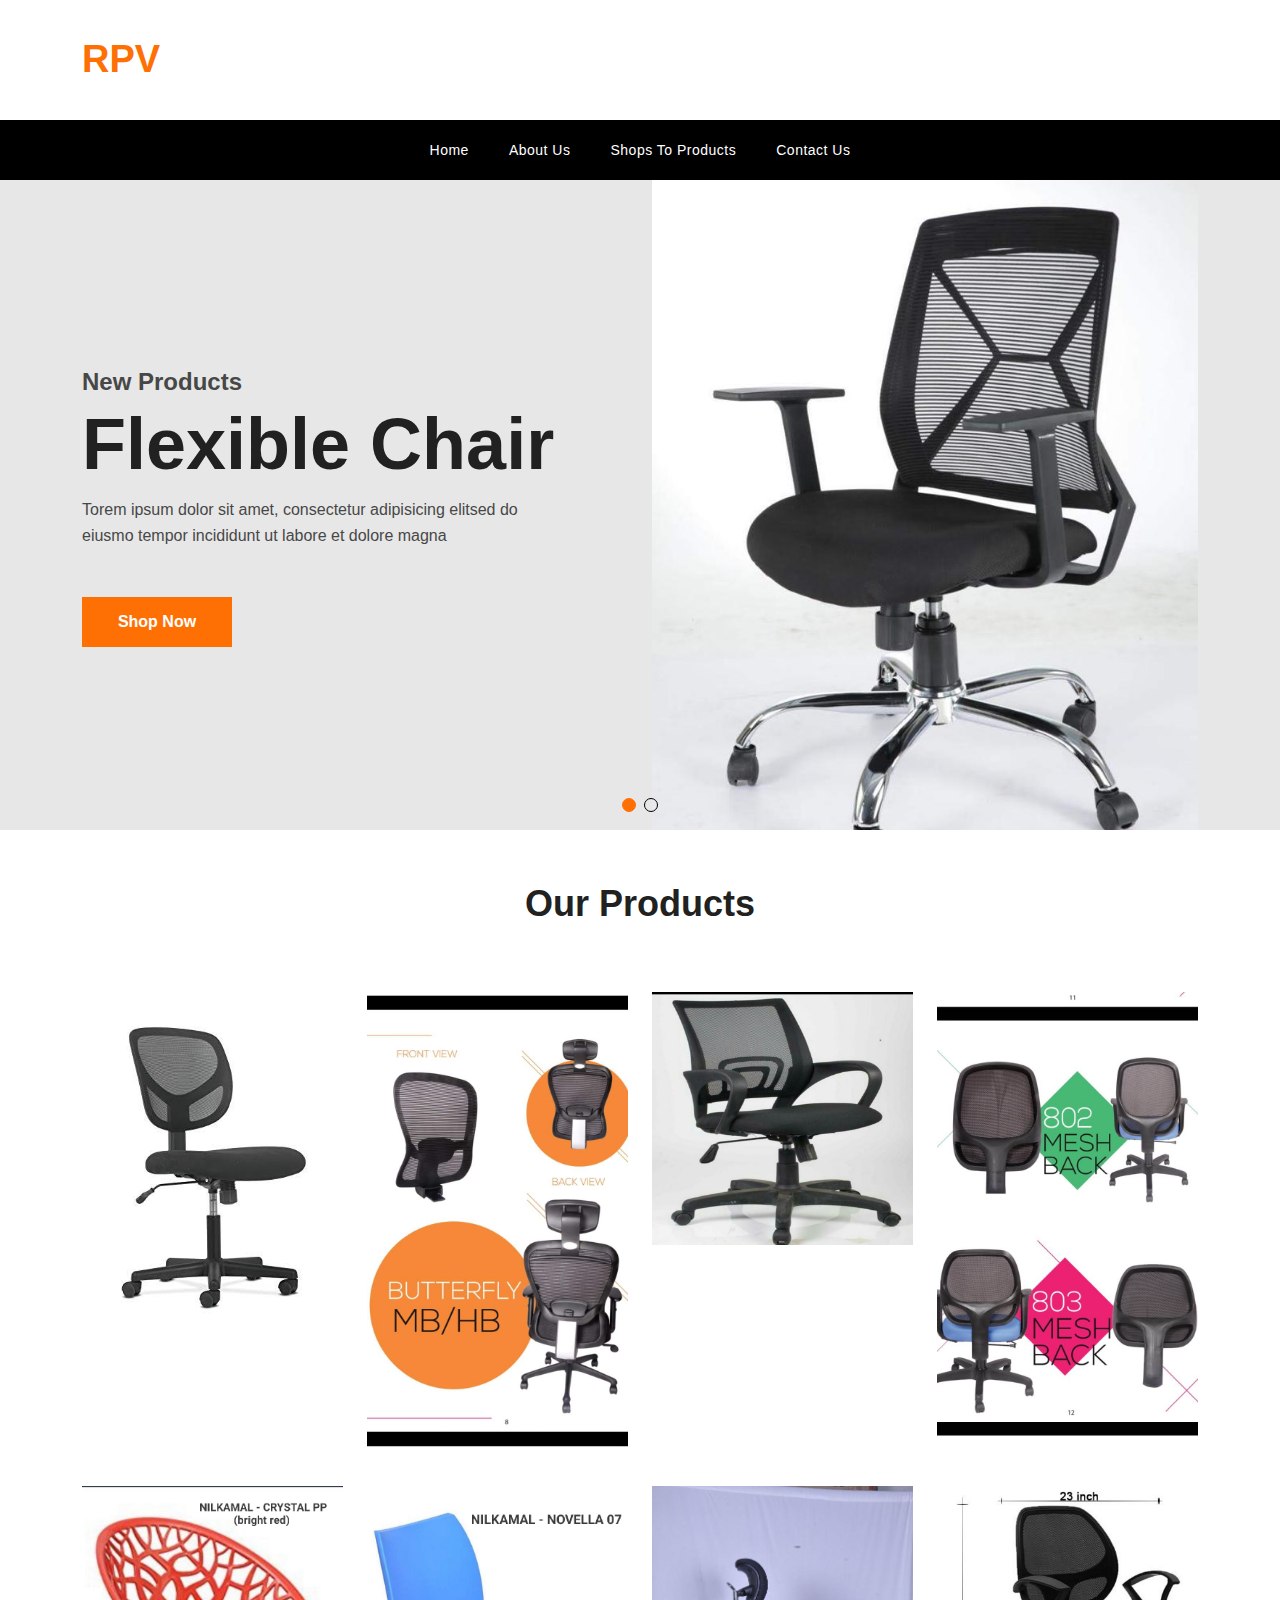
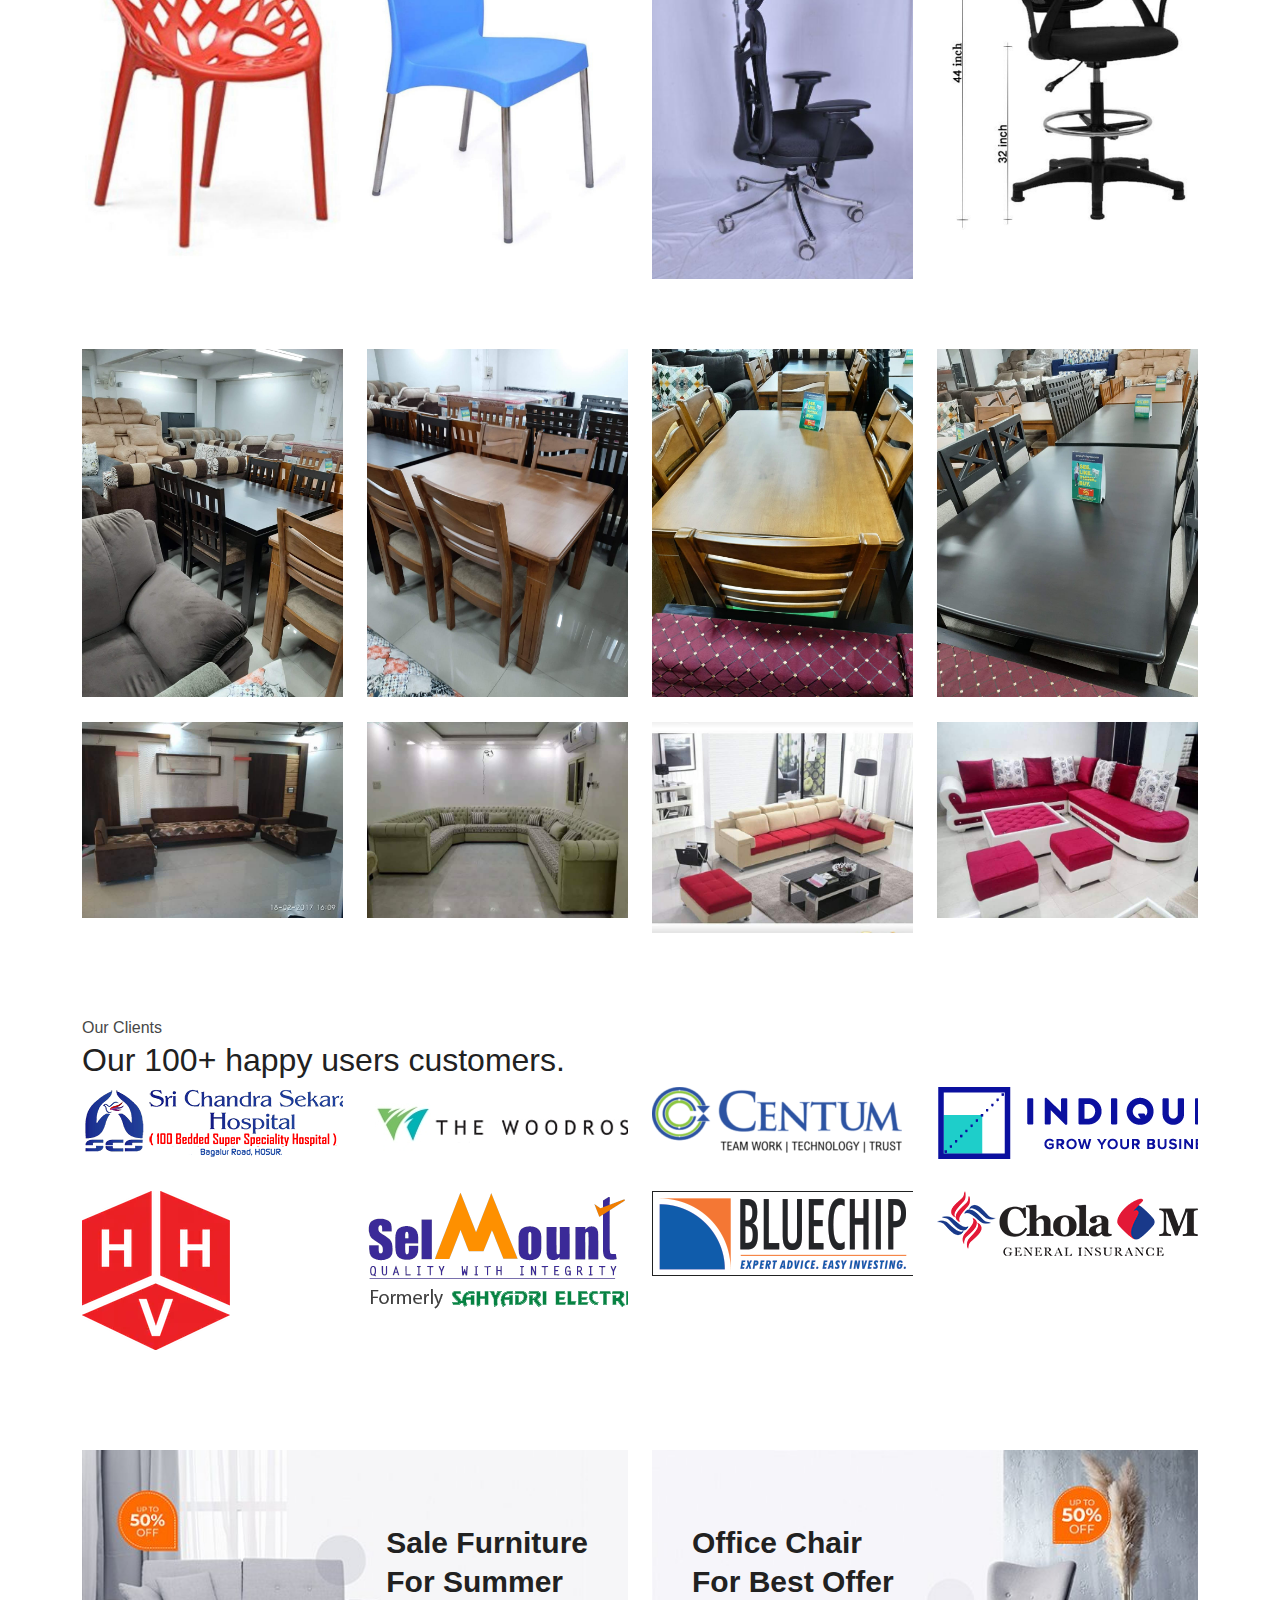
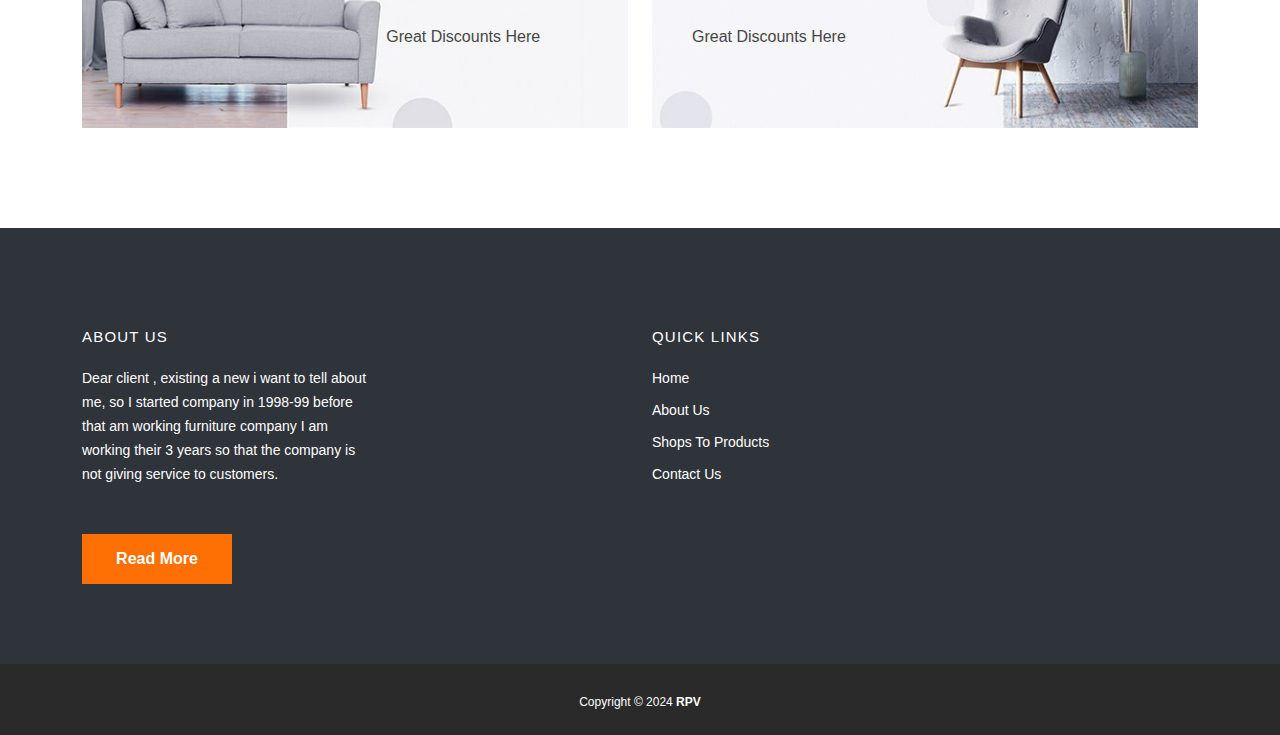
<file: index.html>
<!DOCTYPE html>
<html lang="zxx">


<!-- Mirrored from htmldemo.net/RPV/RPV/index.html by HTTrack Website Copier/3.x [XR&CO'2014], Thu, 18 Jan 2024 06:21:37 GMT -->
<head>
    <meta charset="UTF-8">
    <meta http-equiv="x-ua-compatible" content="ie=edge" />
    <title>RPV</title>
    <meta name="description" content="240+ Best Bootstrap Templates are available on this website. Find your template for your project compatible with the most popular HTML library in the world." />
    <meta name="viewport" content="width=device-width, initial-scale=1, shrink-to-fit=no" />
    <link rel="profile" href="https://gmpg.org/xfn/11">
    <link rel="canonical" href="https://htmldemo.hasthemes.com/RPV/" />

    <!-- Open Graph (OG) meta tags are snippets of code that control how URLs are displayed when shared on social media  -->
    <meta property="og:locale" content="en_US" />
    <meta property="og:type" content="website" />
    <meta property="og:title" content="RPV - Responsive eCommerce HTML Template" />
    <meta property="og:url" content="PAGE_URL" />
    <meta property="og:site_name" content="RPV - Responsive eCommerce HTML Template" />
    <!-- For the og:image content, replace the # with a link of an image -->
    <meta property="og:image" content="#" />
    <meta property="og:description" content="RPV - Responsive eCommerce HTML Template" />
    <meta name="robots" content="noindex, follow" />
    <!-- Add site Favicon -->
    <link rel="icon" href="assets/images/favicon/favicon.png" sizes="32x32" />
    <link rel="icon" href="assets/images/favicon/favicon.png" sizes="192x192" />
    <link rel="apple-touch-icon" href="assets/images/favicon/favicon.png" />
    <meta name="msapplication-TileImage" content="assets/images/favicon/favicon.png" />
    <!-- Structured Data  -->
    <script type="application/ld+json">
        {
            "@context": "http://schema.org",
            "@type": "WebSite",
            "name": "Replace_with_your_site_title",
            "url": "Replace_with_your_site_URL"
        }
    </script>

        <!-- vendor css (Bootstrap & Icon Font) -->
    <!-- <link rel="stylesheet" href="assets/css/vendor/bootstrap.min.css" />
    <link rel="stylesheet" href="assets/css/vendor/simple-line-icons.css" />
    <link rel="stylesheet" href="assets/css/vendor/ionicons.min.css" /> -->

    <!-- plugins css (All Plugins Files) -->
    <!-- <link rel="stylesheet" href="assets/css/plugins/animate.css" />
    <link rel="stylesheet" href="assets/css/plugins/swiper-bundle.min.css" />
    <link rel="stylesheet" href="assets/css/plugins/jquery-ui.min.css" />
    <link rel="stylesheet" href="assets/css/plugins/jquery.lineProgressbar.css">
    <link rel="stylesheet" href="assets/css/plugins/nice-select.css" />
    <link rel="stylesheet" href="assets/css/plugins/venobox.css" />  -->

    <!-- Use the minified version files listed below for better performance and remove the files listed above -->
    <link rel="stylesheet" href="assets/css/vendor/vendor.min.css" />
    <link rel="stylesheet" href="assets/css/plugins/plugins.min.css" />
    <link rel="stylesheet" href="assets/css/style.min.css">

    <!-- Main Style -->
    <!-- <link rel="stylesheet" href="assets/css/style.css" /> -->

</head>

<body>
    <!-- Header Area start  -->
    <div class="header section">
        <!-- Header Bottom  Start -->
        <div class="header-bottom d-none d-lg-block">
            <div class="container position-relative">
                <div class="row align-self-center">
                    <!-- Header Logo Start -->
                    <div class="col-auto align-self-center">
                        <div class="header-logo">
                            <a href="index.html"><strong style="font-size: 38px;">RPV</strong></a>
                        </div>
                    </div>
                    <!-- Header Logo End -->

                </div>
            </div>
        </div>
        <!-- Header Bottom  End -->
        <!-- Header Bottom  Start -->
        <div class="header-bottom d-lg-none sticky-nav bg-white">
            <div class="container position-relative">
                <div class="row align-self-center">
                    <!-- Header Logo Start -->
                    <div class="col-auto align-self-center">
                        <div class="header-logo">
                            <a href="index.html"><strong style="font-size: 38px;">RPV</strong></a>
                        </div>
                    </div>
                    <!-- Header Logo End -->

                    <!-- Header Action Start -->
                    <div class="col align-self-center">
                        <div class="header-actions">
                          
                            <!-- Single Wedge Start -->
                          
                            <a href="#offcanvas-mobile-menu" class="header-action-btn header-action-btn-menu offcanvas-toggle d-lg-none">
                                <i class="icon-menu"></i>
                            </a>
                        </div>
                    </div>
                    <!-- Header Action End -->
                </div>
            </div>
        </div>
        <!-- Header Bottom  End -->
        <!-- Main Menu Start -->
        <div class="bg-black d-none d-lg-block sticky-nav">
            <div class="container position-relative">
                <div class="row">
                    <div class="col-md-12 align-self-center">
                        <div class="main-menu">
                            <ul>
                                <li><a href="index.html">Home</a></li>
                                <li><a href="about.html">About us</a></li>
                                <li><a href="shop-4-column.html">Shops to Products</a></li>
                                <li><a href="contact.html">Contact us</a></li>
                            </ul>
                        </div>
                    </div>
                </div>
            </div>
        </div>
        <!-- Main Menu End -->
    </div>
    <!-- Header Area End  -->
    <!-- OffCanvas Menu Start -->
    <div id="offcanvas-mobile-menu" class="offcanvas offcanvas-mobile-menu">
        <button class="offcanvas-close"></button>
        <div class="inner customScroll">

            <div class="offcanvas-menu mb-20px">
                <ul>
                    <li><a href="index.html">Home</a></li>
                    <li><a href="about.html">About Us</a></li>
                    <li><a href="shop-4-column.html">Shops to Products</a></li>
                    <li><a href="contact.html">Contact Us</a></li>
                </ul>
            </div>
        </div>
    </div>
    <!-- OffCanvas Menu End -->
    <div class="offcanvas-overlay"></div>

    <!-- Hero/Intro Slider Start -->
    <div class="section ">
        <div class="hero-slider swiper-container slider-nav-style-1 slider-dot-style-1">
            <!-- Hero slider Active -->
            <div class="swiper-wrapper">
                <!-- Single slider item -->
                <div class="hero-slide-item slider-height swiper-slide d-flex">
                    <div class="container align-self-center">
                        <div class="row">
                            <div class="col-xl-6 col-lg-7 col-md-7 col-sm-7 align-self-center">
                                <div class="hero-slide-content slider-animated-1">
                                    <span class="category">New Products</span>
                                    <h2 class="title-1">Flexible Chair </h2>
                                    <p>Torem ipsum dolor sit amet, consectetur adipisicing elitsed do eiusmo tempor incididunt ut labore et dolore magna</p>
                                    <a href="#" class="btn btn-lg btn-primary btn-hover-dark mt-5">Shop Now</a>
                                </div>
                            </div>
                            <div class="col-xl-6 col-lg-5 col-md-5 col-sm-5">
                                <div class="hero-slide-image">
                                    <img src="assets/images/product-image/s22.jpeg" alt="" />
                                </div>
                            </div>
                        </div>
                    </div>
                </div>
                <!-- Single slider item -->
                <div class="hero-slide-item slider-height swiper-slide d-flex">
                    <div class="container align-self-center">
                        <div class="row">
                            <div class="col-xl-6 col-lg-7 col-md-7 col-sm-7 align-self-center">
                                <div class="hero-slide-content slider-animated-1">
                                    <span class="category">New Products</span>
                                    <h2 class="title-1">Flexible Chair222 </h2>
                                    <p>Torem ipsum dolor sit amet, consectetur adipisicing elitsed do eiusmo tempor incididunt ut labore et dolore magna</p>
                                    <a href="#" class="btn btn-lg btn-primary btn-hover-dark mt-5">Shop Now</a>
                                </div>
                            </div>
                            <div class="col-xl-6 col-lg-5 col-md-5 col-sm-5">
                                <div class="hero-slide-image">
                                    <img src="assets/images/product-image/s14.jpeg" alt="" />
                                </div>
                            </div>
                        </div>
                    </div>
                </div>
            </div>
            <!-- Add Pagination -->
            <div class="swiper-pagination swiper-pagination-white"></div>
            <!-- Add Arrows -->
            <div class="swiper-buttons">
                <div class="swiper-button-next"></div>
                <div class="swiper-button-prev"></div>
            </div>
        </div>
    </div> <br><br>

    <!-- Hero/Intro Slider End -->

    <!-- Product tab Area Start -->
    <div class="section product-tab-area">
        <div class="container">
            <div class="row">
                <div class="col-md-12 text-center" data-aos="fade-up">
                    <div class="section-title mb-0">
                        <h2 class="title">Our Products</h2>
                        
                    </div>
                </div>

               
            </div> <br><br>
            <div class="row">
                <div class="col">
                    <div class="tab-content">
                        <!-- 1st tab start -->
                        <div class="tab-pane fade show active" id="tab-product-new-arrivals">
                            <div class="row">
                                <div class="col-lg-3 col-md-6 col-sm-6 col-xs-6 mb-30px" data-aos="fade-up" data-aos-delay="200">
                                    <!-- Single Prodect -->
                                    <div class="product">
                                        <div class="thumb">
                                            <a href="contact.html" class="image">
                                                <img src="assets/images/product-image/p1.jpeg" alt="Product" />
                                                
                                            </a>
                                           
                                        </div>
                                        
                                    </div>
                                </div>
                                <div class="col-lg-3 col-md-6 col-sm-6 col-xs-6 mb-30px" data-aos="fade-up" data-aos-delay="400">
                                    <!-- Single Prodect -->
                                    <div class="product">
                                        <div class="thumb">
                                            <a href="contact.html" class="image">
                                                <img src="assets/images/product-image/p3.jpeg" alt="Product" />
                                                
                                            </a>
                                            
                                            </div>
                                    </div>
                                    <!-- Single Prodect -->
                                </div>
                                <div class="col-lg-3 col-md-6 col-sm-6 col-xs-6 mb-30px" data-aos="fade-up" data-aos-delay="600">
                                    <!-- Single Prodect -->
                                    <div class="product">
                                        <div class="thumb">
                                            <a href="contact.html" class="image">
                                                <img src="assets/images/product-image/p2.jpeg" alt="Product" />
                                                
                                            </a>
                                                                   </div>
                                        
                                    </div>
                                </div>
                                <div class="col-lg-3 col-md-6 col-sm-6 col-xs-6 mb-30px" data-aos="fade-up" data-aos-delay="800">
                                    <!-- Single Prodect -->
                                    <div class="product">
                                        <div class="thumb">
                                            <a href="contact.html" class="image">
                                                <img src="assets/images/product-image/p4.jpeg" alt="Product" />
                                                
                                            </a>
                                           
                                         </div>
                                        
                                    </div>
                                    <!-- Single Prodect -->
                                </div>
                                <div class="col-lg-3 col-md-6 col-sm-6 col-xs-6 mb-md-30px mb-lm-30px" data-aos="fade-up" data-aos-delay="200">
                                    <!-- Single Prodect -->
                                    <div class="product">
                                        <div class="thumb">
                                            <a href="contact.html" class="image">
                                                <img src="assets/images/product-image/p5.jpeg" alt="Product" />
                                              
                                            </a>
                                            
                                                                                  </div>
                                        
                                    </div>
                                </div>
                                <div class="col-lg-3 col-md-6 col-sm-6 col-xs-6  mb-md-30px mb-lm-30px" data-aos="fade-up" data-aos-delay="400">
                                    <!-- Single Prodect -->
                                    <div class="product">
                                        <div class="thumb">
                                            <a href="contact.html" class="image">
                                                <img src="assets/images/product-image/p6.jpeg" alt="Product" />
                                                
                                            </a>
                                           
                                                                                  </div>
                                        
                                    </div>
                                    <!-- Single Prodect -->
                                </div>
                                <div class="col-lg-3 col-md-6 col-sm-6 col-xs-6 mb-es-30px" data-aos="fade-up" data-aos-delay="600">
                                    <!-- Single Prodect -->
                                    <div class="product">
                                        <div class="thumb">
                                            <a href="contact.html" class="image">
                                                <img src="assets/images/product-image/p7.jpeg" alt="Product" />
                                               
                                            </a>
                                           
                                             </div>
                                       
                                    </div>
                                </div>
                                <div class="col-lg-3 col-md-6 col-sm-6 col-xs-6 " data-aos="fade-up" data-aos-delay="800">
                                    <!-- Single Prodect -->
                                    <div class="product">
                                        <div class="thumb">
                                            <a href="contact.html" class="image">
                                                <img src="assets/images/product-image/p8.jpeg" alt="Product" />
                                                
                                            </a>
                                            
                                            </div>
                                        
                                    </div>
                                    <!-- Single Prodect -->
                                </div>

                                <div class="col-lg-4 col-xl-3 col-md-6 col-sm-6 col-xs-6 pt-70px" data-aos="fade-up" data-aos-delay="800">
                                    <!-- Single Prodect -->
                                    <div class="product mb-25px">
                                        <div class="thumb">
                                            <a href="#" class="image">
                                                <img src="assets/images/product-image/D1.jpeg" alt="Product" /> 
                                            </a>
                                        </div>
                                    </div>
                                </div>

                                <div class="col-lg-4 col-xl-3 col-md-6 col-sm-6 col-xs-6 pt-70px" data-aos="fade-up" data-aos-delay="800">
                                    <!-- Single Prodect -->
                                    <div class="product mb-25px">
                                        <div class="thumb">
                                            <a href="#" class="image">
                                                <img src="assets/images/product-image/D2.jpeg" alt="Product" /> 
                                            </a>
                                        </div>
                                    </div>
                                </div>

                                <div class="col-lg-4 col-xl-3 col-md-6 col-sm-6 col-xs-6 pt-70px" data-aos="fade-up" data-aos-delay="800">
                                    <!-- Single Prodect -->
                                    <div class="product mb-25px">
                                        <div class="thumb">
                                            <a href="#" class="image">
                                                <img src="assets/images/product-image/D3.jpeg" alt="Product" /> 
                                            </a>
                                        </div>
                                    </div>
                                </div>

                                <div class="col-lg-4 col-xl-3 col-md-6 col-sm-6 col-xs-6 pt-70px" data-aos="fade-up" data-aos-delay="800">
                                    <!-- Single Prodect -->
                                    <div class="product mb-25px">
                                        <div class="thumb">
                                            <a href="#" class="image">
                                                <img src="assets/images/product-image/D4.jpeg" alt="Product" /> 
                                            </a>
                                        </div>
                                    </div>
                                </div>

                                <div class="col-lg-3 col-md-6 col-sm-6 col-xs-6 mb-30px" data-aos="fade-up" data-aos-delay="800">
                                    <!-- Single Prodect -->
                                    <div class="product">
                                        <div class="thumb">
                                            <a href="contact.html" class="image">
                                                <img src="assets/images/product-image/SS1.jpeg" alt="Product" />
                                                
                                            </a>
                                           
                                         </div>
                                        
                                    </div>
                                    <!-- Single Prodect -->
                                </div>


                                <div class="col-lg-3 col-md-6 col-sm-6 col-xs-6 mb-30px" data-aos="fade-up" data-aos-delay="800">
                                    <!-- Single Prodect -->
                                    <div class="product">
                                        <div class="thumb">
                                            <a href="contact.html" class="image">
                                                <img src="assets/images/product-image/SS2.jpeg" alt="Product" />
                                                
                                            </a>
                                           
                                         </div>
                                        
                                    </div>
                                    <!-- Single Prodect -->
                                </div>
                                <div class="col-lg-3 col-md-6 col-sm-6 col-xs-6 mb-30px" data-aos="fade-up" data-aos-delay="800">
                                    <!-- Single Prodect -->
                                    <div class="product">
                                        <div class="thumb">
                                            <a href="contact.html" class="image">
                                                <img src="assets/images/product-image/SS3.jpeg" alt="Product" />
                                                
                                            </a>
                                           
                                         </div>
                                        
                                    </div>
                                    <!-- Single Prodect -->
                                </div>
                                <div class="col-lg-3 col-md-6 col-sm-6 col-xs-6 mb-30px" data-aos="fade-up" data-aos-delay="800">
                                    <!-- Single Prodect -->
                                    <div class="product">
                                        <div class="thumb">
                                            <a href="contact.html" class="image">
                                                <img src="assets/images/product-image/SS4.jpeg" alt="Product" />
                                                
                                            </a>
                                           
                                         </div>
                                        
                                    </div>
                                    <!-- Single Prodect -->
                                </div>
                               
                            </div>
                        </div>
                        <!-- 1st tab end -->
                    </div>
                </div>
            </div>
        </div>
    </div><br><br>
    <!-- Product tab Area End -->






     <!-- OUR CLIENTS SECTION START -->
     <div  class="section-full p-t110 p-b80 sx-client-logo-1-outer sx-bg-white" >
        <div class="container">

            <!-- TITLE START -->
            <div class="section-head center max-900">
                <div class="sx-head-s-title">Our Clients</div>
                <div class="sx-head-l-title">
                    <h2 class="sx-title2">Our 100+ happy users customers.</h2>
                </div>
            </div>                   
            <!-- TITLE END --> 






            <div class="row">
                <div class="col">
                    <div class="tab-content">
                        <!-- 1st tab start -->
                        <div class="tab-pane fade show active" id="tab-product-new-arrivals">
                            <div class="row">
                                <div class="col-lg-3 col-md-6 col-sm-6 col-xs-6 mb-30px" data-aos="fade-up" data-aos-delay="400">
                                    <!-- Single Prodect -->
                                    <div class="product">
                                        <div class="*">
                                            <a href="contact.html" class="image">
                                                <img src="assets/images/Brands/5chandra.png" alt="Product" />
                            
                                            </a>
                                            
                                            </div>
                                    </div>
                                    <!-- Single Prodect -->
                                </div>
                                <div class="col-lg-3 col-md-6 col-sm-6 col-xs-6 mb-30px " data-aos="fade-up" data-aos-delay="400">
                                    <!-- Single Prodect -->
                                    <div class="product">
                                        <div class="*">
                                            <a href="contact.html" class="image">
                                                <img src="assets/images/Brands/2Woodroselogo.jpg" alt="Product" />
                                                
                                            </a>
                                            
                                            </div>
                                    </div>
                                    <!-- Single Prodect -->
                                </div>
                                <div class="col-lg-3 col-md-6 col-sm-6 col-xs-6 mb-30px" data-aos="fade-up" data-aos-delay="600">
                                    <!-- Single Prodect -->
                                    <div class="product">
                                        <div class="*">
                                            <a href="contact.html" class="image">
                                                <img src="assets/images/Brands/3Centum.png"Product" />
                                                
                                            </a>
                                                                   </div>
                                        
                                    </div>
                                </div>
                                <div class="col-lg-3 col-md-6 col-sm-6 col-xs-6 mb-30px" data-aos="fade-up" data-aos-delay="800">
                                    <!-- Single Prodect -->
                                    <div class="product">
                                        <div class="*">
                                            <a href="contact.html" class="image">
                                                <img src="assets/images/Brands/4indiQube.png" alt="Product" />
                                                
                                            </a>
                                           
                                         </div>
                                        
                                    </div>
                                    <!-- Single Prodect -->
                                </div>
                                <div class="col-lg-3 col-md-6 col-sm-6 col-xs-6 mb-md-30px mb-lm-30px" data-aos="fade-up" data-aos-delay="200">
                                    <!-- Single Prodect -->
                                    <div class="product">
                                        <div class="*">
                                            <a href="contact.html" class="image">
                                                <img src="assets/images/Brands/12hhv.webp" alt="Product" />
                                                
                                            </a>
                                            
                                                                                  </div>
                                        
                                    </div>
                                </div>
                                <div class="col-lg-3 col-md-6 col-sm-6 col-xs-6  mb-md-30px mb-lm-30px" data-aos="fade-up" data-aos-delay="400">
                                    <!-- Single Prodect -->
                                    <div class="product">
                                        <div class="*">
                                            <a href="contact.html" class="image">
                                                <img src="assets/images/Brands/15selmount.png" alt="Product" />
                                                
                                            </a>
                                           
                                                                                  </div>
                                        
                                    </div>
                                    <!-- Single Prodect -->
                                </div>
                                <div class="col-lg-3 col-md-6 col-sm-6 col-xs-6 mb-es-30px" data-aos="fade-up" data-aos-delay="600">
                                    <!-- Single Prodect -->
                                    <div class="product">
                                        <div class="*">
                                            <a href="contact.html" class="image">
                                                <img src="assets/images/Brands/13bluechip.png" alt="Product" />
                                                
                                            </a>
                                           
                                                                                  </div>
                                       
                                    </div>
                                </div>
                                <div class="col-lg-3 col-md-6 col-sm-6 col-xs-6 " data-aos="fade-up" data-aos-delay="800">
                                    <!-- Single Prodect -->
                                    <div class="product">
                                        <div class="*">
                                            <a href="contact.html" class="image">
                                                <img src="assets/images/Brands/7chola.png" alt="Product" />
                                                
                                            </a>
                                            
                                            </div>
                                        
                                    </div>
                                    <!-- Single Prodect -->
                                </div>

                            </div>
                        </div>
                        <!-- 1st tab end -->
                    </div>
                </div>
            </div>
        </div>
    </div


            








    

    <!-- Banner Section Start -->
    <div class="section pb-100px pt-100px">
        <div class="container">
            <!-- Banners Start -->
            <div class="row">
                <!-- Banner Start -->
                <div class="col-lg-6 col-12 mb-md-30px mb-lm-30px" data-aos="fade-up" data-aos-delay="200">
                    <a href="#" class="banner">
                        <img src="assets/images/banner/1.jpg" alt="" />
                        <div class="info justify-content-end">
                            <div class="content align-self-center">
                                <h3 class="title">
                                    Sale Furniture <br /> For Summer
                                </h3>
                                <p>Great Discounts Here</p>
                            </div>
                        </div>
                    </a>
                </div>
                <!-- Banner End -->

                <!-- Banner Start -->
                <div class="col-lg-6 col-12" data-aos="fade-up" data-aos-delay="400">
                    <a href="#" class="banner">
                        <img src="assets/images/banner/2.jpg" alt="" />
                        <div class="info justify-content-start">
                            <div class="content align-self-center">
                                <h3 class="title">
                                    Office Chair <br /> For Best Offer</h3>
                                <p>Great Discounts Here</p>
                            </div>
                        </div>
                    </a>
                </div>
                <!-- Banner End -->
            </div>
            <!-- Banners End -->
        </div>
    </div>
    <!-- Banner Section End -->
    <!-- Footer Area Start -->
    <div class="footer-area">
        <div class="footer-container">
            <div class="footer-top">
                <div class="container">
                    <div class="row">
                        <!-- Start single blog -->
                        <div class="col-lg-6 mb-md-30px mb-lm-30px" data-aos="fade-up" data-aos-delay="200">
                            <div class="single-wedge">
                                <h4 class="footer-herading">about us</h4>
                                <p class="about-text">Dear client , existing a new i want to tell about me, so I started company in 1998-99 before that am working furniture company I am working their 3 years so that the company is not giving service to customers.</p>
                                <a href="about.html" class="btn btn-lg btn-primary btn-hover-dark mt-5">Read More</a>
                            </div>
                        </div>
                        <!-- End single blog -->
                        <!-- Start single blog -->
                        <div class="col-lg-6 col-lg-3 mb-md-30px mb-lm-30px" data-aos="fade-up" data-aos-delay="400">
                            <div class="single-wedge">
                                <h4 class="footer-herading">Quick Links</h4>
                                <div class="footer-links">
                                    <div class="footer-row">
                                        <ul class="align-items-center">
                                            <li class="li"><a class="single-link" href="index.html">Home</a></li>
                                            <li class="li"><a class="single-link" href="about.html">About us</a></li>
                                            <li class="li"><a class="single-link" href="shop-4-column.html">Shops to Products</a></li>
                                            <li class="li"><a class="single-link" href="contact.html">Contact us</a></li>
                                        </ul>
                                    </div>
                                </div>
                            </div>
                        </div>
                        <!-- End single blog -->
                    </div>
                </div>
            </div>
            <div class="footer-bottom">
                <div class="container">
                        <div class="text-center">
                            <p class="copy-text">Copyright © 2024 <strong>RPV</strong></p>
                        </div>
                </div>
            </div>
        </div>
    </div>
    <!-- Footer Area End -->


    <!-- Global Vendor, plugins JS -->

    <!-- Vendor JS -->
       <!-- <script src="assets/js/vendor/jquery-3.6.0.min.js"></script>
    <script src="assets/js/vendor/bootstrap.bundle.min.js"></script>
    <script src="assets/js/vendor/jquery-migrate-3.3.2.min.js"></script>
    <script src="assets/js/vendor/modernizr-3.11.2.min.js"></script>  -->

    <!--Plugins JS-->
    <!-- <script src="assets/js/plugins/swiper-bundle.min.js"></script>
    <script src="assets/js/plugins/jquery-ui.min.js"></script>
    <script src="assets/js/plugins/jquery.nice-select.min.js"></script>
    <script src="assets/js/plugins/countdown.js"></script>
    <script src="assets/js/plugins/scrollup.js"></script>
    <script src="assets/js/plugins/jquery.waypoints.js"></script>
    <script src="assets/js/plugins/jquery.lineProgressbar.js"></script>
    <script src="assets/js/plugins/jquery.zoom.min.js"></script>
    <script src="assets/js/plugins/venobox.min.js"></script>
    <script src="assets/js/plugins/ajax-mail.js"></script> -->

    <!-- Use the minified version files listed below for better performance and remove the files listed above -->
        <script src="assets/js/vendor/vendor.min.js"></script>
    <script src="assets/js/plugins/plugins.min.js"></script>

    <!-- Main Js -->
    <script src="assets/js/main.js"></script>
</body>


<!-- Mirrored from htmldemo.net/RPV/RPV/index.html by HTTrack Website Copier/3.x [XR&CO'2014], Thu, 18 Jan 2024 06:21:41 GMT -->
</html>
</file>
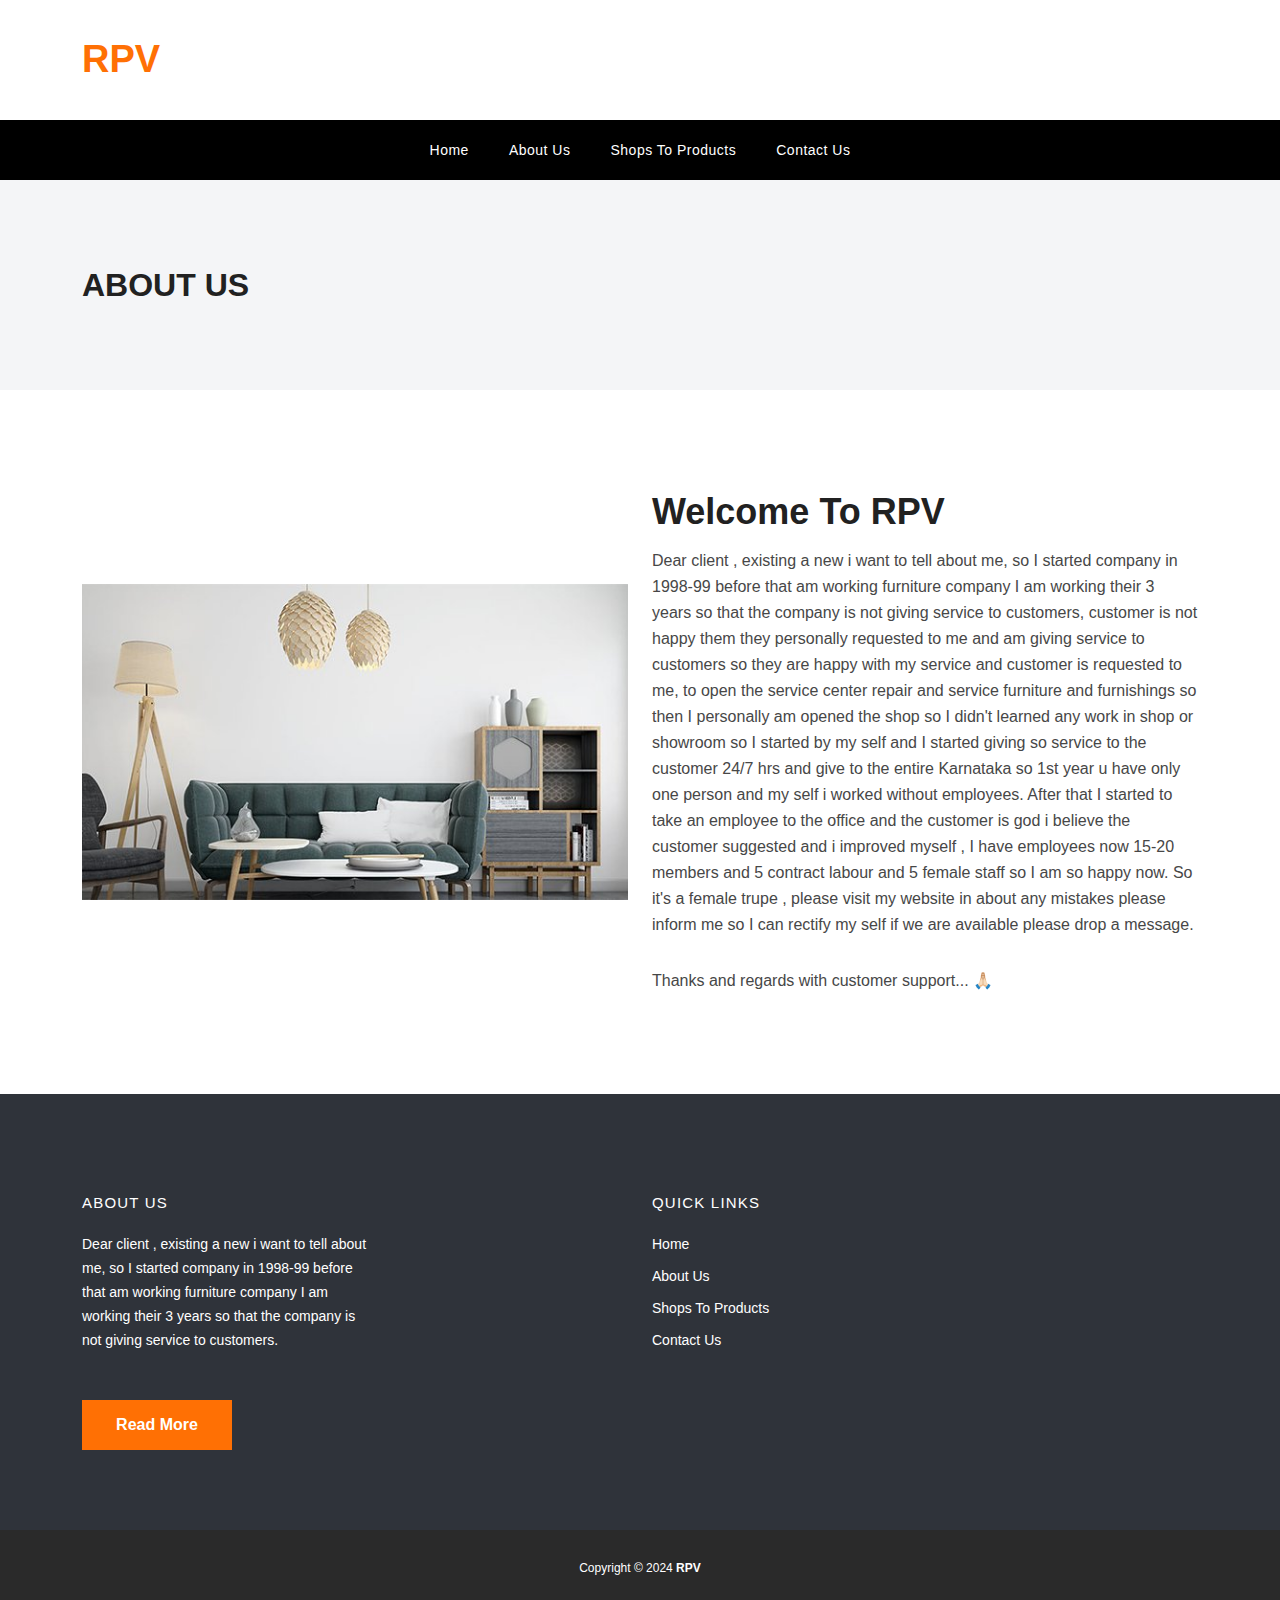
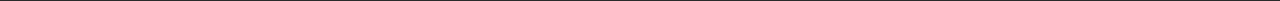
<file: about.html>
<!DOCTYPE html>
<html lang="zxx">


<!-- Mirrored from htmldemo.net/RPV/RPV/about.html by HTTrack Website Copier/3.x [XR&CO'2014], Thu, 18 Jan 2024 06:21:41 GMT -->
<head>
    <meta charset="UTF-8">
    <meta http-equiv="x-ua-compatible" content="ie=edge" />
    <title>RPV</title>
    <meta name="description"
        content="240+ Best Bootstrap Templates are available on this website. Find your template for your project compatible with the most popular HTML library in the world." />
    <meta name="viewport" content="width=device-width, initial-scale=1, shrink-to-fit=no" />
    <link rel="profile" href="https://gmpg.org/xfn/11">
    <link rel="canonical" href="https://htmldemo.hasthemes.com/RPV/" />

    <!-- Open Graph (OG) meta tags are snippets of code that control how URLs are displayed when shared on social media  -->
    <meta property="og:locale" content="en_US" />
    <meta property="og:type" content="website" />
    <meta property="og:title" content="RPV - Responsive eCommerce HTML Template" />
    <meta property="og:url" content="PAGE_URL" />
    <meta property="og:site_name" content="RPV - Responsive eCommerce HTML Template" />
    <!-- For the og:image content, replace the # with a link of an image -->
    <meta property="og:image" content="#" />
    <meta property="og:description" content="RPV - Responsive eCommerce HTML Template" />
    <meta name="robots" content="noindex, follow" />
    <!-- Add site Favicon -->
    <link rel="icon" href="assets/images/favicon/favicon.png" sizes="32x32" />
    <link rel="icon" href="assets/images/favicon/favicon.png" sizes="192x192" />
    <link rel="apple-touch-icon" href="assets/images/favicon/favicon.png" />
    <meta name="msapplication-TileImage" content="assets/images/favicon/favicon.png" />
    <!-- Structured Data  -->
    <script type="application/ld+json">
        {
            "@context": "http://schema.org",
            "@type": "WebSite",
            "name": "Replace_with_your_site_title",
            "url": "Replace_with_your_site_URL"
        }
    </script>

    <!-- vendor css (Bootstrap & Icon Font) -->
    <!-- <link rel="stylesheet" href="assets/css/vendor/bootstrap.min.css" />
    <link rel="stylesheet" href="assets/css/vendor/simple-line-icons.css" />
    <link rel="stylesheet" href="assets/css/vendor/ionicons.min.css" /> -->

    <!-- plugins css (All Plugins Files) -->
    <!-- <link rel="stylesheet" href="assets/css/plugins/animate.css" />
    <link rel="stylesheet" href="assets/css/plugins/swiper-bundle.min.css" />
    <link rel="stylesheet" href="assets/css/plugins/jquery-ui.min.css" />
    <link rel="stylesheet" href="assets/css/plugins/jquery.lineProgressbar.css">
    <link rel="stylesheet" href="assets/css/plugins/nice-select.css" />
    <link rel="stylesheet" href="assets/css/plugins/venobox.css" />  -->

    <!-- Use the minified version files listed below for better performance and remove the files listed above -->
    <link rel="stylesheet" href="assets/css/vendor/vendor.min.css" />
    <link rel="stylesheet" href="assets/css/plugins/plugins.min.css" />
    <link rel="stylesheet" href="assets/css/style.min.css">

    <!-- Main Style -->
    <!-- <link rel="stylesheet" href="assets/css/style.css" /> --> 

</head>

<body>
    <!-- Header Area start  -->
    <div class="header section">
        <!-- Header Bottom  Start -->
        <div class="header-bottom d-none d-lg-block">
            <div class="container position-relative">
                <div class="row align-self-center">
                    <!-- Header Logo Start -->
                    <div class="col-auto align-self-center">
                        <div class="header-logo">
                            <a href="index.html"><strong style="font-size: 38px;">RPV</strong></a>
                        </div>
                    </div>
                    <!-- Header Logo End -->

                </div>
            </div>
        </div>
        <!-- Header Bottom  End -->
        <!-- Header Bottom  Start -->
        <div class="header-bottom d-lg-none sticky-nav bg-white">
            <div class="container position-relative">
                <div class="row align-self-center">
                    <!-- Header Logo Start -->
                    <div class="col-auto align-self-center">
                        <div class="header-logo">
                            <a href="index.html"><strong style="font-size: 38px;">RPV</strong></a>
                        </div>
                    </div>
                    <!-- Header Logo End -->

                    <!-- Header Action Start -->
                    <div class="col align-self-center">
                        <div class="header-actions">
                          
                            <!-- Single Wedge Start -->
                          
                            <a href="#offcanvas-mobile-menu" class="header-action-btn header-action-btn-menu offcanvas-toggle d-lg-none">
                                <i class="icon-menu"></i>
                            </a>
                        </div>
                    </div>
                    <!-- Header Action End -->
                </div>
            </div>
        </div>
        <!-- Header Bottom  End -->
        <!-- Main Menu Start -->
        <div class="bg-black d-none d-lg-block sticky-nav">
            <div class="container position-relative">
                <div class="row">
                    <div class="col-md-12 align-self-center">
                        <div class="main-menu">
                            <ul>
                                <li><a href="index.html">Home</a></li>
                                <li><a href="about.html">About us</a></li>
                                <li><a href="shop-4-column.html">Shops to Products</a></li>
                                <li><a href="contact.html">Contact us</a></li>
                            </ul>
                        </div>
                    </div>
                </div>
            </div>
        </div>
        <!-- Main Menu End -->
    </div>
    <!-- Header Area End  -->
    <!-- OffCanvas Menu Start -->
    <div id="offcanvas-mobile-menu" class="offcanvas offcanvas-mobile-menu">
        <button class="offcanvas-close"></button>
        <div class="inner customScroll">

            <div class="offcanvas-menu mb-20px">
                <ul>
                    <li><a href="index.html">Home</a></li>
                    <li><a href="about.html">About Us</a></li>
                    <li><a href="shop-4-column.html">Shops to Products</a></li>
                    <li><a href="contact.html">Contact Us</a></li>
                </ul>
            </div>
        </div>
    </div>
    <!-- OffCanvas Menu End -->
    <div class="offcanvas-overlay"></div>
    <!-- breadcrumb-area start -->
    <div class="breadcrumb-area">
        <div class="container">
            <div class="row">
                <div class="col-12">
                    <div class="row breadcrumb_box  align-items-center">
                        <div class="col-lg-6 col-md-6 col-sm-12 text-center text-md-start">
                            <h2 class="breadcrumb-title">About Us</h2>
                        </div>
                    </div>
                </div>
            </div>
        </div>
    </div>

    <!-- breadcrumb-area end -->

    <!-- About Us Area Start -->
    <section class="about-area pb-100px pt-100px">
        <div class="container">
            <div class="row align-items-center">
                <div class="col-lg-6">
                    <div class="about-left-image mb-md-30px mb-lm-30px" data-aos="fade-up">
                        <img src="assets/images/about-image/1.jpg" alt="" class="img-responsive w-100" />
                    </div>
                </div>
                <div class="col-lg-6">
                    <div class="about-content">
                        <div class="about-title" data-aos="fade-up">
                            <h2>Welcome To RPV</h2>
                        </div>
                        <p class="mb-30px" data-aos="fade-up" data-aos-delay="200">
                            Dear client , existing a new i want to tell about me, so I started company in 1998-99 before that am working furniture company I am working their 3 years so that the company is not giving service to customers, customer is not happy them they personally requested to me and am giving service to customers so they are happy with my service and customer is requested to me, to open the service center repair and service furniture and furnishings so then I personally am opened the shop so I didn't learned any work in shop or showroom so I started by my self and I started giving so service to the customer 24/7 hrs and give to the entire Karnataka so 1st year u have only one person and my self i worked without employees. After that I started to take an employee to the office  and the customer is god i believe the customer suggested and i improved myself , I have employees now 15-20 members and 5 contract labour and 5 female staff so I am so happy now. So it's a female trupe , please visit my website in about any mistakes please inform me so I can rectify my self if we are available please drop a message. 

                            
                            
                        </p>
                        <p data-aos="fade-up" data-aos-delay="300">
                            Thanks and regards with customer support... 🙏🏻
                        </p>
                    </div>
                </div>
            </div>
        </div>
    </section>
    <!-- About Us Area End -->
    
    <!-- Footer Area Start -->
    <div class="footer-area">
        <div class="footer-container">
            <div class="footer-top">
                <div class="container">
                    <div class="row">
                        <!-- Start single blog -->
                        <div class="col-lg-6 mb-md-30px mb-lm-30px" data-aos="fade-up" data-aos-delay="200">
                            <div class="single-wedge">
                                <h4 class="footer-herading">about us</h4>
                                <p class="about-text">Dear client , existing a new i want to tell about me, so I started company in 1998-99 before that am working furniture company I am working their 3 years so that the company is not giving service to customers.
                                </p>
                                <a href="about.html" class="btn btn-lg btn-primary btn-hover-dark mt-5">Read More</a>
                            </div>
                        </div>
                        <!-- End single blog -->
                        <!-- Start single blog -->
                        <div class="col-lg-6 col-lg-3 mb-md-30px mb-lm-30px" data-aos="fade-up" data-aos-delay="400">
                            <div class="single-wedge">
                                <h4 class="footer-herading">Quick Links</h4>
                                <div class="footer-links">
                                    <div class="footer-row">
                                        <ul class="align-items-center">
                                            <li class="li"><a class="single-link" href="index.html">Home</a></li>
                                            <li class="li"><a class="single-link" href="about.html">About us</a></li>
                                            <li class="li"><a class="single-link" href="shop-4-column.html">Shops to Products</a></li>
                                            <li class="li"><a class="single-link" href="contact.html">Contact us</a></li>
                                        </ul>
                                    </div>
                                </div>
                            </div>
                        </div>
                        <!-- End single blog -->
                    </div>
                </div>
            </div>
            <div class="footer-bottom">
                <div class="container">
                        <div class="text-center">
                            <p class="copy-text">Copyright © 2024 <strong>RPV</strong></p>
                        </div>
                </div>
            </div>
        </div>
    </div>
    <!-- Footer Area End -->





    

    <!-- Global Vendor, plugins JS -->

    <!-- Vendor JS -->
       <!-- <script src="assets/js/vendor/jquery-3.6.0.min.js"></script>
    <script src="assets/js/vendor/bootstrap.bundle.min.js"></script>
    <script src="assets/js/vendor/jquery-migrate-3.3.2.min.js"></script>
    <script src="assets/js/vendor/modernizr-3.11.2.min.js"></script>  -->

    <!--Plugins JS-->
    <!-- <script src="assets/js/plugins/swiper-bundle.min.js"></script>
    <script src="assets/js/plugins/jquery-ui.min.js"></script>
    <script src="assets/js/plugins/jquery.nice-select.min.js"></script>
    <script src="assets/js/plugins/countdown.js"></script>
    <script src="assets/js/plugins/scrollup.js"></script>
    <script src="assets/js/plugins/jquery.waypoints.js"></script>
    <script src="assets/js/plugins/jquery.lineProgressbar.js"></script>
    <script src="assets/js/plugins/jquery.zoom.min.js"></script>
    <script src="assets/js/plugins/venobox.min.js"></script>
    <script src="assets/js/plugins/ajax-mail.js"></script> -->

    <!-- Use the minified version files listed below for better performance and remove the files listed above -->
    <script src="assets/js/vendor/vendor.min.js"></script>
    <script src="assets/js/plugins/plugins.min.js"></script>

    <!-- Main Js -->
    <script src="assets/js/main.js"></script>
</body>


<!-- Mirrored from htmldemo.net/RPV/RPV/about.html by HTTrack Website Copier/3.x [XR&CO'2014], Thu, 18 Jan 2024 06:21:46 GMT -->
</html>
</file>
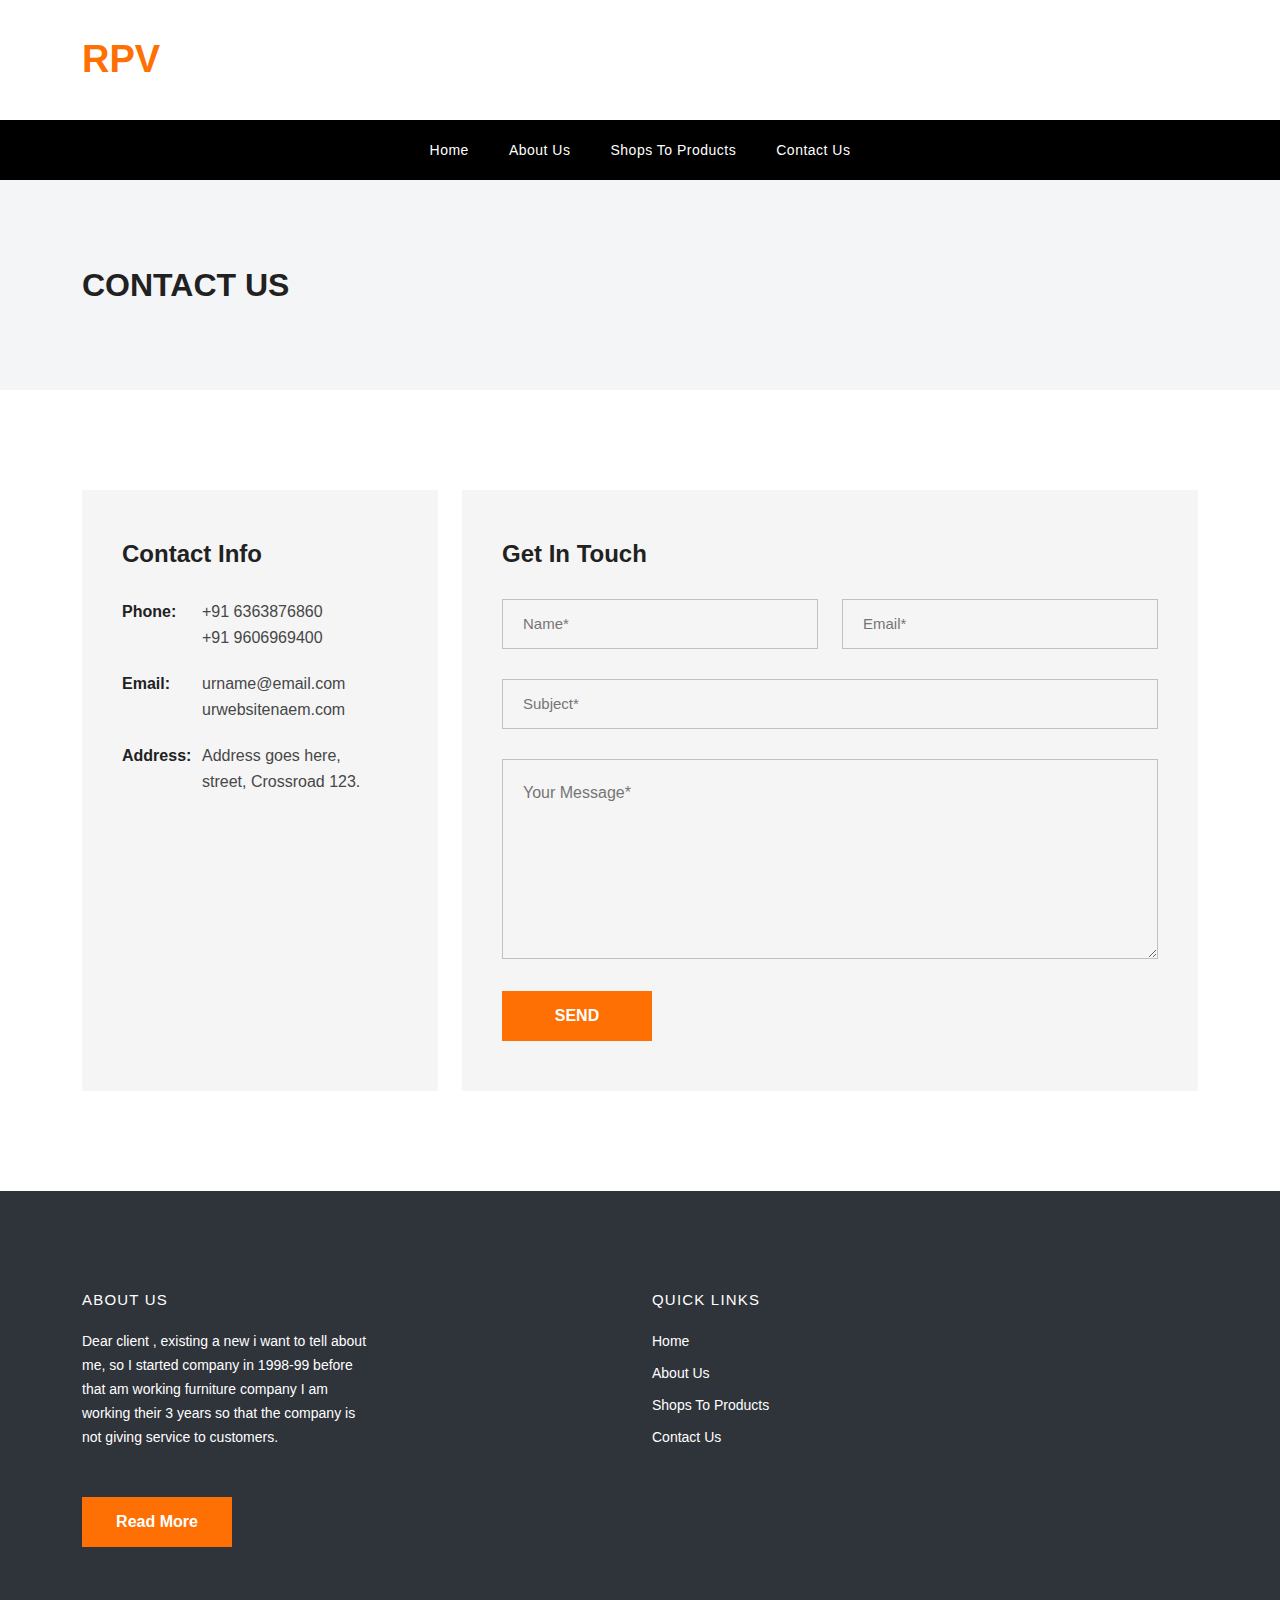
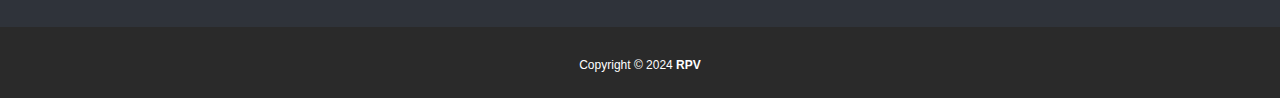
<file: contact.html>
<!DOCTYPE html>
<html lang="zxx">


<!-- Mirrored from htmldemo.net/RPV/RPV/contact.html by HTTrack Website Copier/3.x [XR&CO'2014], Thu, 18 Jan 2024 06:21:52 GMT -->
<head>
    <meta charset="UTF-8">
    <meta http-equiv="x-ua-compatible" content="ie=edge" />
    <title>RPV</title>
    <meta name="description" content="240+ Best Bootstrap Templates are available on this website. Find your template for your project compatible with the most popular HTML library in the world." />
    <meta name="viewport" content="width=device-width, initial-scale=1, shrink-to-fit=no" />
    <link rel="profile" href="https://gmpg.org/xfn/11">
    <link rel="canonical" href="https://htmldemo.hasthemes.com/RPV/" />

    <!-- Open Graph (OG) meta tags are snippets of code that control how URLs are displayed when shared on social media  -->
    <meta property="og:locale" content="en_US" />
    <meta property="og:type" content="website" />
    <meta property="og:title" content="RPV - Responsive eCommerce HTML Template" />
    <meta property="og:url" content="PAGE_URL" />
    <meta property="og:site_name" content="RPV - Responsive eCommerce HTML Template" />
    <!-- For the og:image content, replace the # with a link of an image -->
    <meta property="og:image" content="#" />
    <meta property="og:description" content="RPV - Responsive eCommerce HTML Template" />
    <meta name="robots" content="noindex, follow" />
    <!-- Add site Favicon -->
    <link rel="icon" href="assets/images/favicon/favicon.png" sizes="32x32" />
    <link rel="icon" href="assets/images/favicon/favicon.png" sizes="192x192" />
    <link rel="apple-touch-icon" href="assets/images/favicon/favicon.png" />
    <meta name="msapplication-TileImage" content="assets/images/favicon/favicon.png" />
    <!-- Structured Data  -->
    <script type="application/ld+json">
        {
            "@context": "http://schema.org",
            "@type": "WebSite",
            "name": "Replace_with_your_site_title",
            "url": "Replace_with_your_site_URL"
        }
    </script>

        <!-- vendor css (Bootstrap & Icon Font) -->
    <!-- <link rel="stylesheet" href="assets/css/vendor/bootstrap.min.css" />
    <link rel="stylesheet" href="assets/css/vendor/simple-line-icons.css" />
    <link rel="stylesheet" href="assets/css/vendor/ionicons.min.css" /> -->

    <!-- plugins css (All Plugins Files) -->
    <!-- <link rel="stylesheet" href="assets/css/plugins/animate.css" />
    <link rel="stylesheet" href="assets/css/plugins/swiper-bundle.min.css" />
    <link rel="stylesheet" href="assets/css/plugins/jquery-ui.min.css" />
    <link rel="stylesheet" href="assets/css/plugins/jquery.lineProgressbar.css">
    <link rel="stylesheet" href="assets/css/plugins/nice-select.css" />
    <link rel="stylesheet" href="assets/css/plugins/venobox.css" />  -->

    <!-- Use the minified version files listed below for better performance and remove the files listed above -->
    <link rel="stylesheet" href="assets/css/vendor/vendor.min.css" />
    <link rel="stylesheet" href="assets/css/plugins/plugins.min.css" />
    <link rel="stylesheet" href="assets/css/style.min.css">

    <!-- Main Style -->
    <!-- <link rel="stylesheet" href="assets/css/style.css" /> -->

</head>

<body>
    <!-- Header Area start  -->
    <div class="header section">
        <!-- Header Bottom  Start -->
        <div class="header-bottom d-none d-lg-block">
            <div class="container position-relative">
                <div class="row align-self-center">
                    <!-- Header Logo Start -->
                    <div class="col-auto align-self-center">
                        <div class="header-logo">
                            <a href="index.html"><strong style="font-size: 38px;">RPV</strong></a>
                        </div>
                    </div>
                    <!-- Header Logo End -->

                </div>
            </div>
        </div>
        <!-- Header Bottom  End -->
        <!-- Header Bottom  Start -->
        <div class="header-bottom d-lg-none sticky-nav bg-white">
            <div class="container position-relative">
                <div class="row align-self-center">
                    <!-- Header Logo Start -->
                    <div class="col-auto align-self-center">
                        <div class="header-logo">
                            <a href="index.html"><strong style="font-size: 38px;">RPV</strong></a>
                        </div>
                    </div>
                    <!-- Header Logo End -->

                    <!-- Header Action Start -->
                    <div class="col align-self-center">
                        <div class="header-actions">
                          
                            <!-- Single Wedge Start -->
                          
                            <a href="#offcanvas-mobile-menu" class="header-action-btn header-action-btn-menu offcanvas-toggle d-lg-none">
                                <i class="icon-menu"></i>
                            </a>
                        </div>
                    </div>
                    <!-- Header Action End -->
                </div>
            </div>
        </div>
        <!-- Header Bottom  End -->
        <!-- Main Menu Start -->
        <div class="bg-black d-none d-lg-block sticky-nav">
            <div class="container position-relative">
                <div class="row">
                    <div class="col-md-12 align-self-center">
                        <div class="main-menu">
                            <ul>
                                <li><a href="index.html">Home</a></li>
                                <li><a href="about.html">About us</a></li>
                                <li><a href="shop-4-column.html">Shops to Products</a></li>
                                <li><a href="contact.html">Contact us</a></li>
                            </ul>
                        </div>
                    </div>
                </div>
            </div>
        </div>
        <!-- Main Menu End -->
    </div>
    <!-- Header Area End  -->
    <!-- OffCanvas Menu Start -->
    <div id="offcanvas-mobile-menu" class="offcanvas offcanvas-mobile-menu">
        <button class="offcanvas-close"></button>
        <div class="inner customScroll">

            <div class="offcanvas-menu mb-20px">
                <ul>
                    <li><a href="index.html">Home</a></li>
                    <li><a href="about.html">About Us</a></li>
                    <li><a href="shop-4-column.html">Shops to Products</a></li>
                    <li><a href="contact.html">Contact Us</a></li>
                </ul>
            </div>
        </div>
    </div>
    <!-- OffCanvas Menu End -->
    <div class="offcanvas-overlay"></div>
    <!-- breadcrumb-area start -->
    <div class="breadcrumb-area">
        <div class="container">
            <div class="row">
                <div class="col-12">
                    <div class="row breadcrumb_box  align-items-center">
                        <div class="col-lg-6 col-md-6 col-sm-12 text-center text-md-start">
                            <h2 class="breadcrumb-title">Contact Us</h2>
                        </div>
                    </div>
                </div>
            </div>
        </div>
    </div>

    <!-- breadcrumb-area end -->

    <!-- contact area start -->
    <div class="contact-area pb-100px pt-100px">
        <div class="container">
            <div class="custom-row-2 row">
                <div class="col-lg-4 col-md-5 mb-lm-60px col-sm-12 col-xs-12 w-sm-100">
                    <div class="contact-info-wrap">
                        <h2 class="title" data-aos="fade-up" data-aos-delay="200">Contact Info</h2>
                        <div class="single-contact-info" data-aos="fade-up" data-aos-delay="200">
                            <div class="contact-info-inner">
                                <span class="sub-title">Phone:</span>
                            </div>
                            <div class="contact-info-dec">
                                <p><a href="tel:+91 6363876860 ">+91 6363876860 </a></p>
                                <p><a href="tel:+91 9606969400">+91 9606969400</a></p>
                            </div>
                        </div>
                        <div class="single-contact-info" data-aos="fade-up" data-aos-delay="200">
                            <div class="contact-info-inner">
                                <span class="sub-title">Email:</span>
                            </div>
                            <div class="contact-info-dec">
                                <p><a href="mailto://urname@email.com">urname@email.com</a></p>
                                <p><a href="mailto://urwebsitenaem.com">urwebsitenaem.com</a></p>
                            </div>
                        </div>
                        <div class="single-contact-info" data-aos="fade-up" data-aos-delay="200">
                            <div class="contact-info-inner">
                                <span class="sub-title">Address:</span>
                            </div>
                            <div class="contact-info-dec">
                                <p>Address goes here,</p>
                                <p>street, Crossroad 123.</p>
                            </div>
                        </div>
                    </div>
                </div>
                <div class="col-lg-8 col-md-7 col-sm-12 col-xs-12">
                    <div class="contact-form">
                        <div class="contact-title mb-30">
                            <h2 class="title" data-aos="fade-up" data-aos-delay="200">Get In Touch</h2>
                        </div>
                        <form class="contact-form-style" id="contact-form" action="https://htmlmail.hasthemes.com/nazmul/mail.php" method="post">
                            <div class="row">
                                <div class="col-lg-6" data-aos="fade-up" data-aos-delay="200">
                                    <input name="name" placeholder="Name*" type="text" />
                                </div>
                                <div class="col-lg-6" data-aos="fade-up" data-aos-delay="200">
                                    <input name="email" placeholder="Email*" type="email" />
                                </div>
                                <div class="col-lg-12" data-aos="fade-up" data-aos-delay="200">
                                    <input name="subject" placeholder="Subject*" type="text" />
                                </div>
                                <div class="col-lg-12" data-aos="fade-up" data-aos-delay="200">
                                    <textarea name="message" placeholder="Your Message*"></textarea>
                                    <button class="btn btn-primary btn-hover-dark mt-4" data-aos="fade-up" data-aos-delay="200" type="submit">SEND</button>
                                </div>
                            </div>
                        </form>
                        <p class="form-messege"></p>
                    </div>
                </div>
            </div>
        </div>
    </div>
    <!-- contact area end -->
    <!-- Footer Area Start -->
    <div class="footer-area">
        <div class="footer-container">
            <div class="footer-top">
                <div class="container">
                    <div class="row">
                        <!-- Start single blog -->
                        <div class="col-lg-6 mb-md-30px mb-lm-30px" data-aos="fade-up" data-aos-delay="200">
                            <div class="single-wedge">
                                <h4 class="footer-herading">about us</h4>
                                <p class="about-text">Dear client , existing a new i want to tell about me, so I started company in 1998-99 before that am working furniture company I am working their 3 years so that the company is not giving service to customers.</p>
                                <a href="about.html" class="btn btn-lg btn-primary btn-hover-dark mt-5">Read More</a>
                            </div>
                        </div>
                        <!-- End single blog -->
                        <!-- Start single blog -->
                        <div class="col-lg-6 col-lg-3 mb-md-30px mb-lm-30px" data-aos="fade-up" data-aos-delay="400">
                            <div class="single-wedge">
                                <h4 class="footer-herading">Quick Links</h4>
                                <div class="footer-links">
                                    <div class="footer-row">
                                        <ul class="align-items-center">
                                            <li class="li"><a class="single-link" href="index.html">Home</a></li>
                                            <li class="li"><a class="single-link" href="about.html">About us</a></li>
                                            <li class="li"><a class="single-link" href="shop-4-column.html">Shops to Products</a></li>
                                            <li class="li"><a class="single-link" href="contact.html">Contact us</a></li>
                                        </ul>
                                    </div>
                                </div>
                            </div>
                        </div>
                        <!-- End single blog -->
                    </div>
                </div>
            </div>
            <div class="footer-bottom">
                <div class="container">
                        <div class="text-center">
                            <p class="copy-text">Copyright © 2024 <strong>RPV</strong></p>
                        </div>
                </div>
            </div>
        </div>
    </div>
    <!-- Footer Area End -->







    <!-- Global Vendor, plugins JS -->

    <!-- Vendor JS -->
       <!-- <script src="assets/js/vendor/jquery-3.6.0.min.js"></script>
    <script src="assets/js/vendor/bootstrap.bundle.min.js"></script>
    <script src="assets/js/vendor/jquery-migrate-3.3.2.min.js"></script>
    <script src="assets/js/vendor/modernizr-3.11.2.min.js"></script>  -->

    <!--Plugins JS-->
    <!-- <script src="assets/js/plugins/swiper-bundle.min.js"></script>
    <script src="assets/js/plugins/jquery-ui.min.js"></script>
    <script src="assets/js/plugins/jquery.nice-select.min.js"></script>
    <script src="assets/js/plugins/countdown.js"></script>
    <script src="assets/js/plugins/scrollup.js"></script>
    <script src="assets/js/plugins/jquery.waypoints.js"></script>
    <script src="assets/js/plugins/jquery.lineProgressbar.js"></script>
    <script src="assets/js/plugins/jquery.zoom.min.js"></script>
    <script src="assets/js/plugins/venobox.min.js"></script>
    <script src="assets/js/plugins/ajax-mail.js"></script> -->

    <!-- Use the minified version files listed below for better performance and remove the files listed above -->
        <script src="assets/js/vendor/vendor.min.js"></script>
    <script src="assets/js/plugins/plugins.min.js"></script>

    <!-- Main Js -->
    <script src="assets/js/main.js"></script>
</body>


<!-- Mirrored from htmldemo.net/RPV/RPV/contact.html by HTTrack Website Copier/3.x [XR&CO'2014], Thu, 18 Jan 2024 06:21:52 GMT -->
</html>
</file>
<file: assets/css/style.min.css>
@charset "UTF-8";@import url(https://fonts.googleapis.com/css2?family=Montserrat:ital,wght@0,300;0,400;0,500;0,600;0,700;0,800;0,900;1,300;1,400;1,500;1,600;1,700;1,800;1,900&amp;family=Open+Sans:ital,wght@0,300;0,400;0,600;0,700;0,800;1,300;1,400;1,600;1,700;1,800&amp;family=Raleway:ital,wght@0,100;0,200;0,300;0,400;0,500;0,600;0,700;0,800;0,900;1,100;1,200;1,300;1,400;1,500;1,600;1,700;1,800;1,900&amp;display=swap);*,::after,::before{-webkit-box-sizing:border-box;box-sizing:border-box}body,html{height:100%}body{font-family:"Open Sans",sans-serif;font-size:16px;font-weight:400;font-style:normal;line-height:1.625;position:relative;visibility:visible;color:#474747}body[dir=rtl]{text-align:right}h1,h2,h3,h4,h5,h6{font-family:Raleway,sans-serif;color:#212121}a{color:#ff7004}a:hover{color:#b74f00}a,button{-webkit-transition:all .3s ease 0s;transition:all .3s ease 0s;text-decoration:none;background-color:transparent;border:0}textarea{width:100%;padding-left:20px;padding-top:20px;outline:0}label{margin-bottom:15px}.form-control{display:block;width:100%;min-height:45px;padding:6px 80px 6px 20px;font-size:14px;font-weight:400;line-height:1.625;color:#474747;border-radius:5px;background-color:#fff}.form-control:focus{color:#495057;background-color:#fff;border-color:#ced4da;outline:0;-webkit-box-shadow:none;box-shadow:none}p{margin-top:0;margin-bottom:0}dl,ol,ul{margin-top:0;margin-bottom:0;padding:0;margin:0;list-style:none}li{list-style:none}button:focus,input:focus{outline:0 dotted;outline:0 auto -webkit-focus-ring-color;-webkit-box-shadow:none;box-shadow:none}input{display:inline-block;line-height:50px;height:50px;font-size:15px;width:100%;background:0 0;border-radius:0;-webkit-border-radius:0;text-align:left;box-shadow:none;-webkit-box-shadow:none;padding-left:20px;padding-right:10px;outline:0}.mb-30px{margin-bottom:30px}.mb-20px{margin-bottom:20px}.mb-25px{margin-bottom:25px}.mb-40px{margin-bottom:40px}.mb-50px{margin-bottom:50px}.mt-15px{margin-top:15px}.mb-15px{margin-bottom:15px}.ml-15px{margin-left:15px!important}.mr-15px{margin-right:15px!important}.mt-30px{margin-top:30px}.mt-25px{margin-top:25px}.img-responsive{max-width:100%;display:block}.pt-100px{padding-top:100px}@media only screen and (min-width:992px) and (max-width:1199px){.pt-100px{padding-top:80px}}@media only screen and (min-width:768px) and (max-width:991px){.pt-100px{padding-top:60px}}@media only screen and (max-width:767px){.pt-100px{padding-top:50px}}.pb-100px{padding-bottom:100px}@media only screen and (min-width:992px) and (max-width:1199px){.pb-100px{padding-bottom:80px}}@media only screen and (min-width:768px) and (max-width:991px){.pb-100px{padding-bottom:60px}}@media only screen and (max-width:767px){.pb-100px{padding-bottom:50px}}.pt-70px{padding-top:70px}.bg-black{background-color:#2f333a}.bg-gray{background-color:#e2e2e2}#scrollUp{width:50px;height:50px;background-color:#ff7004;color:#fff;right:20px;bottom:60px;text-align:center;overflow:hidden;border-radius:50px;z-index:9811!important;font-size:32px;line-height:50px}#scrollUp:hover{background:#212121;color:#fff;-webkit-box-shadow:0 0 20px #fff;box-shadow:0 0 20px #fff}.slider-animated-1>*{-webkit-animation-duration:1s;animation-duration:1s;-webkit-animation-fill-mode:both;animation-fill-mode:both;-webkit-animation-name:fadeOutUp;animation-name:fadeOutUp}.swiper-slide-active .slider-animated-1>*{-webkit-animation-name:fadeInUp;animation-name:fadeInUp}.swiper-slide-active .slider-animated-1>:nth-child(1){-webkit-animation-delay:.5s;animation-delay:.5s}.swiper-slide-active .slider-animated-1>:nth-child(2){-webkit-animation-delay:1s;animation-delay:1s}.swiper-slide-active .slider-animated-1>:nth-child(3){-webkit-animation-delay:1.5s;animation-delay:1.5s}.swiper-slide-active .slider-animated-1>:nth-child(4){-webkit-animation-delay:2s;animation-delay:2s}.swiper-slide-active .slider-animated-1>:nth-child(5){-webkit-animation-delay:2.5s;animation-delay:2.5s}.swiper-slide-active .slider-animated-1>:nth-child(6){-webkit-animation-delay:3s;animation-delay:3s}.section-title{margin-bottom:52px}.section-title .title{font-size:36px;font-family:Raleway,sans-serif;font-weight:700;margin-bottom:15px}@media only screen and (max-width:767px){.section-title .title{font-size:30px}}.section-title .sub-title{color:#474747;padding:0 30%}@media only screen and (min-width:992px) and (max-width:1199px){.section-title .sub-title{padding:0 25%}}@media only screen and (min-width:768px) and (max-width:991px){.section-title .sub-title{padding:0 15%}}@media only screen and (max-width:767px){.section-title .sub-title{padding:0}}.sticky-nav.menu_fixed{position:fixed;top:0;left:0;width:100%;z-index:99;-webkit-animation:sticky 1s;animation:sticky 1s;-webkit-box-shadow:2px 4px 8px rgba(51,51,51,.25);box-shadow:2px 4px 8px rgba(51,51,51,.25)}@-webkit-keyframes sticky{0%{-webkit-transform:translateY(-100%);transform:translateY(-100%)}100%{-webkit-transform:translateY(0);transform:translateY(0)}}@keyframes sticky{0%{-webkit-transform:translateY(-100%);transform:translateY(-100%)}100%{-webkit-transform:translateY(0);transform:translateY(0)}}.header-top{padding:11px 0}.header-top-massege p{color:#ff7004;font-family:Raleway,sans-serif;font-weight:300;font-style:italic;font-size:14px}.header-top-set-lan-curr{display:-webkit-box;display:-ms-flexbox;display:flex;-ms-flex-wrap:wrap;flex-wrap:wrap;font-family:Raleway,sans-serif}.header-top-set-lan-curr .dropdown .dropdown-toggle{font-size:14px;display:-webkit-box;display:-ms-flexbox;display:flex;-webkit-box-align:center;-ms-flex-align:center;align-items:center;padding:0 15px;-webkit-transition:all .3s ease 0s;transition:all .3s ease 0s;color:#fff;border:none;border-radius:3px;background-color:transparent;border-right:1px solid #43474e}.header-top-set-lan-curr .dropdown .dropdown-toggle i{font-size:18px;margin-left:7px;color:#fff;-webkit-transition:all .3s ease 0s;transition:all .3s ease 0s;line-height:23px}.header-top-set-lan-curr .dropdown .dropdown-toggle::after{display:none}.header-top-set-lan-curr .dropdown .dropdown-toggle:hover{color:#ff7004}.header-top-set-lan-curr .dropdown .dropdown-toggle:hover i{color:#ff7004}.header-top-set-lan-curr .dropdown .dropdown-menu{margin:0;top:34px!important;left:auto!important;right:0;min-width:130px;overflow:hidden;padding:0 15px;background:#fff;border-radius:0;border:none;-webkit-box-shadow:0 3px 25.5px 4.5px rgba(0,0,0,.06);box-shadow:0 3px 25.5px 4.5px rgba(0,0,0,.06);-webkit-transform:translate3d(0,0,0)!important;transform:translate3d(0,0,0)!important;inset:34px auto auto 0!important}.header-top-set-lan-curr .dropdown .dropdown-menu li{border-bottom:1px solid #ebebeb}.header-top-set-lan-curr .dropdown .dropdown-menu li:last-child{border:none}.header-top-set-lan-curr .dropdown .dropdown-menu .dropdown-item{padding:10px;color:#474747;line-height:25px;font-size:13px;background:0 0}.header-top-set-lan-curr .dropdown .dropdown-menu .dropdown-item:hover{color:#ff7004}.header-bottom{background-color:transparent;padding:29px 0}@media only screen and (min-width:768px) and (max-width:991px),only screen and (max-width:767px){.header-bottom{padding:20px 0}}.header-actions{display:-webkit-box;display:-ms-flexbox;display:flex;-webkit-box-pack:end;-ms-flex-pack:end;justify-content:flex-end}.header-actions>*+*{padding-left:18px;margin-left:18px;border-left:2px solid #898989}@media only screen and (min-width:992px) and (max-width:1199px){.header-actions>*+*{padding-left:18px;margin-left:18px}}@media only screen and (min-width:768px) and (max-width:991px),only screen and (max-width:767px){.header-actions>*+*{padding-left:12px;margin-left:12px;border:0}}@media only screen and (max-width:575px){.header-actions>*+*{padding-left:10px;margin-left:10px}}.header-actions .header-action-btn{position:relative;display:-webkit-box;display:-ms-flexbox;display:flex;text-decoration:none;color:#000}.header-actions .header-action-btn.dropdown-toggle::after{display:none}.header-actions .header-action-btn:hover{color:#ff7004}.header-actions .header-action-btn i{font-size:24px;line-height:1}@media only screen and (max-width:575px){.header-actions .header-action-btn i{font-size:20px}}.header-actions .header-action-btn .header-action-num{font-size:10px;font-weight:400;line-height:17px;position:absolute;z-index:2;top:-3px;right:-7px;height:17px;width:17px;text-align:center;color:#fff;border-radius:50%;background-color:#ff7004}.header-actions .header-action-btn .cart-amount{display:block;font-size:16px;font-weight:700;text-align:center;padding-left:15px;color:#0f0f0f;-webkit-transition:all .3s ease 0s;transition:all .3s ease 0s}.header-actions .header-action-btn:hover .cart-amount{color:#ff7004}.header-bottom-set .dropdown-toggle{display:-webkit-box;display:-ms-flexbox;display:flex;-webkit-box-align:center;-ms-flex-align:center;align-items:center;-webkit-transition:all .3s ease 0s;transition:all .3s ease 0s;border:none;background-color:transparent;padding:0}.header-bottom-set .dropdown-toggle::after{display:none}.header-bottom-set .dropdown-menu{margin:0;top:57px!important;left:auto!important;right:0;min-width:130px;overflow:hidden;padding:0 15px;background:#fff;border-radius:0;border:none;-webkit-box-shadow:0 3px 25.5px 4.5px rgba(0,0,0,.06);box-shadow:0 3px 25.5px 4.5px rgba(0,0,0,.06);-webkit-transform:translate3d(0,0,0)!important;transform:translate3d(0,0,0)!important;inset:57px 0 auto auto!important}@media only screen and (min-width:768px) and (max-width:991px){.header-bottom-set .dropdown-menu{top:48px!important;inset:48px 0 auto auto!important}}@media only screen and (max-width:767px){.header-bottom-set .dropdown-menu{top:46px!important;inset:46px 0 auto auto!important}}.header-bottom-set .dropdown-menu li{border-bottom:1px solid #ebebeb}.header-bottom-set .dropdown-menu li:last-child{border:none}.header-bottom-set .dropdown-menu .dropdown-item{padding:10px;color:#474747;line-height:25px;font-size:13px;background:0 0}.header-bottom-set .dropdown-menu .dropdown-item:hover{color:#ff7004}.header_account_list{position:relative}@media only screen and (min-width:768px) and (max-width:991px),only screen and (max-width:767px){.header_account_list{position:static}}.header_account_list .dropdown_search{min-width:600px;display:none;position:absolute;right:0;top:40px;z-index:2}@media only screen and (min-width:768px) and (max-width:991px),only screen and (max-width:767px){.header_account_list .dropdown_search{min-width:auto;width:95%;left:0;margin:auto;top:50px}}.header_account_list .dropdown_search .action-form{position:relative}.header_account_list .dropdown_search .submit{position:absolute;top:0;left:auto;right:0;display:-webkit-box;display:-ms-flexbox;display:flex;-webkit-box-align:center;-ms-flex-align:center;align-items:center;-webkit-box-pack:center;-ms-flex-pack:center;justify-content:center;width:60px;height:100%;background:#ff7004;color:#fff;font-size:20px;border-radius:0 5px 5px 0;-webkit-box-shadow:none;box-shadow:none;outline:0}.main-menu{display:-webkit-box;display:-ms-flexbox;display:flex;-webkit-box-pack:center;-ms-flex-pack:center;justify-content:center}.main-menu ul{display:-webkit-box;display:-ms-flexbox;display:flex;-ms-flex-wrap:wrap;flex-wrap:wrap;margin-bottom:0;padding-left:0;list-style:none}.main-menu ul li+li{margin-left:40px}@media only screen and (min-width:1200px) and (max-width:1599px){.main-menu ul li+li{margin-left:40px}}@media only screen and (min-width:992px) and (max-width:1199px){.main-menu ul li+li{margin-left:22px}}.main-menu ul li a{font-size:14px;line-height:60px;font-weight:400;text-decoration:none;letter-spacing:.5px;text-transform:capitalize;color:#fff;display:block}.main-menu ul li a i{font-size:14px;-webkit-transform:translateY(1px);transform:translateY(1px);display:inline-block}.main-menu ul li.active>a,.main-menu ul li:hover>a{color:#ff7004!important}.main-menu ul li.dropdown{position:relative}.main-menu ul li.dropdown ul.sub-menu{position:absolute;z-index:9;text-align:left;opacity:0;visibility:hidden;-o-transform-origin:0 0;-ms-transform-origin:0 0;-moz-transform-origin:0 0;-webkit-transform-origin:0 0;transform-style:preserve-3d;-o-transform-style:preserve-3d;-moz-transform-style:preserve-3d;-webkit-transform-style:preserve-3d;transform:rotateX(-75deg);-o-transform:rotateX(-75deg);-moz-transform:rotateX(-75deg);-webkit-transform:rotateX(-75deg);min-width:205px;left:auto!important;background:#fff;-webkit-box-shadow:0 0 3.76px .24px rgba(0,0,0,.15);box-shadow:0 0 3.76px .24px rgba(0,0,0,.15);display:block;-o-transition:-o-transform .3s,opacity .3s;-ms-transition:-ms-transform .3s,opacity .3s;-moz-transition:-moz-transform .3s,opacity .3s;-webkit-transition:-webkit-transform .3s,opacity .3s}.main-menu ul li.dropdown ul li{padding:0;margin:0;display:block}.main-menu ul li.dropdown ul li a{display:block;line-height:19px;padding:10px 0 10px 20px;border-bottom:1px solid #eee;font-weight:400;font-size:14px;height:40px;color:#000}.main-menu ul li.dropdown ul li a:hover{padding-left:25px}.main-menu ul li.dropdown:hover .sub-menu{opacity:1;visibility:visible;transform:rotateX(0);-o-transform:rotateX(0);-moz-transform:rotateX(0);-webkit-transform:rotateX(0);-o-transition:-o-transform .3s,opacity .3s;-ms-transition:-ms-transform .3s,opacity .3s;-moz-transition:-moz-transform .3s,opacity .3s;-webkit-transition:-webkit-transform .3s,opacity .3s}.main-menu ul li.dropdown:hover .mega-menu{opacity:1;visibility:visible;transform:rotateX(0);-o-transform:rotateX(0);-moz-transform:rotateX(0);-webkit-transform:rotateX(0);-o-transition:-o-transform .3s,opacity .3s;-ms-transition:-ms-transform .3s,opacity .3s;-moz-transition:-moz-transform .3s,opacity .3s;-webkit-transition:-webkit-transform .3s,opacity .3s}.main-menu ul li.dropdown li.position-static{position:relative!important}.main-menu ul li.dropdown li.position-static i{position:absolute;right:20px}.main-menu ul li.dropdown li.position-static:hover .sub-menu.sub-menu-2{-webkit-transform:translateY(-41px);transform:translateY(-41px);opacity:1;visibility:visible}.main-menu ul li.dropdown ul.sub-menu.sub-menu-2{left:100%!important;-webkit-transform:translateY(-30px);transform:translateY(-30px);opacity:0;visibility:hidden}@media only screen and (min-width:992px) and (max-width:1199px){.main-menu ul li.dropdown ul.sub-menu.sub-menu-2{left:95%!important}}.main-menu ul li .mega-menu{position:absolute;-webkit-box-shadow:0 0 3.76px .24px rgba(0,0,0,.15);box-shadow:0 0 3.76px .24px rgba(0,0,0,.15);background:#fff;padding:20px 0 30px 30px;opacity:0;visibility:hidden;-o-transform-origin:0 0;-ms-transform-origin:0 0;-moz-transform-origin:0 0;-webkit-transform-origin:0 0;transform-style:preserve-3d;-o-transform-style:preserve-3d;-moz-transform-style:preserve-3d;-webkit-transform-style:preserve-3d;transform:rotateX(-75deg);-o-transform:rotateX(-75deg);-moz-transform:rotateX(-75deg);-webkit-transform:rotateX(-75deg);left:0;width:100%;z-index:2;-o-transition:-o-transform .3s,opacity .3s;-ms-transition:-ms-transform .3s,opacity .3s;-moz-transition:-moz-transform .3s,opacity .3s;-webkit-transition:-webkit-transform .3s,opacity .3s;z-index:15}.main-menu ul li .mega-menu li ul{width:25%;margin-right:30px}.main-menu ul li .mega-menu li ul li.title a{color:#000;font-size:16px;font-weight:500;display:block;border-bottom:1px solid #ebebeb;margin-bottom:15px;padding-bottom:5px;height:auto}.main-menu ul li .mega-menu li ul li.title a:hover{color:#ff7004;padding-left:0}.main-menu ul li .mega-menu li ul li a{color:#1d1d1d;text-transform:capitalize;line-height:30px;font-weight:400;font-size:14px;display:block;padding:0;border:0;height:auto}.main-menu ul li .mega-menu li ul li a:hover{color:#ff7004;padding-left:10px}.main-menu ul li .mega-menu ul.menu-banner{margin-top:20px}.main-menu ul li .mega-menu ul.menu-banner li{width:50%;padding-right:30px}.main-menu ul li .mega-menu ul.menu-banner li a{padding:0;margin:0;position:relative;overflow:hidden;height:auto}.main-menu ul li .mega-menu ul.menu-banner li a img{-webkit-transition:all .3s ease 0s;transition:all .3s ease 0s}.main-menu ul li .mega-menu ul.menu-banner li a:hover img{-webkit-transition:all .3s linear;transition:all .3s linear;-webkit-transform:scale(1.035) rotate(.05deg);transform:scale(1.035) rotate(.05deg)}.main-menu.manu-color-white ul li a{color:#000}.action-form{position:relative}.submit{position:absolute;top:0;left:auto;right:0;display:-webkit-box;display:-ms-flexbox;display:flex;-webkit-box-align:center;-ms-flex-align:center;align-items:center;-webkit-box-pack:center;-ms-flex-pack:center;justify-content:center;width:60px;height:100%;background:#ff7004;color:#fff;font-size:20px;border-radius:0 5px 5px 0;-webkit-box-shadow:none;box-shadow:none;outline:0}body.offcanvas-open{overflow:hidden}.offcanvas{font-size:14px;font-weight:400;position:fixed;z-index:1000;top:0;right:0;left:auto;display:block;width:400px;height:100%;padding:20px;-webkit-transition:all .5s ease 0s;transition:all .5s ease 0s;-webkit-transform:translateX(100%);transform:translateX(100%);background-color:#fff;-webkit-box-shadow:none;box-shadow:none;overflow:auto;visibility:visible}@media only screen and (max-width:479px){.offcanvas{width:300px}}.offcanvas .inner{position:relative;z-index:9;display:-webkit-box;display:-ms-flexbox;display:flex;-webkit-box-orient:vertical;-webkit-box-direction:normal;-ms-flex-direction:column;flex-direction:column;height:100%}.offcanvas .inner .head{display:-webkit-box;display:-ms-flexbox;display:flex;-ms-flex-wrap:wrap;flex-wrap:wrap;-webkit-box-pack:justify;-ms-flex-pack:justify;justify-content:space-between;width:100%;padding:30px 20px}.offcanvas .inner .head .title{color:#212121;font-weight:700}.offcanvas .inner .head .offcanvas-close{position:relative;width:20px;height:20px;text-indent:-9999px;border:0;background-color:transparent}.offcanvas .inner .head .offcanvas-close::after{position:absolute;top:calc(50% - 1px);left:0;width:20px;height:2px;content:"";-webkit-transition:all .5s ease 0s;transition:all .5s ease 0s;-webkit-transform:rotate(-45deg);transform:rotate(-45deg);background-color:#ff7004}.offcanvas .inner .head .offcanvas-close::before{position:absolute;top:calc(50% - 1px);left:0;width:20px;height:2px;content:"";-webkit-transition:all .5s ease 0s;transition:all .5s ease 0s;-webkit-transform:rotate(45deg);transform:rotate(45deg);background-color:#ff7004}.offcanvas .inner .head .offcanvas-close:hover:before{-webkit-transform:rotate(180deg);transform:rotate(180deg)}.offcanvas .inner .head .offcanvas-close:hover:after{-webkit-transform:rotate(0);transform:rotate(0)}.offcanvas .inner .offcanvas-userpanel ul li{display:block;background:0 0;width:100%;text-align:left;display:block;color:#212121;cursor:pointer;text-transform:uppercase}.offcanvas .inner .offcanvas-userpanel ul li.offcanvas-userpanel__role a{color:#212121;display:block;padding:10px 0;font-size:14px;font-weight:600}.offcanvas .inner .offcanvas-userpanel ul li.offcanvas-userpanel__role a i{float:right;font-size:22px;display:-webkit-box;display:-ms-flexbox;display:flex;-ms-flex-item-align:center;-ms-grid-row-align:center;align-self:center;-webkit-box-align:center;-ms-flex-align:center;align-items:center;-webkit-box-pack:center;-ms-flex-pack:center;justify-content:center}.offcanvas .inner .offcanvas-userpanel ul li.offcanvas-userpanel__role a:hover{color:#ff7004}.offcanvas .inner .offcanvas-userpanel ul li.offcanvas-userpanel__role ul.user-sub-menu{display:none}.offcanvas .inner .offcanvas-userpanel ul li.offcanvas-userpanel__role ul.user-sub-menu li a{display:block;padding:7px 10px 7px 10px;font-size:12px;font-weight:500;color:#212121}.offcanvas .inner .offcanvas-userpanel ul li.offcanvas-userpanel__role ul.user-sub-menu li a:hover{color:#ff7004}.offcanvas .inner .offcanvas-userpanel ul li.offcanvas-userpanel__role ul.user-sub-menu li a.current{color:#ff7004}.offcanvas .inner .offcanvas-menu ul li{position:relative;display:block;line-height:28px}.offcanvas .inner .offcanvas-menu ul li a{display:block;padding:10px 0;text-transform:capitalize;color:#474747;border-top:1px solid #eee;font-size:16px;font-weight:600}.offcanvas .inner .offcanvas-menu ul li .sub-menu{position:static;top:auto;display:none;visibility:visible;width:100%;min-width:auto;padding:0;-webkit-transition:none;transition:none;opacity:1;-webkit-box-shadow:none;box-shadow:none}.offcanvas .inner .offcanvas-menu ul li .sub-menu li{line-height:inherit;position:relative}.offcanvas .inner .offcanvas-menu ul li .sub-menu li a{text-transform:capitalize;font-weight:400;padding-left:10px;padding-right:0;display:block;border-top:1px solid #eee;font-size:14px;font-weight:500}.offcanvas .inner .offcanvas-menu ul li .sub-menu li:last-child{border-bottom:0 solid #eee}.offcanvas .inner .offcanvas-menu ul li .menu-expand{position:absolute;z-index:2;top:0;right:0;width:24px;height:49px;cursor:pointer;background-color:transparent}.offcanvas .inner .offcanvas-menu ul li:hover>a{color:#ff7004}.offcanvas .inner .offcanvas-menu ul li:hover>span.menu-expand:before{background:#ff7004}.offcanvas .inner .offcanvas-menu ul li:hover>span.menu-expand:after{background:#ff7004}.offcanvas .inner .offcanvas-menu ul li:last-child{border-bottom:1px solid #eee}.offcanvas .inner .offcanvas-social li{display:inline-block;margin:0 10px 0 0;line-height:40px;padding:0}@media only screen and (max-width:479px){.offcanvas .inner .offcanvas-social li{margin:0 5px 0 0}}.offcanvas .inner .offcanvas-social li a{position:relative;display:inline-block;vertical-align:middle;color:#fff;background:#ff7004;font-size:16px;padding:0;line-height:40px;width:40px;height:40px;border-radius:100%;text-align:center;border:none;z-index:1;-webkit-transition:all .3s linear;transition:all .3s linear}.offcanvas .inner .offcanvas-social li a:hover{background:#212121;color:#fff}@media only screen and (max-width:479px){.offcanvas .inner .offcanvas-social li a{line-height:35px;width:35px;height:35px;font-size:15px}}.offcanvas .inner .foot .buttons a{display:block;text-transform:capitalize;font-weight:500;font-size:16px;border:none;color:#fff;-webkit-box-shadow:none;box-shadow:none;padding:10px 15px;line-height:26px;border:none;background:#212121;border-radius:0;width:auto;height:auto}.offcanvas .inner .foot .buttons a:hover{background-color:#ff7004;color:#fff}.offcanvas .inner .foot .buttons .current-btn{background-color:#ff7004;color:#fff}.offcanvas .inner .foot .sub-total{display:-webkit-box;display:-ms-flexbox;display:flex;-ms-flex-wrap:wrap;flex-wrap:wrap;-webkit-box-pack:justify;-ms-flex-pack:justify;justify-content:space-between;padding-top:15px;padding-bottom:15px;border-top:1px solid #eee;margin:30px 0 0 0}.offcanvas .inner .foot .sub-total .table>:not(caption)>*>*{padding:0;border:0}.offcanvas .inner .foot .sub-total .table>tbody>tr>td{border:none;padding:0;color:#212121;text-transform:capitalize;font-size:20px;vertical-align:middle;font-weight:500;line-height:30px}.offcanvas .inner .foot .sub-total .table>tbody>tr>td.theme-color{color:#ff7004}.offcanvas .inner .foot .sub-total .amount{color:#eb2606;font-weight:600}.offcanvas .inner .foot .minicart-message{margin-top:30px;margin-bottom:30px}.offcanvas-menu>ul>li .menu-expand{position:absolute;z-index:2;top:0;right:0;width:24px;height:44px;cursor:pointer;background-color:transparent}.offcanvas.offcanvas-mobile-menu{right:auto;left:0;padding:0;-webkit-transform:translateX(-100%);transform:translateX(-100%);width:350px;padding:50px 30px}@media only screen and (max-width:479px){.offcanvas.offcanvas-mobile-menu{width:300px}}.offcanvas.offcanvas-mobile-menu .offcanvas-close{position:absolute;width:40px;height:40px;text-indent:-9999px;border:0;left:0;top:5px;background-color:#ff7004;-webkit-animation-delay:.5s;animation-delay:.5s;border-radius:50%}.offcanvas.offcanvas-mobile-menu .offcanvas-close::after{position:absolute;top:calc(50% - 1px);left:50%;margin-left:-10px;width:20px;height:2px;content:"";-webkit-transition:all .5s ease 0s;transition:all .5s ease 0s;-webkit-transform:rotate(-45deg);transform:rotate(-45deg);background-color:#fff}.offcanvas.offcanvas-mobile-menu .offcanvas-close::before{position:absolute;top:calc(50% - 1px);left:50%;margin-left:-10px;width:20px;height:2px;content:"";-webkit-transition:all .5s ease 0s;transition:all .5s ease 0s;-webkit-transform:rotate(45deg);transform:rotate(45deg);background-color:#fff}.offcanvas.offcanvas-mobile-menu .offcanvas-close:hover:before{-webkit-transform:rotate(180deg);transform:rotate(180deg)}.offcanvas.offcanvas-mobile-menu .offcanvas-close:hover:after{-webkit-transform:rotate(0);transform:rotate(0)}.offcanvas.offcanvas-cart .inner .head,.offcanvas.offcanvas-wishlist .inner .head{margin-bottom:30px;padding:0}.offcanvas.offcanvas-cart .inner .head .title,.offcanvas.offcanvas-wishlist .inner .head .title{font-size:20px}.offcanvas-menu>ul>li .menu-expand::after,.offcanvas-menu>ul>li .menu-expand::before{position:absolute;top:calc(50% - 1px);left:calc(50% - 7px);width:14px;height:2px;content:"";-webkit-transition:all .5s ease 0s;transition:all .5s ease 0s;-webkit-transform:scale(.75);transform:scale(.75);background-color:#212121}.offcanvas-menu>ul>li .menu-expand::after{-webkit-transform:rotate(90deg) scale(.75);transform:rotate(90deg) scale(.75)}.offcanvas-menu>ul>li.active>.menu-expand::after{-webkit-transform:rotate(0) scale(.75);transform:rotate(0) scale(.75)}.offcanvas-menu>ul>li .sub-menu li.active>.menu-expand::after{-webkit-transform:rotate(0) scale(.75);transform:rotate(0) scale(.75)}.offcanvas.offcanvas-mobile-menu.offcanvas-open{-webkit-transform:translateX(0);transform:translateX(0)}.offcanvas.offcanvas-mobile-menu.offcanvas-open .offcanvas-close{left:80%}.offcanvas-overlay{position:fixed;z-index:999;top:0;right:0;bottom:0;left:0;display:none;background-color:rgba(0,0,0,.5)}.offcanvas.offcanvas-open{-webkit-transform:translateX(0);transform:translateX(0)}.minicart-product-list{margin:0;padding-left:0;list-style:none}.minicart-product-list li{display:-webkit-box;display:-ms-flexbox;display:flex;-ms-flex-wrap:wrap;flex-wrap:wrap;margin-bottom:30px;padding-bottom:30px;border-bottom:1px solid #ebebeb}.minicart-product-list li .image{-webkit-box-flex:1;-ms-flex:1 0 75px;flex:1 0 75px}.minicart-product-list li .image img{max-width:100%;border:1px solid #ebebeb}@media only screen and (max-width:575px){.minicart-product-list li .image{-ms-flex:1 0 50px;-webkit-box-flex:1;flex:1 0 50px}}.minicart-product-list li .content{position:relative;-webkit-box-flex:1;-ms-flex:1 0 calc(100% - 150px);flex:1 0 calc(100% - 150px);padding-left:15px}.minicart-product-list li .content .title{color:#212121;font-weight:400}.minicart-product-list li .content .title:hover{color:#ff7004}.minicart-product-list li .content .quantity-price{font-size:14px;display:block;margin-top:10px}.minicart-product-list li .content .quantity-price .amount{color:#ff7004;font-weight:500;font-size:18px}.minicart-product-list li .content .remove{line-height:1.5;position:absolute;top:0;right:0;padding:0 3px;color:#212121;font-size:16px}.minicart-product-list li .content .remove:hover{color:#eb2606}@media only screen and (max-width:575px){.minicart-product-list li .content{-ms-flex:1 0 calc(100% - 75px);-webkit-box-flex:1;flex:1 0 calc(100% - 75px)}}.minicart-product-list li:last-child{margin-bottom:0;padding-bottom:0;border-bottom:0}.hero-slide-item{background-color:#e7e7e7}.slider-height{height:750px}@media only screen and (min-width:1200px) and (max-width:1599px){.slider-height{height:650px}}@media only screen and (min-width:992px) and (max-width:1199px){.slider-height{height:550px}}@media only screen and (min-width:768px) and (max-width:991px){.slider-height{height:450px}}@media only screen and (max-width:767px){.slider-height{height:300px}}@media only screen and (max-width:575px){.slider-height{height:750px}}@media only screen and (max-width:479px){.slider-height{height:650px}}.slider-height-2{height:750px}@media only screen and (min-width:1200px) and (max-width:1599px){.slider-height-2{height:650px}}@media only screen and (min-width:992px) and (max-width:1199px){.slider-height-2{height:550px}}@media only screen and (min-width:768px) and (max-width:991px){.slider-height-2{height:450px}}@media only screen and (max-width:767px){.slider-height-2{height:400px}}.hero-slide-image img{max-width:100%;-webkit-animation-duration:1s;animation-duration:1s;-webkit-animation-fill-mode:both;animation-fill-mode:both;-webkit-animation-name:fadeOutUp;animation-name:fadeOutUp}@media only screen and (max-width:575px){.hero-slide-image img{width:80%;margin:auto}}@media only screen and (max-width:479px){.hero-slide-image img{width:90%}}@media only screen and (max-width:575px){.hero-slide-image{margin-top:50px;text-align:center}}.swiper-slide-active .hero-slide-image img{-webkit-animation-name:fadeInUp;animation-name:fadeInUp;-webkit-animation-delay:1s;animation-delay:1s}.hero-slide-content{position:relative;z-index:9}.hero-slide-content .category{font-size:24px;font-weight:600;font-family:Raleway,sans-serif;display:block}@media only screen and (min-width:768px) and (max-width:991px){.hero-slide-content .category{font-size:20px}}@media only screen and (max-width:767px){.hero-slide-content .category{font-size:18px}}.hero-slide-content .title-1{font-size:72px;font-weight:700;font-family:Raleway,sans-serif;color:#212121;margin-bottom:10px}@media only screen and (min-width:768px) and (max-width:991px){.hero-slide-content .title-1{font-size:52px}}@media only screen and (max-width:767px){.hero-slide-content .title-1{font-size:40px}}.hero-slide-content p{max-width:470px}@media only screen and (min-width:768px) and (max-width:991px){.hero-slide-content p{font-size:14px}}@media only screen and (max-width:767px){.hero-slide-content p{font-size:14px;margin:0}}@media only screen and (min-width:768px) and (max-width:991px),only screen and (max-width:767px){.hero-slide-content .btn{width:120px;height:40px;line-height:40px;font-size:14px}}.hero-slide-content.hero-slide-content-2{margin-top:-65px}.hero-slide-content.hero-slide-content-2 .category{color:#fff}.hero-slide-content.hero-slide-content-2 .title-1{color:#fff;font-size:82px}@media only screen and (min-width:992px) and (max-width:1199px){.hero-slide-content.hero-slide-content-2 .title-1{font-size:65px}}@media only screen and (min-width:768px) and (max-width:991px){.hero-slide-content.hero-slide-content-2 .title-1{font-size:55px}}@media only screen and (max-width:767px){.hero-slide-content.hero-slide-content-2 .title-1{font-size:40px}}@media only screen and (max-width:479px){.hero-slide-content.hero-slide-content-2 .title-1{font-size:36px}}.hero-slide-content.hero-slide-content-2 p{color:#fff;margin:auto}@media only screen and (max-width:767px){.hero-slide-content.hero-slide-content-2 p{max-width:450px}}.hero-slide-content.hero-slide-content-2 .btn{width:170px}@media only screen and (min-width:768px) and (max-width:991px),only screen and (max-width:767px){.hero-slide-content.hero-slide-content-2 .btn{width:120px;height:40px;line-height:40px;font-size:14px}}.slider-dot-style-1 .swiper-pagination-bullet{width:14px;height:14px;display:inline-block;border-radius:100%;background:0 0;opacity:1;border:1px solid #000;margin:0 5px;-webkit-box-shadow:none;box-shadow:none;-webkit-transition:all .3s ease 0s;transition:all .3s ease 0s}.slider-dot-style-1 .swiper-pagination-bullet:hover{background-color:#ff7004;border-color:#ff7004}.slider-dot-style-1 .swiper-pagination-bullet.swiper-pagination-bullet-active{background-color:#ff7004;border-color:#ff7004}.slider-dot-style-1.dot-color-white .swiper-pagination-bullet{border:1px solid #fff}.slider-dot-style-1.dot-color-white .swiper-pagination-bullet:hover{background-color:#ff7004;border-color:#ff7004}.slider-dot-style-1.dot-color-white .swiper-pagination-bullet.swiper-pagination-bullet-active{background-color:#ff7004;border-color:#ff7004}.hero-bg-image img{position:absolute;top:0;left:0;width:100%;height:100%;-o-object-fit:cover;object-fit:cover;-o-object-position:center;object-position:center}.footer-area{color:#fff;background:#2f333a}.footer-area .footer-top{padding:100px 0 80px 0}@media only screen and (min-width:992px) and (max-width:1199px){.footer-area .footer-top{padding:80px 0 60px 0}}@media only screen and (min-width:768px) and (max-width:991px){.footer-area .footer-top{padding:60px 0 40px 0}}@media only screen and (max-width:767px){.footer-area .footer-top{padding:50px 0 50px 0}}.footer-area .footer-top .single-wedge .footer-herading{font-size:15px;text-transform:uppercase;font-weight:500;margin-bottom:20px;position:relative;letter-spacing:1.2px;color:#fff}.footer-area .footer-top .single-wedge .about-text{font-size:14px;max-width:290px;line-height:24px}@media only screen and (max-width:767px){.footer-area .footer-top .single-wedge .about-text{max-width:454px}}.footer-area .footer-top .single-wedge .footer-links .li{display:block;margin:0;line-height:1;border:0;padding:0;font-weight:400;margin-bottom:8px}.footer-area .footer-top .single-wedge .footer-links .single-link{font-size:14px;line-height:24px;padding:0;display:inline-block;text-transform:capitalize;color:#fff;margin-bottom:0;display:inline-block;position:relative;-webkit-transition:all .3s linear;transition:all .3s linear}.footer-area .footer-top .single-wedge .footer-links .single-link:hover{padding-left:10px;color:#ff7004}.link-follow li{list-style:none;display:inline-block}.link-follow a{color:#fffefe;margin-left:20px;font-size:16px;line-height:32px;width:32px;height:32px;text-align:center;background-color:transparent;display:block;border-radius:50%}.link-follow a:first-child{margin:0}.link-follow a:hover{color:#fffefe;background-color:#ff7004}.subscribe-form{position:relative;margin:20px 0 0}@media only screen and (max-width:479px){.subscribe-form{margin:20px 0 15px}}.subscribe-form .mc-news{position:absolute;left:-5000px}.subscribe-form .email{display:inline-block;vertical-align:top;line-height:50px;height:50px;color:#fff;font-size:15px;width:100%;text-transform:capitalize;border:0;background:0 0;border:1px solid #4d4d4d;border-radius:0;-webkit-border-radius:0;text-align:left;box-shadow:none;-webkit-box-shadow:none;padding-left:20px;padding-right:10px}.subscribe-form .email::-webkit-input-placeholder{color:#fff}.subscribe-form .email::-moz-placeholder{color:#fff}.subscribe-form .email:-ms-input-placeholder{color:#fff}.subscribe-form .email::-ms-input-placeholder{color:#fff}.subscribe-form .email::placeholder{color:#fff}.subscribe-form .email:focus{border-color:#ff7004;border-radius:0}.subscribe-form .button{font-size:13px;font-weight:600;border:0;height:50px;width:143px;line-height:50px;text-align:center;margin-top:20px}.subscribe-form .button i{margin-right:5px}.footer-bottom{background:#2a2a2a none repeat scroll 0 0;padding:25px 0 20px 0}.footer-bottom .copy-text{color:#fff;font-size:12px;font-family:Raleway,sans-serif;line-height:26px}.footer-bottom .copy-text .company-name{color:#fff}.footer-bottom .copy-text .company-name:hover{color:#ff7004}@media only screen and (max-width:767px){.footer-bottom .copy-text{margin-top:10px}}.footer-bottom .copy-text i{color:#dc3545;margin:0 3px;font-size:14px}@media only screen and (max-width:767px){.footer-bottom .text-end{text-align:center!important}}@media only screen and (max-width:767px){.footer-bottom .text-start{text-align:center!important}}@media only screen and (min-width:768px) and (max-width:991px){.mb-md-30px{margin-bottom:30px}.mt-md-30px{margin-top:30px}.mt-md-50px{margin-top:50px}}@media only screen and (max-width:767px){.mb-lm-30px{margin-bottom:30px}.mt-lm-50px{margin-top:50px}.mt-lm-30px{margin-top:30px}.mt-lm-20px{margin-top:20px}.mb-lm-20px{margin-bottom:20px}.mb-lm-10px{margin-bottom:10px}.mb-lm-15px{margin-bottom:15px}.mt-lm-15px{margin-top:15px}}@media only screen and (max-width:575px){.mb-xs-30px{margin-bottom:30px}.mb-xs-15px{margin-bottom:15px}}@media only screen and (max-width:479px){.mb-es-30px{margin-bottom:30px}}.modal-dialog{margin:0 auto;max-width:960px;width:960px;padding:35px;-webkit-transition:all .3s ease 0s;transition:all .3s ease 0s}.modal-dialog .modal-header{-webkit-box-pack:end;-ms-flex-pack:end;justify-content:flex-end;padding:10px 10px;border-bottom:1px solid #dee2e6}.modal-dialog .modal-header span{font-size:24px;color:#212121;-webkit-transition:all .3s ease 0s;transition:all .3s ease 0s}.modal-dialog .modal-header span:hover{color:#ff7004}.modal-dialog .product-details-content p.quickview-para{font-size:14px;color:#212121;line-height:24px;margin:0 0 20px;font-weight:400}@media only screen and (min-width:768px) and (max-width:991px){.modal-dialog{max-width:720px;width:720px}}@media only screen and (max-width:767px){.modal-dialog{width:98%;max-width:100%;padding:35px 0;margin:auto 2%}}.modal-dialog .gallery-thumbs{width:95%;margin:auto}.modal-dialog .gallery-thumbs .swiper-slide{border-width:1px;border-style:solid;border-color:transparent;-webkit-transition:all .3s ease 0s;transition:all .3s ease 0s}.modal-dialog .gallery-thumbs .swiper-slide:hover{border-color:#ff7004}.modal-dialog .gallery-thumbs .swiper-slide.swiper-slide-thumb-active{border-color:#ff7004}.modal-dialog .social-info ul{display:-webkit-box;display:-ms-flexbox;display:flex}.modal.fade{display:block!important;opacity:0;visibility:hidden;-webkit-transition:all .3s ease 0s;transition:all .3s ease 0s}.modal.fade.show{display:block!important;opacity:1;visibility:visible;-webkit-transition:all .3s ease 0s;transition:all .3s ease 0s}.shop-category-area .shop-top-bar{margin-bottom:30px;-ms-flex-item-align:center;-ms-grid-row-align:center;align-self:center;-webkit-box-align:center;-ms-flex-align:center;align-items:center;-webkit-box-pack:justify;-ms-flex-pack:justify;justify-content:space-between;font-size:14px;margin-top:30px;background:#ebebeb;padding:0 10px 0 30px}@media only screen and (max-width:767px){.shop-category-area .shop-top-bar{margin-top:0}}@media only screen and (max-width:575px){.shop-category-area .shop-top-bar{padding:15px 10px 5px 30px}}.shop-category-area .shop-top-bar p{margin:0}@media only screen and (max-width:575px){.shop-category-area .shop-top-bar.d-flex{display:block!important}}.shop-select .nice-select{-webkit-tap-highlight-color:transparent;background-color:#ebebeb;border-radius:0;border:solid 1px #ebebeb;-webkit-box-sizing:border-box;box-sizing:border-box;clear:both;cursor:pointer;display:block;float:left;font-family:"Open Sans",sans-serif;font-size:14px;font-weight:400;height:45px;line-height:45px;outline:0;padding-left:18px;padding-right:30px;position:relative;text-align:left!important;-webkit-transition:all .2s ease-in-out;transition:all .2s ease-in-out;-webkit-user-select:none;-moz-user-select:none;-ms-user-select:none;user-select:none;white-space:nowrap;max-width:250px;width:300px}@media only screen and (max-width:575px){.shop-select .nice-select{max-width:200px}}.shop-select .nice-select:after{border:0;content:"";display:inline-block;font-family:Ionicons;height:auto;margin-top:0;pointer-events:none;position:absolute;right:20px;top:auto;-webkit-transform-origin:0 0;transform-origin:0 0;-webkit-transform:rotate(0);transform:rotate(0);-webkit-transition:all .15s ease-in-out;transition:all .15s ease-in-out;width:auto;color:#474747;font-size:16px}.shop-select .nice-select .list{background-color:#fff;border-radius:0;-webkit-box-shadow:0 0 0 1px rgba(68,68,68,.11);box-shadow:0 0 0 1px rgba(68,68,68,.11);-webkit-box-sizing:border-box;box-sizing:border-box;margin-top:4px;opacity:0;overflow:hidden;padding:0;pointer-events:none;position:absolute;top:100%;left:0;-webkit-transform-origin:50% 0;transform-origin:50% 0;-webkit-transform:scale(.75) translate(-21px);transform:scale(.75) translate(-21px);-webkit-transition:all .2s cubic-bezier(.5,0,0,1.25),opacity .15s ease-out;transition:all .2s cubic-bezier(.5,0,0,1.25),opacity .15s ease-out;z-index:15;width:100%;color:#212121}.shop-select .nice-select.open .list{opacity:1;pointer-events:auto;-webkit-transform:scale(1) translate(0);transform:scale(1) translate(0)}.pro-pagination-style li{display:inline-block}.pro-pagination-style a{font-weight:400;color:#1d1d1d;padding:0;height:36px;line-height:36px;background:#f6f6f6;font-size:14px;display:inline-block;width:36px;border-radius:100%;text-align:center;vertical-align:top;font-size:14px}.pro-pagination-style a.active{color:#fff;background-color:#ff7004}.pro-pagination-style a:hover{color:#fff;background-color:#ff7004}.shop-sidebar-wrap h3{font-size:15px;text-transform:uppercase;font-weight:500;letter-spacing:1.2px;padding-bottom:20px;margin-bottom:20px;margin-top:30px;position:relative;display:block;border-bottom:1px solid #ebebeb}.shop-sidebar-wrap h3:before{content:"";position:absolute;left:0;bottom:-1px;width:60px;height:2px;background:#ff7004}.shop-sidebar-wrap .sidebar-widget-category li a{color:#474747;font-size:14px;margin-bottom:10px;display:block}.shop-sidebar-wrap .sidebar-widget-category li a span{float:right}.shop-sidebar-wrap .sidebar-widget-category li a:hover{color:#ff7004}.shop-sidebar-wrap .sidebar-widget .sidebar-widget-list li{-webkit-box-align:center;-ms-flex-align:center;align-items:center;position:relative;padding:0 0 15px;display:block}.shop-sidebar-wrap .sidebar-widget .sidebar-widget-list li .sidebar-widget-list-left{position:relative}.shop-sidebar-wrap .sidebar-widget .sidebar-widget-list li .sidebar-widget-list-left input{position:absolute;opacity:0;cursor:pointer;z-index:999;width:auto;top:6px;left:1px}.shop-sidebar-wrap .sidebar-widget .sidebar-widget-list li .sidebar-widget-list-left .checkmark{position:absolute;top:3px;left:0;height:15px;width:15px;background-color:#fff;border:1px solid #dfdfdf;border-radius:3px;-webkit-transition:all .3s linear;transition:all .3s linear}.shop-sidebar-wrap .sidebar-widget .sidebar-widget-list li .sidebar-widget-list-left .checkmark:after{left:4px;top:1px;width:5px;height:8px;border:solid #ff7004;border-top-width:medium;border-right-width:medium;border-bottom-width:medium;border-left-width:medium;border-width:0 1px 1px 0;-webkit-transform:rotate(45deg);transform:rotate(45deg);content:"";position:absolute;display:none}.shop-sidebar-wrap .sidebar-widget .sidebar-widget-list li .sidebar-widget-list-left .checkmark.grey{background:#aab2bd;-webkit-box-shadow:2px 2px 4px 0 rgba(0,0,0,.2);box-shadow:2px 2px 4px 0 rgba(0,0,0,.2)}.shop-sidebar-wrap .sidebar-widget .sidebar-widget-list li .sidebar-widget-list-left .checkmark.white{background:#fff;-webkit-box-shadow:2px 2px 4px 0 rgba(0,0,0,.2);box-shadow:2px 2px 4px 0 rgba(0,0,0,.2)}.shop-sidebar-wrap .sidebar-widget .sidebar-widget-list li .sidebar-widget-list-left .checkmark.black{background:#434a54;-webkit-box-shadow:2px 2px 4px 0 rgba(0,0,0,.2);box-shadow:2px 2px 4px 0 rgba(0,0,0,.2)}.shop-sidebar-wrap .sidebar-widget .sidebar-widget-list li .sidebar-widget-list-left .checkmark.camel{background:#c19a6b;-webkit-box-shadow:2px 2px 4px 0 rgba(0,0,0,.2);box-shadow:2px 2px 4px 0 rgba(0,0,0,.2)}.shop-sidebar-wrap .sidebar-widget .sidebar-widget-list li a{margin-left:25px;display:block;color:#474747;font-size:14px;margin-top:0;line-height:22px}.shop-sidebar-wrap .sidebar-widget .sidebar-widget-list li a span{float:right}.shop-sidebar-wrap .sidebar-widget .sidebar-widget-list li:hover .checkmark{border-color:#ff7004}.shop-sidebar-wrap .sidebar-widget .sidebar-widget-list li:hover a{color:#ff7004}.shop-sidebar-wrap .sidebar-widget .sidebar-widget-list li:hover a span{color:#ff7004}.shop-sidebar-wrap .sidebar-widget-group h4{font-size:15px;letter-spacing:1.2px;display:block;text-transform:capitalize!important;margin:15px 0}.shop-sidebar-wrap .sidebar-widget-group .price-slider-amount input{color:#474747;font-size:14px;border:0}.shop-sidebar-wrap .sidebar-widget-group .ui-widget-content{border:1px solid #ff7004}.shop-sidebar-wrap .sidebar-widget-group .ui-slider-horizontal{height:3px;margin:20px 0 0}.shop-sidebar-wrap .sidebar-widget-group .ui-widget-header{background:#ff7004}.shop-sidebar-wrap .sidebar-widget-group .ui-slider-handle{top:50%;width:16px;height:16px;background:#fff;border-radius:100%;outline:0;margin-top:-8px;border:5px solid #ff7004;cursor:pointer;-webkit-transition:.3s;transition:.3s}.shop-sidebar-wrap .sidebar-widget-group .ui-slider-handle.ui-state-hover{background:#ff7004}.shop-sidebar-wrap .sidebar-widget-tag li{line-height:1;float:left;list-style:none}.shop-sidebar-wrap .sidebar-widget-tag li a{display:block;float:left;padding:10px 25px;font-size:14px;line-height:20px;color:#474747;font-weight:400;border:1px solid #ebebeb;border-radius:30px;background:#fff;margin:4px;text-transform:capitalize}.shop-sidebar-wrap .sidebar-widget-tag li a:hover{background-color:#ff7004;border-color:#ff7004;color:#fff}.shop-sidebar-wrap .sidebar-widget-tag li:first-child a{margin-left:0}.sidebar-widget .sidebar-widget-list ul li .sidebar-widget-list-left input:checked~.checkmark::after{display:block}.sidebar-widget.no-cba .sidebar-widget-list ul li .sidebar-widget-list-left input:checked~.checkmark::after{display:none}.sidebar-widget.no-cba .sidebar-widget-list ul li .sidebar-widget-list-left .checkmark{border:0}.zoom-thumbs{width:98%;margin:auto}.zoom-thumbs .swiper-slide img{border-width:1px;border-style:solid;border-color:transparent;-webkit-transition:all .3s ease 0s;transition:all .3s ease 0s}.zoom-thumbs .swiper-slide:hover img{border-color:#ff7004}.zoom-thumbs .swiper-slide.swiper-slide-thumb-active img{border-color:#ff7004}.product-details-content h2{color:#474747;font-size:24px;text-transform:capitalize;line-height:1;font-weight:600;margin:0 0 25px 0}.product-details-content p{font-size:14px;color:#212121;margin:0 0 12px;font-weight:600}.product-details-content p span{font-weight:400}.product-details-content .quickview-para{font-weight:400;color:#474747;line-height:26px}.product-details-content .pro-details-rating-wrap{display:-webkit-box;display:-ms-flexbox;display:flex}.product-details-content .pro-details-rating-wrap .rating-product{margin-right:20px}.product-details-content .pro-details-rating-wrap .rating-product i{color:#fdd835;overflow:hidden;width:16px;font-size:16px}.product-details-content .pro-details-rating-wrap .read-review a{text-decoration:none;color:#212121;position:relative;margin-left:8px;line-height:21px;padding:0;font-size:14px;margin-bottom:10px;display:inline-block;color:#474747}.product-details-content .pro-details-rating-wrap .read-review a:before{display:inline-block;font-family:Ionicons;font-size:16px;font-weight:400;line-height:1;margin-right:6px;content:""}.product-details-content .pro-details-rating-wrap .read-review a:hover{color:#ff7004}.product-details-content .pricing-meta{font-size:24px;color:#212121;line-height:30px;margin-bottom:25px;margin-top:10px}.product-details-content .pro-details-list{padding:0 0 30px 0;margin:0 0 15px 0;border-bottom:1px solid #ebebeb;display:inline-block;width:100%;color:#474747}.product-details-content .pro-details-list p{font-weight:400;color:#474747;line-height:24px;margin:0}.product-details-content .pro-details-list li{display:block;width:100%;line-height:24px}.product-details-content .pro-details-quality{display:-webkit-inline-box;display:-ms-inline-flexbox;display:inline-flex;margin:30px 0;width:100%}.product-details-content .pro-details-quality .cart-plus-minus{border:1px solid #ebebeb;display:inline-block;height:50px;overflow:hidden;padding:0;position:relative;width:80px}.product-details-content .pro-details-quality .cart-plus-minus .qtybutton{color:#474747;cursor:pointer;float:inherit;font-size:18px;font-weight:500;line-height:20px;margin:0;position:absolute;text-align:center;-webkit-transition:all .3s ease 0s;transition:all .3s ease 0s;width:24px}.product-details-content .pro-details-quality .cart-plus-minus input.cart-plus-minus-box{background:transparent none repeat scroll 0 0;border:medium none;color:#474747;float:left;font-size:14px;height:50px;margin:0;padding:0;text-align:center;width:80px;outline:0}.product-details-content .pro-details-quality .cart-plus-minus .inc.qtybutton{height:50px;padding-top:14px;right:0;top:0}.product-details-content .pro-details-quality .cart-plus-minus .dec.qtybutton{height:50px;left:0;padding-top:14px;top:0}.product-details-content .pro-details-quality .pro-details-cart a{position:relative;padding:0 55px;line-height:48px;height:48px;font-size:16px;font-weight:700;border:none;border-radius:5px;-webkit-box-shadow:none;box-shadow:none;text-transform:uppercase;display:inline-block;margin-left:15px;background:#ff7004;color:#fff}.product-details-content .pro-details-quality .pro-details-cart a:hover{background-color:#212121}@media only screen and (max-width:767px){.product-details-content .pro-details-quality .pro-details-cart a{padding:0 30px}}.product-details-content .pro-details-wish-com{display:-webkit-box;display:-ms-flexbox;display:flex}.product-details-content .pro-details-wish-com a{line-height:30px;padding:0;border:none;color:#474747;font-size:14px;margin-right:15px}.product-details-content .pro-details-wish-com a i{margin-right:10px}.product-details-content .pro-details-wish-com a:hover{color:#ff7004}.product-details-content .pro-details-social-info{display:-webkit-box;display:-ms-flexbox;display:flex;border-bottom:1px solid #ebebeb;margin-top:10px;padding-bottom:12px}.product-details-content .pro-details-social-info span{display:inline-block;float:left;margin-right:10px;line-height:30px;font-weight:700;color:#474747;font-size:14px}.product-details-content .pro-details-social-info .social-info a{display:inline-block;line-height:30px;height:30px;text-align:center;color:#474747;margin-right:0;white-space:normal;text-indent:0;overflow:hidden;padding:0;font-size:18px;width:30px}.product-details-content .pro-details-social-info .social-info a:hover{color:#ff7004}.product-details-content .pro-details-policy{margin:25px 0 0}.product-details-content .pro-details-policy li{margin-bottom:20px;display:block}.product-details-content .pro-details-policy li:last-child{margin:0}.product-details-content .pro-details-policy li span{font-size:14px;color:#474747;overflow:hidden;font-weight:400!important}.product-details-content .pro-details-policy img{margin-right:15px}.description-review-topbar.nav{border-bottom:none;position:relative;display:block;margin-bottom:0;margin:auto;text-align:center}.description-review-topbar.nav a{background:0 0;border:0;text-transform:capitalize;line-height:24px;color:#474747;padding:0 0 15px 0;margin:0 30px;font-size:20px;font-weight:600;position:relative;-webkit-transition:all .3s linear;transition:all .3s linear;display:inline-block;font-family:Raleway,sans-serif}.description-review-topbar.nav a:hover{color:#212121}.description-review-topbar.nav a:hover:after{background-color:#ff7004}.description-review-topbar.nav a.active{color:#212121}.description-review-topbar.nav a.active:after{background-color:#ff7004}.description-review-topbar.nav a:after{content:"";height:2px;position:absolute;left:0;right:0;bottom:-1px;background:0 0;-webkit-transition:all .3s linear;transition:all .3s linear}@media only screen and (max-width:767px){.description-review-topbar.nav a{margin:0 15px}}@media only screen and (max-width:575px){.description-review-topbar.nav a{margin:0 15px;font-size:18px}}@media only screen and (max-width:479px){.description-review-topbar.nav a{margin:0 5px;font-size:14px}}.description-review-bottom{overflow:hidden;font-size:15px;background:#fff;line-height:24px;text-align:left;padding:40px 30px 30px 30px;border:1px solid #ebebeb}.description-review-bottom .product-description-wrapper p{margin:0 0 8px;font-size:15px;line-height:28px;color:"Open Sans",sans-serif;width:84%}@media only screen and (max-width:767px){.description-review-bottom .product-description-wrapper p{width:100%}}.description-review-bottom .product-anotherinfo-wrapper li{color:"Open Sans",sans-serif;font-size:14px;list-style:outside none none;margin:0 0 13px;display:block}.description-review-bottom .product-anotherinfo-wrapper li span{color:#212121;display:inline-block;font-weight:500;margin:0 26px 0 0;min-width:85px}.description-review-bottom .single-review{display:-webkit-box;display:-ms-flexbox;display:flex;margin:0 0 50px}.description-review-bottom .single-review .review-img{-webkit-box-flex:0;-ms-flex:0 0 90px;flex:0 0 90px;margin:0 15px 0 0}@media only screen and (max-width:767px){.description-review-bottom .single-review .review-img{margin:0 0 20px 0}}.description-review-bottom .single-review .review-top-wrap{display:-webkit-box;display:-ms-flexbox;display:flex;-webkit-box-pack:justify;-ms-flex-pack:justify;justify-content:space-between;margin:0 0 10px;-webkit-box-align:center;-ms-flex-align:center;align-items:center}.description-review-bottom .single-review .review-top-wrap .review-left{display:-webkit-box;display:-ms-flexbox;display:flex;-webkit-box-pack:center;-ms-flex-pack:center;justify-content:center;-webkit-box-align:center;-ms-flex-align:center;align-items:center}.description-review-bottom .single-review .review-top-wrap .review-left .review-name{margin-right:25px}.description-review-bottom .single-review .review-top-wrap .review-left .review-name h4{font-size:16px;margin:0;line-height:1;font-weight:500}.description-review-bottom .single-review .review-top-wrap .review-left .rating-product{line-height:1;margin-bottom:6px}.description-review-bottom .single-review .review-top-wrap .review-left .rating-product i{overflow:hidden;font-size:18px;color:#fdd835}.description-review-bottom .single-review .review-top-wrap .review-left a{color:#474747}.description-review-bottom .single-review .review-top-wrap .review-left a:hover{color:#ff7004}.description-review-bottom .single-review .review-bottom p{margin:0;width:93%}.description-review-bottom .single-review.child-review{margin-left:70px;margin-bottom:0}@media only screen and (max-width:767px){.description-review-bottom .single-review.child-review{margin-left:0}}@media only screen and (max-width:767px){.description-review-bottom .single-review{display:block}}.description-review-bottom .ratting-form-wrapper{padding-left:50px}.description-review-bottom .ratting-form-wrapper h3{margin:0;font-size:16px;font-weight:500;line-height:1}.description-review-bottom .ratting-form-wrapper .star-box{display:-webkit-box;display:-ms-flexbox;display:flex;margin:6px 0 20px}.description-review-bottom .ratting-form-wrapper .star-box span{margin:0 15px 0 0;font-size:15px;color:#212121}.description-review-bottom .ratting-form-wrapper .star-box i{overflow:hidden;font-size:18px;color:#fdd835}.description-review-bottom .ratting-form-wrapper .rating-form-style{margin-bottom:10px}.description-review-bottom .ratting-form-wrapper .rating-form-style input{height:45px;-webkit-box-shadow:none;box-shadow:none;padding-left:10px;font-size:14px;color:#212121;width:100%;margin-bottom:15px;outline:0;padding:2px 10px 2px 20px;background:0 0;border:1px solid #ebebeb;color:#474747;padding:2px 10px 2px 20px}.description-review-bottom .ratting-form-wrapper .rating-form-style textarea{background:0 0;border:1px solid #ebebeb;color:#474747;height:180px;padding:20px 10px 2px 20px;margin-bottom:20px;width:100%;outline:0}@media only screen and (min-width:768px) and (max-width:991px){.description-review-bottom .ratting-form-wrapper{margin-top:50px;padding:0}}@media only screen and (max-width:767px){.description-review-bottom .ratting-form-wrapper{margin-top:50px;padding:0}}.pro-details-size-color{margin:20px 0 0}.pro-details-size-color .pro-details-color-wrap{font-size:15px;font-weight:600;color:#212121}.pro-details-size-color .pro-details-color-wrap span{display:block;margin:0 0 10px}.pro-details-size-color .pro-details-color-wrap .pro-details-color-content li{width:1.25rem;height:1.25rem;display:inline-block;margin-right:15px;-webkit-box-shadow:2px 2px 4px 0 rgba(0,0,0,.2);box-shadow:2px 2px 4px 0 rgba(0,0,0,.2);border:1px solid rgba(0,0,0,.05);cursor:pointer;background-size:contain;background:#fff}.pro-details-size-color .pro-details-color-wrap .pro-details-color-content li.active{background-color:#434a54}.pro-details-size-color .pro-details-color-wrap .pro-details-color-content li:hover{border:2px solid #434a54}.pro-details-size-color .product-size{margin-left:20px}.pro-details-size-color .product-size span{display:block;color:#212121;font-size:15px;font-weight:600;margin-bottom:7px}.product-details-table.pro-details-quality{display:block;margin:20px 0}.product-details-table .table tbody tr td{padding:10px 15px;width:33.33%;text-align:center;border:1px solid #ebebeb;vertical-align:middle;font-size:14px}.product-details-table .table tbody tr td a{color:#474747}.product-details-table .table tbody tr td a:hover{color:#ff7004}.product-details-img.product-details-tab.product-details-tab-2{-webkit-box-orient:horizontal;-webkit-box-direction:normal;-ms-flex-direction:row;flex-direction:row;overflow:hidden}.product-details-img.product-details-tab.product-details-tab-2.product-details-tab-3{-webkit-box-orient:horizontal;-webkit-box-direction:reverse;-ms-flex-direction:row-reverse;flex-direction:row-reverse}.product-details-img.product-details-tab.product-details-tab-2 .zoom-thumbs-2{-webkit-box-flex:0;-ms-flex:0 0 20%;flex:0 0 20%;width:20%}.product-details-img.product-details-tab.product-details-tab-2 .zoom-top-2{-webkit-box-flex:0;-ms-flex:0 0 80%;flex:0 0 80%;width:80%}.zoom-thumbs-2{display:inline-block;float:left;margin:auto;text-align:center}.zoom-thumbs-2 .swiper-slide{margin:5px 0;text-align:center;-webkit-transition:all .3s linear;transition:all .3s linear;outline:0 none}.zoom-thumbs-2 .swiper-slide img{margin:auto;-webkit-transition:all .3s linear;transition:all .3s linear;border:1px solid #fff}.zoom-thumbs-2 .swiper-slide.swiper-slide-thumb-active img{border:1px solid #ff7004}.zoom-thumbs-2 .swiper-slide:hover img{border:1px solid #ff7004}.single-product-gallery .single-product-slider-item{width:50%}.single-product-gallery img{border:1px solid #fff;-webkit-transition:all .3s linear;transition:all .3s linear;margin:auto;width:100%}.single-product-gallery img:hover{border-color:#ff7004}.single-product-sticky .single-product-slider-item{width:100%;text-align:center}.single-product-sticky img{border:1px solid #fff;-webkit-transition:all .3s linear;transition:all .3s linear;margin:auto;width:100%}.single-product-sticky img:hover{border-color:#ff7004}.product-details-content.sticky{position:sticky;top:85px;left:0;width:100%}.cart-main-area .cart-page-title{color:#212121;text-align:left;font-size:24px;line-height:16px;font-style:normal;text-transform:none;margin:0 0 30px;font-weight:600}.cart-main-area .table-content table{border:1px solid #ebebeb;width:100%}.cart-main-area .table-content table thead>tr{background-color:#ebebeb;border:1px solid #ebebeb}.cart-main-area .table-content table thead>tr>th{border-top:medium none;color:#212121;font-size:14px;font-weight:700;padding:21px 45px 22px;text-align:center;text-transform:uppercase;vertical-align:middle;white-space:nowrap}.cart-main-area .table-content table tbody>tr{border-bottom:1px solid #ebebeb}.cart-main-area .table-content table tbody>tr td{color:#474747;font-size:15px;padding:30px 0;text-align:center}.cart-main-area .table-content table tbody>tr td.product-thumbnail{width:150px}.cart-main-area .table-content table tbody>tr td.product-name{width:435px}.cart-main-area .table-content table tbody>tr td.product-name a{color:#474747;font-size:15px;font-weight:500}.cart-main-area .table-content table tbody>tr td.product-price-cart{width:435px}.cart-main-area .table-content table tbody>tr td.product-quantity{width:435px}.cart-main-area .table-content table tbody>tr td.product-quantity .cart-plus-minus{display:inline-block;height:40px;padding:0;position:relative;width:110px}.cart-main-area .table-content table tbody>tr td.product-quantity .cart-plus-minus .dec.qtybutton{border-right:1px solid #e5e5e5;height:40px;left:0;padding-top:8px;top:0}.cart-main-area .table-content table tbody>tr td.product-quantity .cart-plus-minus .inc.qtybutton{border-left:1px solid #e5e5e5;height:40px;padding-top:9px;right:0;top:0}.cart-main-area .table-content table tbody>tr td.product-quantity .cart-plus-minus .qtybutton{color:#474747;cursor:pointer;float:inherit;font-size:16px;margin:0;position:absolute;-webkit-transition:all .3s ease 0s;transition:all .3s ease 0s;width:20px;text-align:center}.cart-main-area .table-content table tbody>tr td.product-quantity .cart-plus-minus input.cart-plus-minus-box{color:#474747;float:left;font-size:14px;height:40px;margin:0;width:110px;background:transparent none repeat scroll 0 0;border:1px solid #e1e1e1;padding:0;text-align:center}.cart-main-area .table-content table tbody>tr td.product-remove{width:100px}.cart-main-area .table-content table tbody>tr td.product-remove a{color:#474747;font-size:16px;margin:0 10px}.cart-main-area .table-content table tbody>tr td.product-remove a:hover{color:#ff7004}.cart-main-area .table-content table tbody>tr td.product-wishlist-cart>a{background-color:#ff7004;border-radius:0;color:#fff;font-size:14px;font-weight:700;line-height:1;padding:10px 12px;text-transform:uppercase}.cart-main-area .table-content table tbody>tr td.product-wishlist-cart>a:hover{background-color:#212121}.cart-main-area .cart-shiping-update-wrapper{display:-webkit-box;display:-ms-flexbox;display:flex;-webkit-box-pack:justify;-ms-flex-pack:justify;justify-content:space-between;padding:30px 0 60px}.cart-main-area .cart-shiping-update-wrapper .cart-clear>button{border:medium none;cursor:pointer;margin-right:27px;-webkit-transition:all .3s ease 0s;transition:all .3s ease 0s}@media only screen and (max-width:767px){.cart-main-area .cart-shiping-update-wrapper{display:block;padding:30px 0 15px}}.cart-shiping-update-wrapper .cart-clear>a,.cart-shiping-update-wrapper .cart-clear>button,.cart-shiping-update-wrapper .cart-shiping-update>a{background-color:#f2f2f2;border-radius:0;color:#212121;display:inline-block;font-size:14px;font-weight:600;line-height:1;padding:18px 63px 17px;text-transform:uppercase}@media only screen and (min-width:768px) and (max-width:991px){.cart-shiping-update-wrapper .cart-clear>a,.cart-shiping-update-wrapper .cart-clear>button,.cart-shiping-update-wrapper .cart-shiping-update>a{padding:18px 25px}}@media only screen and (max-width:767px){.cart-shiping-update-wrapper .cart-clear>a,.cart-shiping-update-wrapper .cart-clear>button,.cart-shiping-update-wrapper .cart-shiping-update>a{padding:18px 25px;margin:0 0 15px}}.cart-shiping-update-wrapper .cart-clear>button:hover,.cart-shiping-update-wrapper .cart-shiping-update>a:hover{background-color:#ff7004;color:#fff}.cart-shiping-update-wrapper .cart-clear>a{background-color:#ff7004;color:#fff}.cart-shiping-update-wrapper .cart-clear>a:hover{background-color:#212121;color:#fff}.cart-tax,.discount-code-wrapper,.grand-totall{background-color:#ebebeb;border:1px solid #ebebeb;border-radius:0;padding:45px 30px 50px}.cart-tax .title-wrap,.discount-code-wrapper .title-wrap,.grand-totall .title-wrap{position:relative}.cart-tax .title-wrap::before,.discount-code-wrapper .title-wrap::before,.grand-totall .title-wrap::before{background-color:#e3e1e1;content:"";height:1px;left:0;position:absolute;top:13px;-webkit-transition:all .4s ease 0s;transition:all .4s ease 0s;width:100%;z-index:1}.cart-tax .title-wrap h4.cart-bottom-title,.discount-code-wrapper .title-wrap h4.cart-bottom-title,.grand-totall .title-wrap h4.cart-bottom-title{display:inline-block;font-size:18px;font-weight:700;margin:0;padding-right:18px;background-color:#ebebeb;position:relative;z-index:1;color:#212121}.cart-tax .tax-wrapper,.discount-code-wrapper .tax-wrapper,.grand-totall .tax-wrapper{margin-top:22px}.tax-select-wrapper{margin:15px 0 0}.tax-select-wrapper select{width:100%;height:42px;line-height:42px;border:1px solid #ebebeb;background:#fff;padding-left:20px;border-radius:0}.tax-select-wrapper input{width:100%;height:42px;line-height:42px;border:1px solid #ebebeb;background:#fff;padding-left:20px;border-radius:0}.tax-select-wrapper .tax-select{margin-bottom:20px}.tax-select-wrapper .tax-select label{color:#212121;font-size:14px;margin:0 0 10px}.tax-select-wrapper button.cart-btn-2{background:#ff7004;border-radius:0;color:#fff;display:inline-block;font-size:14px;font-weight:600;line-height:1;padding:18px 58px;text-transform:uppercase}.tax-select-wrapper button.cart-btn-2:hover{color:#fff;background:#212121}.discount-code-wrapper .title-wrap{margin-bottom:22px}.discount-code-wrapper .discount-code p{margin:0 0 15px}.discount-code-wrapper .discount-code input{background:#fff;border:1px solid #ebebeb;height:45px;margin-bottom:30px;padding-left:10px;outline:0;width:100%;border-radius:0}.discount-code-wrapper .discount-code button.cart-btn-2{background:#ff7004;border-radius:0;color:#fff;display:inline-block;font-size:14px;font-weight:600;line-height:1;padding:18px 58px;text-transform:uppercase}.discount-code-wrapper .discount-code button.cart-btn-2:hover{color:#fff;background:#212121}.grand-totall h5{font-size:14px;margin:36px 0 27px;font-weight:400}.grand-totall h5 span{float:right;font-size:18px;font-weight:700}.grand-totall .total-shipping{border-bottom:1px solid #ebebeb;border-top:1px solid #ebebeb;margin:0 0 27px;padding:28px 0}.grand-totall .total-shipping h5{font-size:14px;margin:0}.grand-totall .total-shipping ul{padding:19px 0 0 0}.grand-totall .total-shipping ul li{color:#474747;list-style:outside none none;margin:0 0 6px;display:block}.grand-totall .total-shipping ul li input{background:#e9e9e9 none repeat scroll 0 0;border:1px solid #d7d7d7;border-radius:5px!important;color:#474747;cursor:pointer;height:13px;margin-right:10px;padding:0;position:relative;top:2px;width:13px}.grand-totall .total-shipping ul li span{float:right}.grand-totall .grand-totall-title{color:#ff7004;font-size:20px;font-weight:700;margin:0 0 25px}.grand-totall .grand-totall-title span{float:right}.grand-totall a{background-color:#ff7004;border-radius:0;color:#fff;display:block;font-size:14px;font-weight:700;line-height:1;padding:18px 10px 17px;text-align:center;text-transform:uppercase;text-transform:uppercase;-webkit-transition:all .3s ease 0s;transition:all .3s ease 0s}.grand-totall a:hover{background-color:#212121}.billing-info-wrap h3{font-weight:600;color:#212121;margin:0 0 30px;font-size:24px;line-height:16px}.billing-info-wrap .billing-info input{background:transparent none repeat scroll 0 0;border:1px solid #ebebeb;color:#474747;font-size:14px;padding-left:20px;padding-right:10px;width:100%;outline:0;height:45px}.billing-info-wrap .billing-info input.billing-address{margin-bottom:10px}.billing-info-wrap .billing-info .checkout-account label{color:#474747;font-weight:400;margin:0 0 0 12px}.billing-info-wrap .billing-info .checkout-account input{border:1px solid #ebebeb;display:inline-block;float:left;height:12px;width:12px;margin-top:7px;cursor:pointer}.billing-info-wrap .billing-select select{background:transparent none repeat scroll 0 0;border:1px solid #ebebeb;color:#474747;font-size:14px;padding-left:20px;padding-right:10px;width:100%;outline:0;height:45px}.billing-info-wrap .checkout-account-toggle input{background:transparent none repeat scroll 0 0;border:1px solid #ebebeb;color:#474747;font-size:14px;padding-left:20px;padding-right:10px;margin:0 0 20px;width:100%;height:45px;outline:0}.billing-info-wrap .checkout-account-toggle button.checkout-btn{background-color:#ff7004;border:medium none;color:#fff;cursor:pointer;font-weight:700;padding:10px 30px;text-transform:uppercase;border-radius:0;z-index:9}.billing-info-wrap .checkout-account-toggle button.checkout-btn:hover{background-color:#212121}.billing-info-wrap .additional-info-wrap{margin:30px 0}.billing-info-wrap .additional-info-wrap h4{font-size:16px;font-weight:600;color:#212121;margin:0 0 10px}.billing-info-wrap .additional-info-wrap textarea{background:transparent none repeat scroll 0 0;border:1px solid #ebebeb;color:#474747;font-size:14px;height:138px;padding:17px 20px;width:100%;outline:0}.billing-info-wrap label{margin-bottom:10px}.your-order-area h3{font-weight:600;color:#212121;margin:0 0 30px;font-size:24px;line-height:16px}.your-order-area .your-order-wrap{padding:38px 45px 44px;background:#ebebeb}.your-order-area .your-order-wrap .your-order-product-info .your-order-top ul{display:-webkit-box;display:-ms-flexbox;display:flex;-webkit-box-pack:justify;-ms-flex-pack:justify;justify-content:space-between;font-family:Raleway,sans-serif}.your-order-area .your-order-wrap .your-order-product-info .your-order-top ul li{font-size:16px;font-weight:600;list-style:outside none none;color:#212121}.your-order-area .your-order-wrap .your-order-product-info .your-order-middle{border-bottom:1px solid #dee0e4;border-top:1px solid #dee0e4;margin:29px 0;padding:19px 0 18px}.your-order-area .your-order-wrap .your-order-product-info .your-order-middle li{display:-webkit-box;display:-ms-flexbox;display:flex;-webkit-box-pack:justify;-ms-flex-pack:justify;justify-content:space-between;margin:0 0 10px}.your-order-area .your-order-wrap .your-order-product-info .your-order-bottom ul{-webkit-box-align:center;-ms-flex-align:center;align-items:center;display:-webkit-box;display:-ms-flexbox;display:flex;-webkit-box-pack:justify;-ms-flex-pack:justify;justify-content:space-between;font-family:Raleway,sans-serif}.your-order-area .your-order-wrap .your-order-product-info .your-order-bottom ul li.your-order-shipping{font-size:16px;color:#212121;font-weight:600}.your-order-area .your-order-wrap .your-order-product-info .your-order-total{border-bottom:1px solid #dee0e4;border-top:1px solid #dee0e4;margin:18px 0 33px;padding:17px 0 19px}.your-order-area .your-order-wrap .your-order-product-info .your-order-total ul{-webkit-box-align:center;-ms-flex-align:center;align-items:center;display:-webkit-box;display:-ms-flexbox;display:flex;-webkit-box-pack:justify;-ms-flex-pack:justify;justify-content:space-between}.your-order-area .your-order-wrap .your-order-product-info .your-order-total ul li{font-weight:600;color:#ff7004;font-size:16px;list-style:outside none none;font-family:Raleway,sans-serif}.your-order-area .your-order-wrap .your-order-product-info .your-order-total ul li.order-total{font-weight:600;color:#212121;font-size:18px}@media only screen and (max-width:767px){.your-order-area .your-order-wrap{padding:38px 30px 44px}}.your-order-area .payment-accordion{margin:0 0 16px}.your-order-area .payment-accordion:last-child{margin:0 0 0}.your-order-area .payment-accordion h4 a{color:#212121;font-size:16px;margin:0;font-weight:600}.your-order-area .payment-accordion .panel-body{padding:5px 0 0 0}.your-order-area .payment-accordion .panel-body p{padding:0 0 0 10px;font-size:14px;color:#474747;line-height:24px}.your-order-area .Place-order{margin-top:25px}.your-order-area .Place-order a{background-color:#ff7004;color:#fff;display:block;font-weight:700;letter-spacing:1px;line-height:1;padding:18px 20px;text-align:center;text-transform:uppercase;border-radius:0;z-index:9}.your-order-area .Place-order a:hover{background-color:#212121}.open-toggle,.open-toggle2{display:none}.compare-table .table tbody{border-right:1px solid #ebebeb}.compare-table .table tbody tr:first-child{border-top:1px solid #ebebeb}.compare-table .table tbody tr td{text-align:center;border:none;padding:25px 30px;vertical-align:middle;border-bottom:1px solid #ebebeb;border-left:1px solid #ebebeb}.compare-table .table tbody tr td.first-column{min-width:180px;font-size:18px;font-weight:600;color:#212121;margin:0;line-height:1}.compare-table .table tbody tr td.product-image-title{min-width:310px;vertical-align:bottom;padding-top:70px}.compare-table .table tbody tr td.product-image-title .image{clear:both;width:100%;margin-bottom:40px;display:block}.compare-table .table tbody tr td.product-image-title .category{float:left;clear:both;font-size:13px;line-height:15px;color:#212121;text-transform:capitalize;letter-spacing:.5px}.compare-table .table tbody tr td.product-image-title .title{float:left;clear:both;font-size:16px;font-weight:600;color:#212121;line-height:20px;margin-bottom:10px}.compare-table .table tbody tr td.pro-desc p{text-align:left;margin:0;line-height:24px;font-size:14px}.compare-table .table tbody tr td.pro-color,.compare-table .table tbody tr td.pro-price,.compare-table .table tbody tr td.pro-stock{font-size:16px;font-weight:600;color:#212121}.compare-table .table tbody tr td.pro-addtocart .add-to-cart{position:relative;background-color:#ff7004;color:#fff;border-radius:0;display:inline-block;width:170px;padding:14px 25px 14px 25px;-webkit-transition:all .3s ease-in-out;transition:all .3s ease-in-out;outline:0;font-weight:600}.compare-table .table tbody tr td.pro-addtocart .add-to-cart:hover{background-color:#212121}.compare-table .table tbody tr td.pro-remove button{border:none;background-color:transparent;padding:0;cursor:pointer;-webkit-transition:all .3s ease-in-out;transition:all .3s ease-in-out;outline:0;color:#212121}.compare-table .table tbody tr td.pro-remove button i{font-size:22px}.compare-table .table tbody tr td.pro-remove button:hover{color:#ff7004}.compare-table .table tbody tr td.pro-ratting i{font-size:20px;color:#fdd835}.single-my-account{margin-bottom:20px;border:1px solid #ebebeb}.single-my-account h3.panel-title{background-color:#ebebeb;border-bottom:1px solid #ebebeb;color:#212121;font-size:14px;font-weight:600;margin:0;position:relative;text-transform:uppercase;line-height:2}.single-my-account h3.panel-title span{color:#212121;font-size:14px;left:20px;position:absolute;top:16px}.single-my-account h3.panel-title a{color:#212121;display:block;padding:16px 45px;position:relative}.single-my-account h3.panel-title a:before{content:"";display:inline-block;font-family:Ionicons;font-size:14px;position:absolute;right:20px;top:50%;margin-top:-14px}.single-my-account h3.panel-title a:hover{color:#ff7004}.single-my-account h3.panel-title a[aria-expanded=true]{color:#ff7004}.single-my-account .myaccount-info-wrapper{padding:30px 20px;background-color:#fff}.single-my-account .myaccount-info-wrapper .account-info-wrapper{border-bottom:1px solid #eaeaea;margin-bottom:28px;padding-bottom:30px}.single-my-account .myaccount-info-wrapper .account-info-wrapper h4{font-size:14px;margin:0;text-transform:uppercase;color:#212121;font-weight:600}.single-my-account .myaccount-info-wrapper .account-info-wrapper h5{font-size:14px;letter-spacing:.2px;margin-top:7px;font-weight:600;color:#212121}.single-my-account .myaccount-info-wrapper .account-info-wrapper .account-info-wrapper{border-bottom:1px solid #eaeaea;margin-bottom:28px;padding-bottom:30px}.single-my-account .myaccount-info-wrapper .billing-info{margin-bottom:20px}.single-my-account .myaccount-info-wrapper .billing-info label{color:#474747;font-size:14px;text-transform:capitalize;margin-bottom:10px}.single-my-account .myaccount-info-wrapper .billing-info input{background:transparent none repeat scroll 0 0;border:1px solid #ebebeb;color:#474747;height:40px;padding:0 15px;width:100%;outline:0}.single-my-account .myaccount-info-wrapper .billing-back-btn{display:-webkit-box;display:-ms-flexbox;display:flex;-webkit-box-pack:justify;-ms-flex-pack:justify;justify-content:space-between;margin-top:26px;-webkit-box-align:center;-ms-flex-align:center;align-items:center}.single-my-account .myaccount-info-wrapper .billing-back-btn .billing-back a{color:#212121;display:inline-block;font-size:14px;font-weight:600;text-transform:uppercase}.single-my-account .myaccount-info-wrapper .billing-back-btn .billing-back a i{font-size:15px;color:#ff7004}.single-my-account .myaccount-info-wrapper .billing-back-btn .billing-back a:hover{color:#ff7004}.single-my-account .myaccount-info-wrapper .billing-back-btn .billing-btn button{background-color:#f2f2f2;border:medium none;color:#212121;display:inline-block;font-size:14px;font-weight:600;line-height:1;padding:16px 35px 17px;text-transform:uppercase;cursor:pointer;-webkit-transition:all .3s ease 0s;transition:all .3s ease 0s;outline:0;border-radius:0}.single-my-account .myaccount-info-wrapper .billing-back-btn .billing-btn button:hover{background-color:#ff7004;color:#fff}.single-my-account .myaccount-info-wrapper .entries-wrapper{border:1px solid #eaeaea;position:relative}@media only screen and (max-width:767px){.single-my-account .myaccount-info-wrapper .entries-wrapper{padding:30px 10px}}.single-my-account .myaccount-info-wrapper .entries-wrapper:before{position:absolute;content:"";height:100%;width:1px;left:50%;top:0;background-color:#eaeaea}@media only screen and (max-width:767px){.single-my-account .myaccount-info-wrapper .entries-wrapper:before{display:none}}.single-my-account .myaccount-info-wrapper .entries-wrapper .entries-info{padding:30px 20px}@media only screen and (max-width:767px){.single-my-account .myaccount-info-wrapper .entries-wrapper .entries-info{padding:0 10px 30px}}.single-my-account .myaccount-info-wrapper .entries-wrapper .entries-info p{color:#474747;font-size:14px;margin:0;text-transform:capitalize;line-height:24px}.single-my-account .myaccount-info-wrapper .entries-wrapper .entries-edit-delete a{background-color:#f32013;color:#fff;display:inline-block;line-height:1;margin:0 2px;padding:12px 15px;text-transform:uppercase;font-weight:600}.single-my-account .myaccount-info-wrapper .entries-wrapper .entries-edit-delete a:hover{background-color:#ff7004}.single-my-account .myaccount-info-wrapper .entries-wrapper .entries-edit-delete a.edit{background-color:#212121;font-weight:600}.single-my-account .myaccount-info-wrapper .entries-wrapper .entries-edit-delete a.edit:hover{background-color:#ff7004}.login-register-wrapper .login-register-tab-list{display:-webkit-box;display:-ms-flexbox;display:flex;-webkit-box-pack:center;-ms-flex-pack:center;justify-content:center;margin-bottom:40px}.login-register-wrapper .login-register-tab-list a{position:relative}.login-register-wrapper .login-register-tab-list a:before{background-color:#000;bottom:5px;content:"";height:18px;margin:0 auto;position:absolute;right:-2px;-webkit-transition:all .4s ease 0s;transition:all .4s ease 0s;width:1px}.login-register-wrapper .login-register-tab-list a:hover h4{color:#ff7004!important}.login-register-wrapper .login-register-tab-list a h4{font-size:25px;font-weight:600;margin:0 20px;text-transform:capitalize;-webkit-transition:all .3s ease 0s;transition:all .3s ease 0s;color:#212121}.login-register-wrapper .login-register-tab-list a:last-child:before{display:none}.login-register-wrapper .login-form-container{background:transparent none repeat scroll 0 0;-webkit-box-shadow:0 0 6px rgba(0,0,0,.1);box-shadow:0 0 6px rgba(0,0,0,.1);padding:80px;text-align:left}.login-register-wrapper .login-form-container .login-register-form input{background-color:transparent;border:1px solid #ebebeb;color:#474747;font-size:14px;margin-bottom:30px;padding:0 15px;width:100%;outline:0}.login-register-wrapper .login-form-container .login-register-form .button-box .login-toggle-btn{padding:10px 0 19px}.login-register-wrapper .login-form-container .login-register-form .button-box .login-toggle-btn input[type=checkbox]{height:15px;margin:0;position:relative;top:1px;width:17px}.login-register-wrapper .login-form-container .login-register-form .button-box .login-toggle-btn a{color:#212121;float:right;font-size:15px;-webkit-transition:all .3s ease 0s;transition:all .3s ease 0s}.login-register-wrapper .login-form-container .login-register-form .button-box .login-toggle-btn a.flote-none{float:none!important}.login-register-wrapper .login-form-container .login-register-form .button-box .login-toggle-btn a:hover{color:#ff7004}.login-register-wrapper .login-form-container .login-register-form .button-box button{background-color:#f2f2f2;border:medium none;color:#212121;cursor:pointer;font-size:14px;font-weight:600;line-height:1;padding:11px 30px;text-transform:uppercase;-webkit-transition:all .3s ease 0s;transition:all .3s ease 0s;outline:0;border-radius:0;font-family:Raleway,sans-serif}.login-register-wrapper .login-form-container .login-register-form .button-box button:hover{background-color:#ff7004;color:#fff}@media only screen and (min-width:992px) and (max-width:1199px){.login-register-wrapper .login-form-container{padding:80px 50px}}@media only screen and (max-width:767px){.login-register-wrapper .login-form-container{padding:40px 15px}}.login-register-wrapper .login-register-tab-list a.active h4{color:#ff7004}.cart-heading h2{color:#212121;text-align:left;font-size:24px;line-height:16px;font-style:normal;text-transform:none;margin:0 0 30px;font-weight:600}.empty-text-contant i{font-size:60px;color:#212121}.empty-text-contant h1{font-size:28px;color:#212121;margin:20px 0 20px;font-weight:600}@media only screen and (max-width:575px){.empty-text-contant h1{font-size:18px}}.empty-text-contant a.empty-cart-btn{padding:15px 25px;display:inline-block;background:#ff7004;color:#fff;font-size:18px;font-weight:700;border-radius:30px;-webkit-transition:.3s;transition:.3s}.empty-text-contant a.empty-cart-btn:hover{background-color:#212121}.empty-text-contant a.empty-cart-btn:hover i{-webkit-transform:translate(-5px,0);transform:translate(-5px,0)}.empty-text-contant a.empty-cart-btn i{font-size:16px!important;font-size:18px;color:#fff;-webkit-transition:.3s;transition:.3s;display:inline-block}.privacy_policy_main_area .privacy_content{margin-bottom:22px}.privacy_policy_main_area .privacy_content h2{font-size:22px;line-height:26px;font-weight:600;margin-bottom:7px}@media only screen and (max-width:767px){.privacy_policy_main_area .privacy_content h2{font-size:20px}}.privacy_policy_main_area .privacy_content h3{font-size:22px;line-height:26px;font-weight:600;margin-bottom:7px}.privacy_policy_main_area .privacy_content p{font-size:16px;line-height:26px;margin-bottom:19px}.privacy_policy_main_area .privacy_content p a{color:#ff7004}@media only screen and (max-width:479px){.privacy_policy_main_area .privacy_content p a{font-size:12px}}.privacy_policy_main_area .privacy_content p a:hover{color:#ff7004}.privacy_policy_main_area .privacy_content.section_2 h2{margin-bottom:24px}.privacy_policy_main_area .privacy_content.section_3:last-child{margin:0}.privacy_policy_main_area .privacy_content.section_3:last-child p{margin:0}.coming_soon_area{height:100vh;background-repeat:no-repeat;background-attachment:scroll;background-position:center center;background-size:cover;background-image:url(../images/coming-soon-bg/coming-soon.jpg);position:relative;display:-webkit-box;display:-ms-flexbox;display:flex;-webkit-box-align:center;-ms-flex-align:center;align-items:center}.coming_soon_area::before{position:absolute;content:"";width:100%;height:100%;left:0;top:0;background:#000;opacity:.15}.coming_soon_title{text-align:center;margin-bottom:40px}@media only screen and (max-width:767px){.coming_soon_title{margin-bottom:36px}}.coming_soon_title h2{font-size:37px;text-transform:capitalize;color:#fff;font-weight:600;margin-bottom:15px}@media only screen and (max-width:767px){.coming_soon_title h2{font-size:22px;margin-bottom:11px}}.coming_soon_title p{color:#fff;font-size:16px;max-width:730px;margin:0 auto;line-height:26px}@media only screen and (max-width:575px){.coming_soon_title p{font-size:14px}}.coming_soon_timing{text-align:center;margin:57px 0 42px}@media only screen and (min-width:768px) and (max-width:991px){.coming_soon_timing{margin:50px 0 30px}}@media only screen and (max-width:767px){.coming_soon_timing{margin:34px 0 22px}}.coming_soon_timing span.cdown{display:inline-block;margin-right:35px;background:inherit;font-size:26px;font-weight:600;line-height:1;color:#fff;margin-bottom:8px;width:60px;height:40px;line-height:38px;border:1px solid #ebebeb;border-radius:4px;padding-top:0;font-family:"Open Sans",sans-serif}@media only screen and (max-width:575px){.coming_soon_timing span.cdown{margin-right:20px;width:55px;font-size:20px}}.coming_soon_timing span.cdown:last-child{margin-right:0}.coming_soon_timing span p{font-size:14px;text-transform:capitalize;color:#fff}.coming_soon_newsletter{text-align:center}.coming_soon_newsletter .subscribe_form{margin-top:0}.coming_soon_newsletter .subscribe_form form{margin:0 auto;width:600px;background:inherit;border:1px solid #efefef;border-radius:50px;position:relative;text-align:left}@media only screen and (max-width:767px){.coming_soon_newsletter .subscribe_form form{width:100%}}.coming_soon_newsletter .subscribe_form form input::-webkit-input-placeholder{color:#fff}.coming_soon_newsletter .subscribe_form form input::-moz-placeholder{color:#fff}.coming_soon_newsletter .subscribe_form form input:-ms-input-placeholder{color:#fff}.coming_soon_newsletter .subscribe_form form input:-moz-placeholder{color:#fff}.coming_soon_newsletter .subscribe_form form input{color:#fff;font-size:16px;padding:0 140px 0 28px;background:inherit;height:48px;border:0;width:100%}@media only screen and (max-width:767px){.coming_soon_newsletter .subscribe_form form input{padding:0 106px 0 18px;height:45px}}.coming_soon_newsletter .subscribe_form form button{font-size:16px;text-transform:uppercase;font-weight:700;background:inherit;color:#fff;position:absolute;right:0;top:50%;margin-top:-24px;width:120px;height:48px}.coming_soon_newsletter .subscribe_form form button:hover{color:#ff7004}.coming_soon_newsletter .subscribe_form form button::before{content:"";background:#fff;width:2px;position:absolute;bottom:8px;top:8px;left:0;height:30px}@media only screen and (max-width:767px){.coming_soon_newsletter .subscribe_form form button{font-size:13px}}.coming_soon_newsletter h3{font-size:16px;color:#fff;font-weight:700;margin-bottom:15px;letter-spacing:2px;text-transform:capitalize}@media only screen and (max-width:767px){.coming_soon_newsletter h3{letter-spacing:1px}}.coming_soon_newsletter .mailchimp-error{text-align:center;color:#fff}.coming_soon_newsletter .mailchimp-success{text-align:center;color:#fff}.coming_soon_logo{margin-bottom:32px}@media only screen and (max-width:575px){.coming_soon_logo{margin-bottom:25px}}.coming_soon_container{position:relative}.faq-area .inner-descripe{margin-bottom:30px}.faq-area .inner-descripe h4{color:#212121;font-size:24px;font-weight:600;margin:0 0 15px;line-height:28px}@media only screen and (max-width:767px){.faq-area .inner-descripe h4{font-size:20px}}.faq-area .inner-descripe p{color:#474747;line-height:26px}.faq-area .single-my-account h3.panel-title{border-bottom:0;text-transform:capitalize}.faq-area .single-my-account h3.panel-title a{font-size:16px}@media only screen and (max-width:767px){.faq-area .single-my-account h3.panel-title a{padding:12px 38px;font-size:14px}}@media only screen and (max-width:575px){.faq-area .single-my-account h3.panel-title a{font-size:13px}}.faq-area .single-my-account h3.panel-title span{font-size:16px;top:14px}@media only screen and (max-width:767px){.faq-area .single-my-account h3.panel-title span{top:10px;font-size:14px}}.faq-area .single-my-account h3.panel-title a[aria-expanded=true]{color:#ff7004}.faq-area .single-my-account .panel-body{padding:20px;line-height:26px}.blank-page-area .blank-content-header{margin:0 0 3rem}.blank-page-area .blank-content-header h1{color:#212121;text-align:left;font-size:28px;line-height:1;font-style:normal;text-transform:none;margin:0;font-weight:600;line-height:22px}@media only screen and (max-width:767px){.blank-page-area .blank-content-header h1{font-size:18px}}@media only screen and (max-width:575px){.blank-page-area .blank-content-header h1{font-size:14px}}.blank-page-area .page-not-found{-webkit-box-shadow:2px 2px 8px 0 rgba(0,0,0,.2);box-shadow:2px 2px 8px 0 rgba(0,0,0,.2);background:#fff;padding:1rem;font-size:.875rem;color:#474747;max-width:570px;margin:0 auto}.blank-page-area .page-not-found h4{font-size:1rem;font-weight:700;margin:.5rem 0 1rem}.blank-page-area .page-not-found p{color:#474747}.blank-page-area .page-not-found a{color:#212121;font-weight:700;margin:10px 0;display:inline-block;text-transform:capitalize}.blank-page-area .page-not-found a:hover{color:#ff7004}.about-area .about-content h2{font-weight:600;margin:0 0 15px;font-size:36px}@media only screen and (max-width:479px){.about-area .about-content h2{font-size:24px}}.about-area .about-content p{line-height:26px}.about-area .about-left-image img{-o-object-fit:cover;object-fit:cover;-o-object-position:center;object-position:center}.about-area .single-about h4{font-size:30px;font-weight:600;margin:0 0 15px}@media only screen and (max-width:479px){.about-area .single-about h4{font-size:24px}}.about-area .single-about p{line-height:26px}.progressbar-section .content .title{font-size:28px;font-weight:700;margin-bottom:15px;text-transform:capitalize}.progressbar-section .content .title-desc{line-height:26px}.skill-progressbar{margin-bottom:35px}.skill-progressbar:last-child{margin-bottom:0}.team-section{background-color:#f6f6f6;padding-top:95px;padding-bottom:75px}@media only screen and (min-width:992px) and (max-width:1199px){.team-section{padding-top:72px;padding-bottom:55px}}@media only screen and (min-width:768px) and (max-width:991px){.team-section{padding-top:52px;padding-bottom:35px}}@media only screen and (max-width:767px){.team-section{padding-top:45px;padding-bottom:25px}}.team-single{background:#fff;margin:0 auto;text-align:center;padding:20px 30px 45px 30px}.team-content{position:relative;font-size:16px}.team-name{font-weight:700;font-size:16px}.team-img img{margin:0 auto}.team-social{width:100%;background:#fff;bottom:-22px;-webkit-transition:.3s;transition:.3s;opacity:0;visibility:hidden;font-size:16px;position:absolute}.team-social li{display:inline-block;margin-right:10px}.team-social li:last-child{margin-right:0}.team-social a{color:#212121;-webkit-transition:.3s;transition:.3s;font-size:18px}.team-social a:hover{color:#ff7004}.team-single:hover .team-social{bottom:0;opacity:1;visibility:visible}.company-logo-single-item.swiper-slide{text-align:center}.team-title{font-size:14px}.progressbar-section{background-color:#f6f6f6;padding-top:97px;padding-bottom:70px}@media only screen and (min-width:992px) and (max-width:1199px){.progressbar-section{padding-top:77px;padding-bottom:70px}}@media only screen and (min-width:768px) and (max-width:991px){.progressbar-section{padding-top:57px;padding-bottom:60px}}@media only screen and (max-width:767px){.progressbar-section{padding-top:57px;padding-bottom:30px}}@media only screen and (max-width:767px){.custom-progress{margin-top:30px}}@media only screen and (max-width:767px){.banner-preduct-wrapper .pr-0{padding-right:15px!important}}.contact-map{margin-bottom:60px}.gmap_canvas iframe{overflow:hidden;background:0 0!important;height:500px;width:100%}@media only screen and (min-width:768px) and (max-width:991px){.gmap_canvas iframe{height:400px}}@media only screen and (max-width:767px){.gmap_canvas iframe{height:350px}}.custom-row-2 .title{font-size:24px;margin-bottom:30px;font-weight:600}.contact-info-wrap{background-color:#f5f5f5;padding:50px 40px;height:100%}.contact-info-wrap .single-contact-info{display:-webkit-box;display:-ms-flexbox;display:flex;margin-bottom:20px}.contact-info-wrap .single-contact-info .contact-info-inner{width:80px}.contact-info-wrap .single-contact-info .contact-info-inner .sub-title{display:inline-block;font-weight:600;color:#212121;font-family:Raleway,sans-serif}.contact-info-wrap .single-contact-info .contact-info-dec p{margin:0;color:#474747}@media only screen and (min-width:992px) and (max-width:1199px),only screen and (min-width:768px) and (max-width:991px){.contact-info-wrap .single-contact-info .contact-info-dec p{font-size:14px}}.contact-info-wrap .single-contact-info .contact-info-dec p a{color:#474747}.contact-info-wrap .single-contact-info .contact-info-dec p a:hover{color:#ff7004}.contact-info-wrap .contact-social .title{font-size:20px;margin:30px 0 17px;font-weight:600}.contact-info-wrap .contact-social .social-info a{position:relative;display:inline-block;vertical-align:middle;color:#474747;font-size:20px;padding:0;line-height:36px;border-radius:100%;text-align:center;border:none;z-index:1;-webkit-transition:all .3s linear;transition:all .3s linear;margin-right:20px}.contact-info-wrap .contact-social .social-info a:hover{color:#ff7004}@media only screen and (min-width:768px) and (max-width:991px){.contact-info-wrap{padding:50px 27px}}@media only screen and (max-width:767px){.contact-info-wrap{padding:50px 20px}}.contact-form{background-color:#f5f5f5;padding:50px 40px}.contact-form .contact-form-style input,.contact-form .contact-form-style textarea{background:0 0;border:1px solid #c1c1c1;margin-bottom:30px;color:#474747}.contact-form .contact-form-style textarea{margin-bottom:0;height:200px}@media only screen and (min-width:768px) and (max-width:991px){.contact-form .contact-form-style textarea{height:130px}}.contact-form p{color:#474747}@media only screen and (min-width:768px) and (max-width:991px){.contact-form{padding:50px 27px}}@media only screen and (max-width:767px){.contact-form{padding:50px 20px}}.btn{padding:0;font-size:16px;border-radius:0;width:150px;height:50px;border:0;font-weight:600;font-family:Raleway,sans-serif;line-height:50px;-webkit-transition:all .3s ease 0s;transition:all .3s ease 0s}.btn-primary{color:#fff;background-color:#ff7004;border-color:#ff7004;border:0;-webkit-transition:all .3s ease 0s;transition:all .3s ease 0s}.btn-primary:hover{color:#fff;background-color:#ff862a;border-color:#ff7f1e}.btn-color-dark{background-color:#4d4d4d;border-color:#4d4d4d;color:#fff;font-weight:500;font-size:14px;width:130px;height:45px;line-height:45px}.btn-hover-color-primary:hover{color:#fff;background-color:#ff862a;border-color:#ff7f1e}.btn-check:focus+.btn,.btn:focus{outline:0;-webkit-box-shadow:0;box-shadow:0}.btn-check:focus+.btn-primary,.btn-primary:focus{color:#fff;background-color:#ff862a;border-color:#ff7f1e;-webkit-box-shadow:0;box-shadow:0}.btn-check:active+.btn-primary,.btn-check:checked+.btn-primary,.btn-primary.active,.btn-primary:active,.show>.btn-primary.dropdown-toggle{color:#fff;background-color:#ff8d37;border-color:#ff7f1e}.category-wrapper{display:-webkit-box;display:-ms-flexbox;display:flex;-webkit-box-pack:justify;-ms-flex-pack:justify;justify-content:space-between;-webkit-transition:all .3s ease 0s;transition:all .3s ease 0s}.category-wrapper .category-inner{display:-webkit-box;display:-ms-flexbox;display:flex;width:180px;height:180px;border:2px solid #474747;-webkit-box-pack:center;-ms-flex-pack:center;justify-content:center;border-radius:50%;-webkit-transition:all .3s ease 0s;transition:all .3s ease 0s;position:relative;margin:auto}@media only screen and (max-width:479px){.category-wrapper .category-inner{width:140px;height:140px}}.category-wrapper .category-inner:after{content:"";position:absolute;top:-1px;left:-1px;right:-1px;bottom:-1px;border-radius:100%;z-index:-1;border:2px dashed #ff7004;opacity:0;-webkit-transition:all .3s ease 0s;transition:all .3s ease 0s}.category-wrapper .category-inner .category-single-item{-ms-flex-item-align:center;-ms-grid-row-align:center;align-self:center;text-align:center}.category-wrapper .category-inner .category-single-item img{margin:auto}@media only screen and (max-width:479px){.category-wrapper .category-inner .category-single-item img{max-width:100%}}.category-wrapper .category-inner .category-single-item .title{display:block;font-family:Raleway,sans-serif;font-weight:600;color:#474747;margin:12px 0 0;-webkit-transition:all .3s ease 0s;transition:all .3s ease 0s}@media only screen and (max-width:479px){.category-wrapper .category-inner .category-single-item .title{font-size:13px}}.category-wrapper .category-inner:hover{border-color:transparent}.category-wrapper .category-inner:hover:after{opacity:1;-webkit-animation:spinAround 9s linear infinite;animation:spinAround 9s linear infinite}.category-wrapper .category-inner:hover .title{color:#ff7004}@-webkit-keyframes spinAround{from{-webkit-transform:rotate(0)}to{-webkit-transform:rotate(360deg)}}@keyframes spinAround{from{-webkit-transform:rotate(0);transform:rotate(0)}to{-webkit-transform:rotate(360deg);transform:rotate(360deg)}}.product-tab-nav{margin:5px 0 10px}.product-tab-nav .nav-item{margin-right:30px;display:inline-block;vertical-align:top;font-size:18px;text-transform:capitalize;padding:0;cursor:pointer;font-weight:600;-webkit-transition:all .3s ease;transition:all .3s ease}@media only screen and (max-width:575px){.product-tab-nav .nav-item{margin-right:15px;font-size:16px}}.product-tab-nav .nav-item:last-child{margin-right:0}.product-tab-nav .nav-item .nav-link{color:#474747;padding:0}.product-tab-nav .nav-item .nav-link.active,.product-tab-nav .nav-item .nav-link:hover{color:#ff7004}@media only screen and (max-width:575px){.col-xs-6{width:50%}}@media only screen and (max-width:479px){.col-xs-6{width:100%}}.product{overflow:hidden}.product .thumb{position:relative;overflow:hidden}.product .thumb .image{position:relative;display:block;overflow:hidden}.product .thumb .image img{z-index:1;max-width:100%;-webkit-transition:all .3s ease 0s;transition:all .3s ease 0s}.product .thumb .image img.hover-image{position:absolute;z-index:2;top:0;left:0;opacity:0}.product .thumb .badges{position:absolute;z-index:8;top:18px;left:18px;display:-webkit-box;display:-ms-flexbox;display:flex;-webkit-box-orient:vertical;-webkit-box-direction:normal;-ms-flex-direction:column;flex-direction:column}.product .thumb .badges span{font-size:14px;font-weight:500;line-height:24px;display:block;padding:0 7px;text-align:center;text-transform:capitalize;border-radius:3px;color:#fff}.product .thumb .badges span+span{margin-top:10px}.product .thumb .badges span.new{background-color:#007a58}.product .thumb .badges span.sale{background-color:#ff7004}.product .thumb .actions{position:absolute;z-index:9;top:18px;right:18px;display:-webkit-box;display:-ms-flexbox;display:flex;-webkit-box-orient:vertical;-webkit-box-direction:normal;-ms-flex-direction:column;flex-direction:column;-webkit-transition:all .3s ease 0s;transition:all .3s ease 0s}.product .thumb .actions .action{display:-webkit-box;display:-ms-flexbox;display:flex;-webkit-box-align:center;-ms-flex-align:center;align-items:center;-webkit-box-pack:center;-ms-flex-pack:center;justify-content:center;width:40px;height:40px;-webkit-transition:all .3s ease 0s;transition:all .3s ease 0s;text-decoration:none;color:#212121;border-radius:50%;background-color:#fff}.product .thumb .actions .action i{font-size:14px;line-height:1}.product .thumb .actions .action+.action{margin-top:10px}.product .thumb .actions .action:not(.wishlist){visibility:hidden;-webkit-transform:translateY(20px);transform:translateY(20px);opacity:0}.product .thumb .actions .action.active{color:#ff7004}.product .thumb .actions .action:hover:not(.active){color:#fff;background-color:#ff7004}.product .thumb .add-to-cart{display:block;width:80%;height:45px;line-height:45px;background-color:#fff;text-align:center;border:0;border-radius:3px;font-size:14px;position:absolute;bottom:20px;left:0;right:0;z-index:11;margin:auto;font-weight:600;visibility:hidden;-webkit-transition:all .3s ease 0s;transition:all .3s ease 0s;-webkit-transform:translateY(20px);transform:translateY(20px);color:#3f3f3f;opacity:0;font-family:Raleway,sans-serif}.product .thumb .add-to-cart:hover{color:#ff7004}.product .content{position:relative;z-index:10;display:-webkit-box;display:-ms-flexbox;display:flex;-webkit-box-orient:vertical;-webkit-box-direction:normal;-ms-flex-direction:column;flex-direction:column;padding:20px 15px 0;-webkit-transition:all .3s ease 0s;transition:all .3s ease 0s;text-align:center;background-color:#fff}.product .content .title{font-size:14px;margin:7px 0 20px;font-family:Montserrat,sans-serif}.product .content .title a{text-decoration:none;color:#1d1d1d;white-space:nowrap;overflow:hidden;text-overflow:ellipsis;display:block;font-size:16px}.product .content .price{font-size:16px;line-height:1;font-family:Montserrat,sans-serif;display:-webkit-box;display:-ms-flexbox;display:flex;-webkit-box-align:center;-ms-flex-align:center;align-items:center;-webkit-box-pack:center;-ms-flex-pack:center;justify-content:center;color:#212121}.product .content .price:not(:last-child){margin-bottom:20px}.product .content .price span.new{color:#3f3f3f;font-weight:500}.product .content .price span.old{font-size:14px;margin-left:10px;text-decoration:line-through;color:#999}.product .content .btn{-ms-flex-item-align:center;-ms-grid-row-align:center;align-self:center}.product:hover .thumb .image img{-webkit-transform:scale(1.1) rotate(3deg);transform:scale(1.1) rotate(3deg)}.product:hover .thumb .image img:not(:last-child){opacity:0}.product:hover .thumb .image img.hover-image{opacity:1}.product:hover .thumb .actions .action{visibility:visible;-webkit-transform:translateY(0);transform:translateY(0);opacity:1}.product:hover .thumb .add-to-cart{visibility:visible;-webkit-transform:translateY(0);transform:translateY(0);opacity:1}.product:hover .content .title a{color:#474747}.product:hover .content .title a:hover{color:#ff7004}.tab-content .tab-pane{display:block;overflow:hidden;height:0;visibility:hidden;max-width:100%;opacity:0}.tab-content .tab-pane.active{height:auto;visibility:visible;opacity:1;overflow:visible}.banner{position:relative;display:block;overflow:hidden}.banner img{width:100%;-webkit-transition:all .3s ease 0s;transition:all .3s ease 0s}.banner:hover img{-webkit-transform:scale(1.1) rotate(3deg);transform:scale(1.1) rotate(3deg)}.banner .info{position:absolute;top:0;left:0;display:-webkit-box;display:-ms-flexbox;display:flex;-webkit-box-orient:horizontal;-webkit-box-direction:normal;-ms-flex-direction:row;flex-direction:row;width:100%;height:100%;padding:40px}@media only screen and (max-width:575px){.banner .info{padding:20px}}.banner .info .content:not(:last-child){margin-bottom:25px}.banner .info .content .title{font-size:30px;font-weight:600;line-height:39px;margin-bottom:16px;color:#212121;font-family:Raleway,sans-serif}@media only screen and (max-width:767px){.banner .info .content .title{font-size:30px}}@media only screen and (max-width:479px){.banner .info .content .title{font-size:24px;line-height:24px}}.banner .info .content p{font-size:16px;line-height:39px;color:#474747}@media only screen and (max-width:479px){.banner .info .content p{line-height:24px}}.banner-2{position:relative;display:block;overflow:hidden}.banner-2 img{width:100%;-webkit-transition:all .3s ease 0s;transition:all .3s ease 0s}.banner-2:hover img{-webkit-transform:scale(1.1) rotate(3deg);transform:scale(1.1) rotate(3deg)}.banner-2 .info{position:absolute;top:0;left:0;display:-webkit-box;display:-ms-flexbox;display:flex;-webkit-box-orient:horizontal;-webkit-box-direction:normal;-ms-flex-direction:row;flex-direction:row;width:100%;height:100%;padding:60px 40px 40px 30px}@media only screen and (min-width:992px) and (max-width:1199px){.banner-2 .info{padding:40px 30px 40px 30px}}@media only screen and (max-width:575px){.banner-2 .info{padding:20px}}.banner-2 .info .content:not(:last-child){margin-bottom:25px}.banner-2 .info .content .title{font-size:22px;font-weight:700;line-height:32px;margin-bottom:30px;color:#212121;font-family:Raleway,sans-serif}@media only screen and (min-width:992px) and (max-width:1199px){.banner-2 .info .content .title{font-size:18px;line-height:28px;margin-bottom:15px}}@media only screen and (max-width:767px){.banner-2 .info .content .title{font-size:20px}}@media only screen and (max-width:479px){.banner-2 .info .content .title{font-size:18px;line-height:24px}}.banner-2 .info .content .shop-link{font-size:16px;line-height:32px;color:#474747;font-family:Raleway,sans-serif;font-weight:500;text-decoration:underline}.banner-2 .info .content .shop-link:hover{color:#ff7004}@media only screen and (max-width:479px){.banner-2 .info .content .shop-link{line-height:24px}}.banner-3{position:relative;display:block;overflow:hidden}.banner-3 img{width:100%;-webkit-transition:all .3s ease 0s;transition:all .3s ease 0s}.banner-3:hover img{-webkit-transform:scale(1.1) rotate(3deg);transform:scale(1.1) rotate(3deg)}.banner-3 .info{position:absolute;top:0;left:0;display:-webkit-box;display:-ms-flexbox;display:flex;-webkit-box-orient:horizontal;-webkit-box-direction:normal;-ms-flex-direction:row;flex-direction:row;width:100%;height:100%;padding:40px 100px 40px 75px}@media only screen and (min-width:992px) and (max-width:1199px),only screen and (min-width:768px) and (max-width:991px),only screen and (max-width:767px){.banner-3 .info{padding:40px 40px 40px 40px}}@media only screen and (max-width:575px){.banner-3 .info{padding:20px}}.banner-3 .info .content:not(:last-child){margin-bottom:25px}.banner-3 .info .content .title{font-size:40px;font-weight:600;line-height:53px;margin-bottom:20px;color:#212121;font-family:Raleway,sans-serif}@media only screen and (min-width:992px) and (max-width:1199px),only screen and (min-width:768px) and (max-width:991px),only screen and (max-width:767px){.banner-3 .info .content .title{font-size:30px;line-height:39px}}@media only screen and (max-width:479px){.banner-3 .info .content .title{font-size:24px;line-height:30px}}.banner-3 .info .content p{font-size:18px;line-height:39px;color:#474747}@media only screen and (min-width:992px) and (max-width:1199px),only screen and (min-width:768px) and (max-width:991px),only screen and (max-width:767px){.banner-3 .info .content p{font-size:16px}}@media only screen and (max-width:479px){.banner-3 .info .content p{line-height:24px}}.single-blog{position:relative}.single-blog .blog-image{overflow:hidden}.single-blog .blog-image img{-webkit-transition:all .3s ease 0s;transition:all .3s ease 0s}.single-blog:hover .blog-image img{-webkit-transform:scale(1.1) rotate(3deg);transform:scale(1.1) rotate(3deg);-webkit-transition:all .3s ease 0s;transition:all .3s ease 0s}.single-blog .blog-text{margin-top:33px}.single-blog .blog-text .blog-heading{margin:12px 0;font-size:24px;font-weight:600}.single-blog .blog-text .blog-heading .blog-heading-link{color:#212121;white-space:nowrap;overflow:hidden;text-overflow:ellipsis;display:block}.single-blog .blog-text .blog-heading .blog-heading-link:hover{color:#ff7004}.single-blog .blog-text .blog-detail-text{margin:10px 0}.single-blog .blog-athor-date .blog-date{color:#ff7004;font-weight:600;font-family:Raleway,sans-serif;display:inline-block;text-decoration:underline;font-size:16px}.single-blog .blog-athor-date .blog-date:hover{color:#ff7004}.blog-post-content-inner .blog-title{font-size:24px;font-weight:600;margin:15px 0 10px;line-height:1.4}.blog-post-content-inner .blog-title a{color:#212121;text-overflow:ellipsis;overflow:hidden;white-space:nowrap;display:block}.blog-post-content-inner .blog-title a:hover{color:#ff7004}.blog-post-content-inner .blog-athor-date .blog-date{color:#ff7004;font-weight:600;font-family:Raleway,sans-serif;display:inline-block;text-decoration:underline;font-size:16px;margin-top:3px}.blog-post-content-inner p{line-height:26px;margin:20px 0 8px}.left-sidebar .search-widget{position:relative}.left-sidebar input{border:1px solid #ebebeb;padding-right:55px}@media only screen and (min-width:992px) and (max-width:1199px){.left-sidebar input{font-size:12px;padding-left:10px}}.left-sidebar button{position:absolute;width:50px;left:auto;right:0;font-size:20px;line-height:50px;text-align:center;border-radius:0;border-color:#ebebeb;background-color:#212121;color:#fff;padding:0}.left-sidebar button:hover{background-color:#ff7004}.left-sidebar .category-post li{margin-bottom:10px;display:block}.left-sidebar .category-post li a{color:#474747;line-height:24px;position:relative;display:block}.left-sidebar .category-post li a span{float:right}.left-sidebar .category-post li a:hover{color:#ff7004}.left-sidebar .category-post li:last-child{margin:0}.left-sidebar .recent-post-widget .recent-single-post{margin:0 0 30px}.left-sidebar .recent-post-widget .recent-single-post .thumb-side img{width:90px;height:90px;-o-object-fit:cover;object-fit:cover;-o-object-position:center;object-position:center}.left-sidebar .recent-post-widget .recent-single-post .media-side{margin:0 0 0 18px;-ms-flex-item-align:center;-ms-grid-row-align:center;align-self:center;-webkit-box-align:center;-ms-flex-align:center;align-items:center;line-height:24px}.left-sidebar .recent-post-widget .recent-single-post .media-side a{font-size:15px;font-weight:500;color:#212121}.left-sidebar .recent-post-widget .recent-single-post .media-side a:hover{color:#ff7004}.left-sidebar .recent-post-widget .recent-single-post .media-side span{font-size:14px}.flicker-widget li{margin-right:10px;margin-bottom:10px;float:left}.flicker-widget img{height:70px;width:70px;-o-object-fit:cover;object-fit:cover;-o-object-position:center;object-position:center}.single-blog-post{line-height:24px}.single-blog-post .blog-post-media{overflow:hidden}.single-blog-post .blog-post-media .blog-image img{height:300px;width:100%;-o-object-fit:cover;object-fit:cover;-o-object-position:center;object-position:center}.single-blog-post .blog-post-media iframe{height:300px;width:100%;position:relative;border:0}.single-blog-post .blog-post-media .blog-post-video .thumb-image{height:300px;width:100%;-o-object-fit:cover;object-fit:cover;-o-object-position:center;object-position:center}.single-blog-post .blog-post-media .blog-post-video .icon{position:absolute;top:50%;left:50%;-webkit-transform:translate(-50%,-50%);transform:translate(-50%,-50%)}.single-blog-post .blog-post-media .blog-gallery .swiper-slide img{width:100%;height:300px;-o-object-fit:cover;object-fit:cover;-o-object-position:center;object-position:center}.single-blog-post.blog-list-post .blog-post-media .blog-image img{height:300px}.single-blog-post.blog-list-post .blog-post-media iframe{width:100%;position:relative;height:300px}.single-blog-post.blog-list-post .blog-post-media .blog-gallery .swiper-slide img{width:100%;height:300px;-o-object-fit:cover;object-fit:cover;-o-object-position:center;object-position:center}.single-blog-page .single-blog-post .blog-image img{height:auto}.single-blog-page .single-blog-post .blog-post-content-inner .blog-title{font-size:32px}.single-blog-page .single-blog-post .blog-post-content-inner .blog-title a{white-space:normal}@media only screen and (max-width:767px){.single-blog-page .single-blog-post .blog-post-content-inner .blog-title{font-size:24px}}.single-post-content p{margin:30px 0;line-height:28px}.single-post-content p.quate-speech{margin-left:100px;margin-right:100px;padding:10px 15px;font-size:18px;line-height:30px;font-style:italic;border-left:3px solid #ff7004}@media only screen and (max-width:767px){.single-post-content p.quate-speech{margin-left:50px;margin-right:50px}}@media only screen and (max-width:575px){.single-post-content p.quate-speech{margin-right:0}}.blog-single-tags-share{margin-bottom:35px;line-height:24px}.blog-single-tags-share span.title{font-weight:600}.blog-single-tags-share .tag-list li{display:inline-block;margin-left:5px}.blog-single-tags-share .tag-list li a{color:#474747}.blog-single-tags-share .tag-list li a:hover{color:#ff7004}.blog-single-tags-share .social li{display:inline-block;margin-left:10px;font-size:16px}.blog-single-tags-share .social li a{color:#474747}.blog-single-tags-share .social li a:hover{color:#ff7004}.comment-area{line-height:24px;margin-top:35px}.comment-area .comment-heading{font-size:20px;text-transform:capitalize;line-height:16px;margin:0 0 40px;font-weight:600}.comment-area .single-review{display:-webkit-box;display:-ms-flexbox;display:flex;margin:0 0 50px}@media only screen and (max-width:767px){.comment-area .single-review{display:block}}.comment-area .single-review .review-img{-webkit-box-flex:0;-ms-flex:0 0 90px;flex:0 0 90px;margin:0 15px 0 0}@media only screen and (max-width:767px){.comment-area .single-review .review-img{margin:0 0 20px 0}}.comment-area .single-review .review-content{padding:30px;border:1px solid #ebebeb;border-radius:0}.comment-area .single-review .review-content .review-top-wrap{display:-webkit-box;display:-ms-flexbox;display:flex;-webkit-box-pack:justify;-ms-flex-pack:justify;justify-content:space-between;margin:0 0 10px;-webkit-box-align:center;-ms-flex-align:center;align-items:center}.comment-area .single-review .review-content .review-top-wrap .review-left{display:-webkit-box;display:-ms-flexbox;display:flex}.comment-area .single-review .review-content .review-top-wrap .review-left .review-name .title{font-size:18px}.comment-area .single-review .review-content .review-top-wrap .review-left a{color:#474747}.comment-area .single-review .review-content .review-top-wrap .review-left a:hover{color:#ff7004}.comment-area .single-review .review-content p{margin:0;width:93%;line-height:26px}@media only screen and (max-width:479px){.comment-area .single-review .review-content p{width:100%}}.comment-area .single-review.child-review{margin-left:70px}@media only screen and (max-width:767px){.comment-area .single-review.child-review{margin-left:0}}.blog-comment-form{line-height:24px}.blog-comment-form .comment-heading{font-size:20px;text-transform:capitalize;line-height:16px;margin:0 0 20px;font-weight:600}.blog-comment-form .single-form input{border:1px solid #ebebeb}.blog-comment-form .single-form textarea{height:180px;margin-bottom:20px;border:1px solid #ebebeb}.main-blog-page .shop-sidebar-wrap .sidebar-widget{padding:0}.main-blog-page .shop-sidebar-wrap .sidebar-widget-tag li{line-height:1;float:left;list-style:none}.main-blog-page .shop-sidebar-wrap .sidebar-widget-tag li a{display:block;float:left;padding:0 20px;line-height:33px;font-weight:400;border:1px solid #ebebeb;border-radius:30px;background:#fff;margin:4px;text-transform:capitalize;color:#474747}.main-blog-page .shop-sidebar-wrap .sidebar-widget-tag li a:hover{background-color:#ff7004;border-color:#ff7004;color:#fff}.main-blog-page .shop-sidebar-wrap .sidebar-widget-tag li:first-child a{margin-left:0}.blog-related-post{padding:40px 0 40px 0;border-top:1px solid #ebebeb;border-bottom:1px solid #ebebeb}.blog-related-post .section-title{margin-bottom:35px}.blog-related-post .section-title h2{font-size:32px}@media only screen and (max-width:767px){.blog-related-post .section-title h2{font-size:28px}}@media only screen and (max-width:575px){.blog-related-post .section-title h2{font-size:24px}}.blog-related-post .blog-title{margin:5px 0 0}.blog-related-post .blog-title a{font-size:20px}@media only screen and (min-width:992px) and (max-width:1199px){.blog-related-post .blog-title a{font-size:18px}}@media only screen and (min-width:768px) and (max-width:991px){.blog-related-post .blog-title a{font-size:18px}}@media only screen and (max-width:767px){.blog-related-post .blog-title a{font-size:20px}}.blog-related-post img{width:100%;-webkit-transition:all .3s ease 0s;transition:all .3s ease 0s}@media only screen and (max-width:767px){.blog-related-post img{height:300px;-o-object-fit:cover;object-fit:cover;-o-object-position:center;object-position:center}}.blog-related-post .blog-post-media{overflow:hidden}.blog-related-post .related-post-item:hover img{-webkit-transform:scale(1.1) rotate(3deg);transform:scale(1.1) rotate(3deg)}.insta-wrapper a{width:100%;height:100%;position:relative;z-index:1;display:block;-webkit-transition:all .3s ease 0s;transition:all .3s ease 0s;overflow:hidden}.insta-wrapper a:after{position:absolute;top:0;left:0;width:100%;height:100%;content:"";background:-webkit-gradient(linear,left bottom,left top,color-stop(0,rgba(0,0,0,.85)),to(rgba(255,255,255,0)));background:linear-gradient(0deg,rgba(0,0,0,.85) 0,rgba(255,255,255,0) 100%);z-index:2;opacity:.45;-webkit-transition:all .3s ease 0s;transition:all .3s ease 0s}.insta-wrapper a:before{font-family:simple-line-icons;content:"";font-size:24px;top:50%;left:50%;color:#fff;z-index:3;position:absolute;-webkit-transition:all .3s ease 0s;transition:all .3s ease 0s;opacity:0;visibility:hidden;margin-left:-12px;margin-top:-12px}.insta-wrapper a:hover:after{opacity:1}.insta-wrapper a:hover:before{opacity:1;visibility:visible}.insta-wrapper a:hover img{-webkit-transform:scale(1.1) rotate(3deg);transform:scale(1.1) rotate(3deg);-webkit-transition:all .3s ease 0s;transition:all .3s ease 0s}.insta-wrapper img{max-width:100%;-webkit-transition:all .3s ease 0s;transition:all .3s ease 0s}.slider-nav-style-1{position:relative}.slider-nav-style-1 .swiper-button-next:after{content:""}.slider-nav-style-1 .swiper-button-prev:after{content:""}.slider-nav-style-1 .swiper-button-next:after,.slider-nav-style-1 .swiper-button-prev:after{font-family:Ionicons;font-size:20px;text-transform:none!important;letter-spacing:0;text-transform:none;font-variant:initial;line-height:1;outline:0}.slider-nav-style-1.small-nav .swiper-button-next:after,.slider-nav-style-1.small-nav .swiper-button-prev:after{font-size:14px}.slider-nav-style-1 .swiper-buttons .swiper-button-next,.slider-nav-style-1 .swiper-buttons .swiper-button-prev{position:absolute;top:50%;-webkit-transform:translateY(-50%);transform:translateY(-50%);z-index:9;width:40px;height:40px;line-height:40px;opacity:0;visibility:hidden;-webkit-transition:all .3s;transition:all .3s;margin:auto;border-radius:50%;text-align:center;-webkit-box-shadow:0 3px 25.5px 4.5px rgba(0,0,0,.06);box-shadow:0 3px 25.5px 4.5px rgba(0,0,0,.06);color:#212121;background-color:#fff}.slider-nav-style-1 .swiper-buttons .swiper-button-next:hover,.slider-nav-style-1 .swiper-buttons .swiper-button-prev:hover{background-color:#ff7004;color:#fff}.slider-nav-style-1.small-nav .swiper-buttons .swiper-button-next,.slider-nav-style-1.small-nav .swiper-buttons .swiper-button-prev{width:30px;height:30px;line-height:30px}.slider-nav-style-1.small-nav .swiper-buttons .swiper-button-next:hover,.slider-nav-style-1.small-nav .swiper-buttons .swiper-button-prev:hover{background-color:#ff7004;color:#fff}.slider-nav-style-1 .swiper-button-prev{outline:0;right:auto;left:-20px}@media only screen and (max-width:767px){.slider-nav-style-1 .swiper-button-prev{left:-15px}}.slider-nav-style-1 .swiper-button-next{outline:0;left:auto;right:-20px}@media only screen and (max-width:767px){.slider-nav-style-1 .swiper-button-next{right:-15px}}.slider-nav-style-1:hover .swiper-button-next,.slider-nav-style-1:hover .swiper-button-prev{opacity:1;visibility:visible}.slider-nav-style-1:hover .swiper-button-next{right:10px}.slider-nav-style-1:hover .swiper-button-prev{left:10px}.breadcrumb-area{background-color:#f4f5f7;background-repeat:no-repeat;background-position:center center;border-bottom-width:0;padding-top:80px;padding-bottom:80px;background-size:cover}@media only screen and (max-width:767px),only screen and (min-width:768px) and (max-width:991px),only screen and (min-width:992px) and (max-width:1199px){.breadcrumb-area{padding-top:80px;padding-bottom:80px}}@media only screen and (max-width:575px){.breadcrumb-area{padding-top:60px;padding-bottom:60px}}.breadcrumb-area .breadcrumb-title{font-weight:600;line-height:1.58;text-transform:uppercase;margin:0}.breadcrumb-list li{display:inline-block;font-size:14px;font-weight:500;letter-spacing:2px;line-height:1.58;text-transform:uppercase}.breadcrumb-list li a{position:relative}.breadcrumb-list li a::after{content:"";width:0;height:1px;bottom:0;position:absolute;left:auto;right:0;z-index:-1;-webkit-transition:width .6s cubic-bezier(.25,.8,.25,1) 0s;transition:width .6s cubic-bezier(.25,.8,.25,1) 0s;background:currentColor}.breadcrumb-list li a:hover::after{width:100%;left:0;right:auto;z-index:0}.breadcrumb-list li.active{color:#474747}@media only screen and (max-width:575px){.breadcrumb-list{margin-top:20px}}.page-pagination li{display:inline-block}.page-pagination li a{font-weight:500;padding:0 10px;display:block;text-align:center;line-height:41px;min-width:41px;height:41px;text-transform:uppercase;color:#ababab;letter-spacing:2px;border-radius:5px}.page-pagination li a.current{background:#f6f5f9;color:#ff7004}.page-pagination li a:hover{color:#ff7004}
</file>
